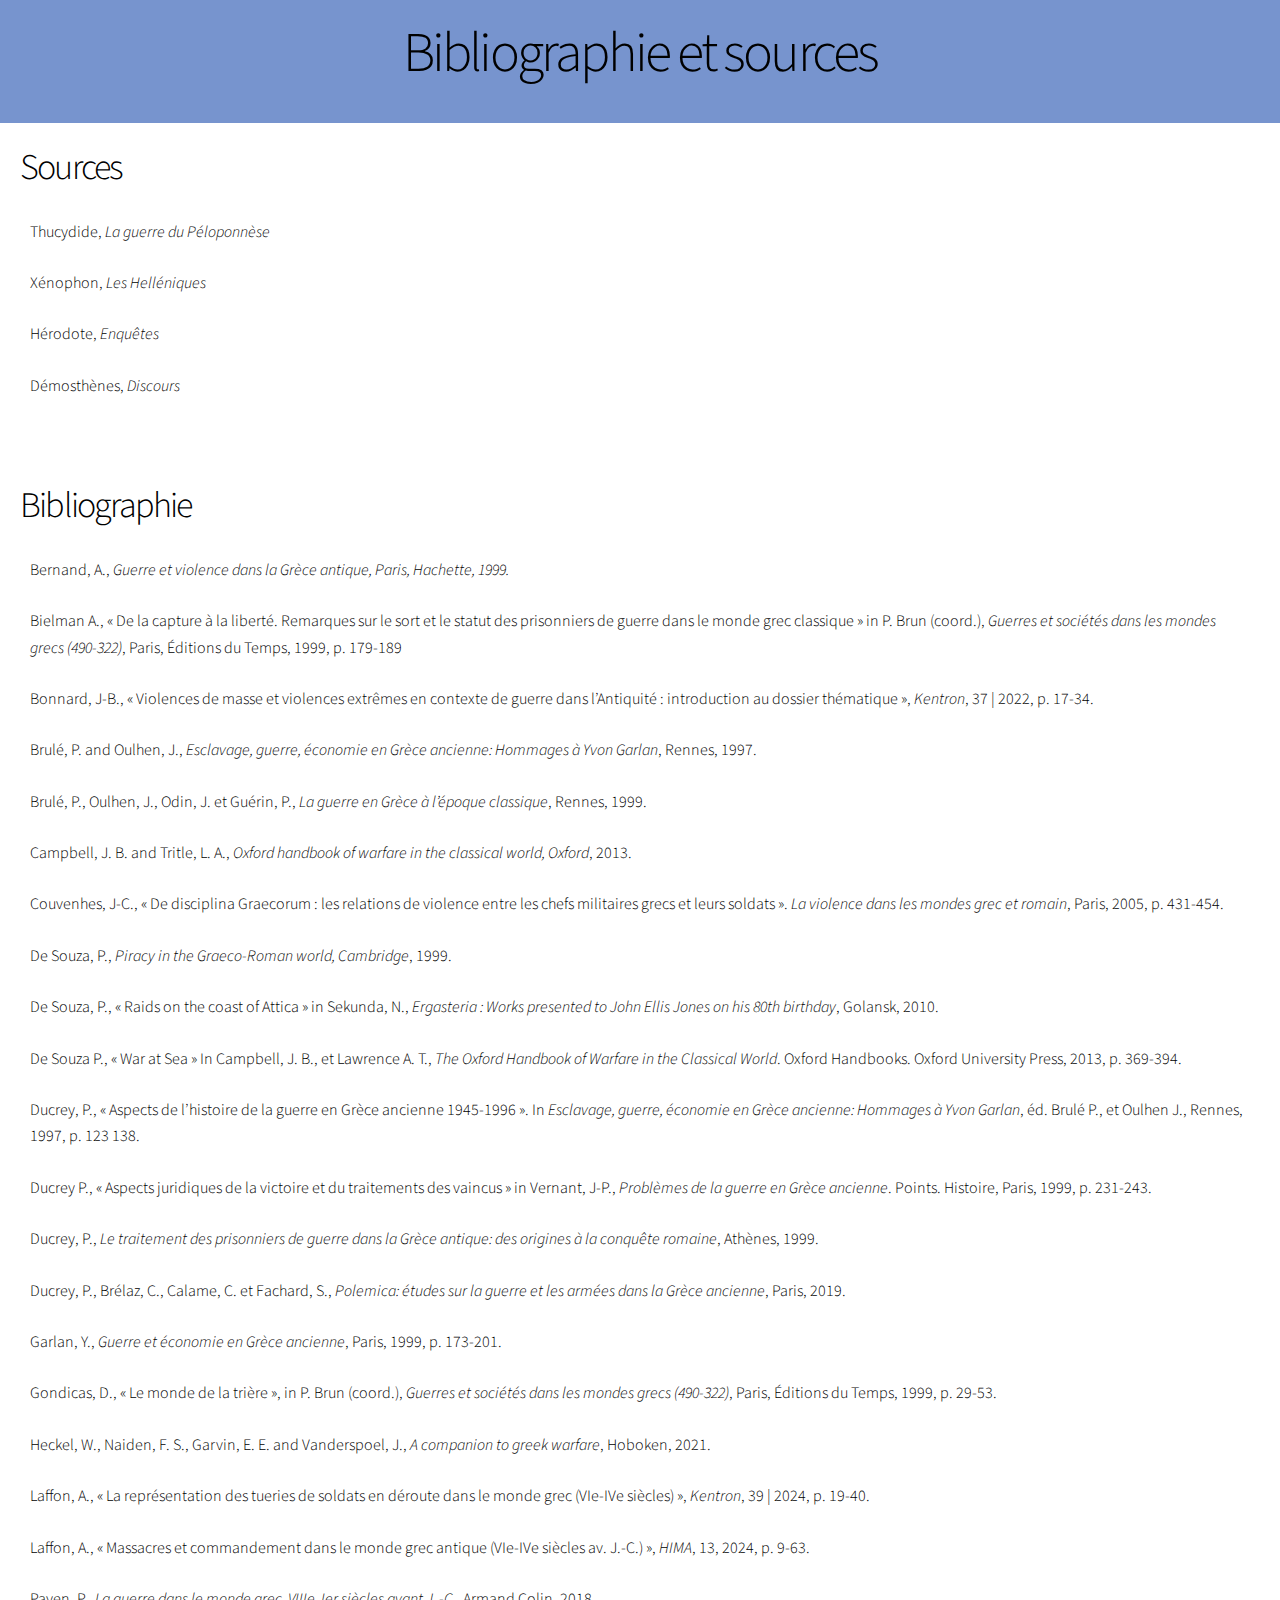
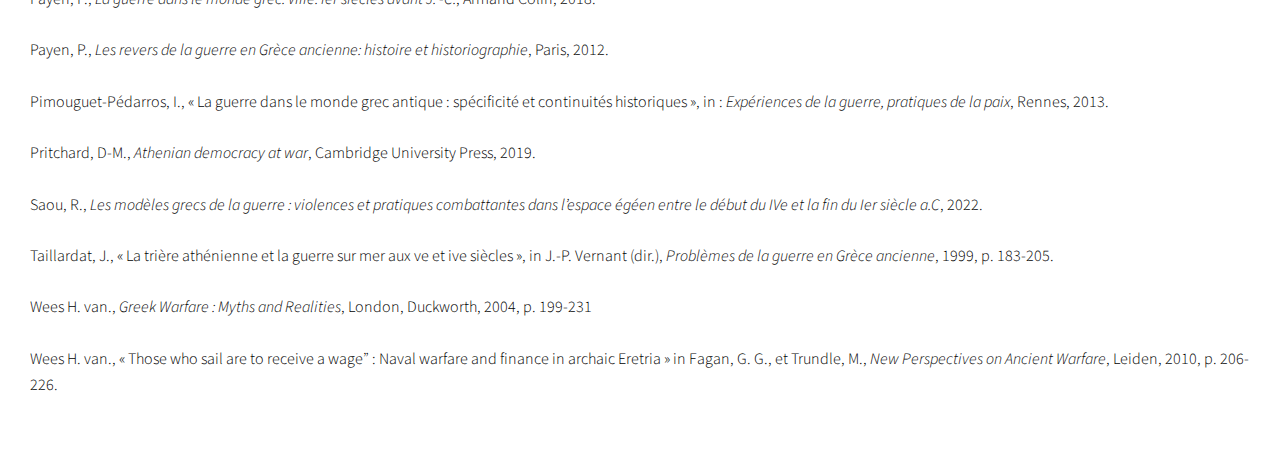
<file: Bibliographie.html>
<!DOCTYPE HTML>
<html lang="fr">
<head>
    <title>Bibliographie et sources</title>
    <meta charset="utf-8" />
    <meta name="viewport" content="width=device-width, initial-scale=1, user-scalable=no" />
    <link rel="stylesheet" href="assets/css/main.css">
    <noscript><link rel="stylesheet" href="assets/css/noscript.css" /></noscript>
</head>

<body id="page-bibliographie">
    <header>
        <h1>Bibliographie et sources</h1>
    </header>

    <main>
        <section>
            <h2>Sources</h2>
            <ul>
                <li>Thucydide, <em>La guerre du Péloponnèse</em></li>
                <li>Xénophon, <em>Les Helléniques</em></li>
                <li>Hérodote, <em>Enquêtes</em></li>
                <li>Démosthènes, <em>Discours</em></li>
            </ul>
        </section>
    </main>

    <main>
    <section>
        <h2>Bibliographie</h2>
        <ul>
            <li>Bernand, A., <em>Guerre et violence dans la Grèce antique, Paris, Hachette, 1999.</em></li>
            <li>Bielman A., « De la capture à la liberté. Remarques sur le sort et le statut des prisonniers de guerre dans le monde grec classique » in P. Brun (coord.), <em>Guerres et sociétés dans les mondes grecs (490-322)</em>, Paris, Éditions du Temps, 1999, p. 179-189</li>
            <li>Bonnard, J-B., « Violences de masse et violences extrêmes en contexte de guerre dans l’Antiquité : introduction au dossier thématique », <em>Kentron</em>, 37 | 2022, p. 17-34.</li>
            <li>Brulé, P. and Oulhen, J., <em>Esclavage, guerre, économie en Grèce ancienne: Hommages à Yvon Garlan</em>, Rennes, 1997.</li>
            <li>Brulé, P., Oulhen, J., Odin, J. et Guérin, P., <em>La guerre en Grèce à l’époque classique</em>, Rennes, 1999.</li>
            <li>Campbell, J. B. and Tritle, L. A., <em>Oxford handbook of warfare in the classical world, Oxford</em>, 2013.</li>
            <li>Couvenhes, J-C., « De disciplina Graecorum : les relations de violence entre les chefs militaires grecs et leurs soldats ». <em>La violence dans les mondes grec et romain</em>, Paris, 2005, p. 431-454.</li>
            <li>De Souza, P., <em>Piracy in the Graeco-Roman world, Cambridge</em>, 1999.</li>
            <li>De Souza, P., « Raids on the coast of Attica » in Sekunda, N., <em>Ergasteria : Works presented to John Ellis Jones on his 80th birthday</em>, Golansk, 2010.</li>
            <li>De Souza P., « War at Sea » In Campbell, J. B., et Lawrence A. T., <em>The Oxford Handbook of Warfare in the Classical World</em>. Oxford Handbooks. Oxford University Press, 2013, p. 369-394.</li>
            <li>Ducrey, P., « Aspects de l’histoire de la guerre en Grèce ancienne 1945-1996 ». In <em>Esclavage, guerre, économie en Grèce ancienne: Hommages à Yvon Garlan</em>, éd. Brulé P., et Oulhen J., Rennes, 1997, p. 123 138. </li>
            <li>Ducrey P., « Aspects juridiques de la victoire et du traitements des vaincus » in Vernant, J-P., <em>Problèmes de la guerre en Grèce ancienne</em>. Points. Histoire, Paris, 1999, p. 231-243.</li>
            <li>Ducrey, P., <em>Le traitement des prisonniers de guerre dans la Grèce antique: des origines à la conquête romaine</em>, Athènes, 1999.</li>
            <li>Ducrey, P., Brélaz, C., Calame, C. et Fachard, S., <em>Polemica: études sur la guerre et les armées dans la Grèce ancienne</em>, Paris, 2019.</li>
            <li>Garlan, Y., <em>Guerre et économie en Grèce ancienne</em>, Paris, 1999, p. 173-201.</li>
            <li>Gondicas, D., « Le monde de la trière », in P. Brun (coord.), <em>Guerres et sociétés dans les mondes grecs (490-322)</em>, Paris, Éditions du Temps, 1999, p. 29-53.</li>
            <li>Heckel, W., Naiden, F. S., Garvin, E. E. and Vanderspoel, J., <em>A companion to greek warfare</em>, Hoboken, 2021.</li>
            <li>Laffon, A., « La représentation des tueries de soldats en déroute dans le monde grec (VIe-IVe siècles) », <em>Kentron</em>, 39 | 2024, p. 19-40.</li>
            <li>Laffon, A., « Massacres et commandement dans le monde grec antique (VIe-IVe siècles av. J.-C.) », <em>HIMA</em>, 13, 2024, p. 9-63.</li>
            <li>Payen, P., <em>La guerre dans le monde grec. VIIIe. Ier siècles avant J. -C.</em>, Armand Colin, 2018.</li>
            <li>Payen, P., <em>Les revers de la guerre en Grèce ancienne: histoire et historiographie</em>, Paris, 2012.</li>
            <li>Pimouguet-Pédarros, I., « La guerre dans le monde grec antique : spécificité et continuités historiques », in : <em>Expériences de la guerre, pratiques de la paix</em>, Rennes, 2013.</li>
            <li>Pritchard, D-M., <em>Athenian democracy at war</em>, Cambridge University Press, 2019.</li>
            <li>Saou, R., <em>Les modèles grecs de la guerre : violences et pratiques combattantes dans l’espace égéen entre le début du IVe et la fin du Ier siècle a.C</em>, 2022.</li>
            <li>Taillardat, J., « La trière athénienne et la guerre sur mer aux ve et ive siècles », in J.-P. Vernant (dir.), <em>Problèmes de la guerre en Grèce ancienne</em>, 1999, p. 183-205.</li>
            <li>Wees H. van., <em>Greek Warfare : Myths and Realities</em>, London, Duckworth, 2004, p. 199-231</li>
            <li>Wees H. van., « Those who sail are to receive a wage” : Naval warfare and finance in archaic Eretria » in Fagan, G. G., et Trundle, M., <em>New Perspectives on Ancient Warfare</em>, Leiden, 2010, p. 206-226.</li>
        </ul>
    </section>
</main>

</body>
</html>
</file>
<file: assets/css/noscript.css>
/*
	Story by HTML5 UP
	html5up.net | @ajlkn
	Free for personal and commercial use under the CCA 3.0 license (html5up.net/license)
*/

/* Banner (transitions) */

	.banner.onload-content-fade-up .content {
		-moz-transition: none;
		-webkit-transition: none;
		-ms-transition: none;
		transition: none;
	}

	body.is-preload .banner.onload-content-fade-up .content {
		-moz-transform: none;
		-webkit-transform: none;
		-ms-transform: none;
		transform: none;
		opacity: 1;
	}

	.banner.onload-content-fade-down .content {
		-moz-transition: none;
		-webkit-transition: none;
		-ms-transition: none;
		transition: none;
	}

	body.is-preload .banner.onload-content-fade-down .content {
		-moz-transform: none;
		-webkit-transform: none;
		-ms-transform: none;
		transform: none;
		opacity: 1;
	}

	.banner.onload-content-fade-left .content {
		-moz-transition: none;
		-webkit-transition: none;
		-ms-transition: none;
		transition: none;
	}

	body.is-preload .banner.onload-content-fade-left .content {
		-moz-transform: none;
		-webkit-transform: none;
		-ms-transform: none;
		transform: none;
		opacity: 1;
	}

	.banner.onload-content-fade-right .content {
		-moz-transition: none;
		-webkit-transition: none;
		-ms-transition: none;
		transition: none;
	}

	body.is-preload .banner.onload-content-fade-right .content {
		-moz-transform: none;
		-webkit-transform: none;
		-ms-transform: none;
		transform: none;
		opacity: 1;
	}

	.banner.onload-content-fade-in .content {
		-moz-transition: none;
		-webkit-transition: none;
		-ms-transition: none;
		transition: none;
	}

	body.is-preload .banner.onload-content-fade-in .content {
		-moz-transform: none;
		-webkit-transform: none;
		-ms-transform: none;
		transform: none;
		opacity: 1;
	}

	.banner.onload-image-fade-up .image {
		-moz-transition: none;
		-webkit-transition: none;
		-ms-transition: none;
		transition: none;
	}

		.banner.onload-image-fade-up .image img {
			-moz-transition: none;
			-webkit-transition: none;
			-ms-transition: none;
			transition: none;
		}

	body.is-preload .banner.onload-image-fade-up .image {
		-moz-transform: none;
		-webkit-transform: none;
		-ms-transform: none;
		transform: none;
		opacity: 1;
	}

		body.is-preload .banner.onload-image-fade-up .image img {
			opacity: 1;
		}

	.banner.onload-image-fade-down .image {
		-moz-transition: none;
		-webkit-transition: none;
		-ms-transition: none;
		transition: none;
	}

		.banner.onload-image-fade-down .image img {
			-moz-transition: none;
			-webkit-transition: none;
			-ms-transition: none;
			transition: none;
		}

	body.is-preload .banner.onload-image-fade-down .image {
		-moz-transform: none;
		-webkit-transform: none;
		-ms-transform: none;
		transform: none;
		opacity: 1;
	}

		body.is-preload .banner.onload-image-fade-down .image img {
			opacity: 1;
		}

	.banner.onload-image-fade-left .image {
		-moz-transition: none;
		-webkit-transition: none;
		-ms-transition: none;
		transition: none;
	}

		.banner.onload-image-fade-left .image img {
			-moz-transition: none;
			-webkit-transition: none;
			-ms-transition: none;
			transition: none;
		}

	body.is-preload .banner.onload-image-fade-left .image {
		-moz-transform: none;
		-webkit-transform: none;
		-ms-transform: none;
		transform: none;
		opacity: 1;
	}

		body.is-preload .banner.onload-image-fade-left .image img {
			opacity: 1;
		}

	.banner.onload-image-fade-right .image {
		-moz-transition: none;
		-webkit-transition: none;
		-ms-transition: none;
		transition: none;
	}

		.banner.onload-image-fade-right .image img {
			-moz-transition: none;
			-webkit-transition: none;
			-ms-transition: none;
			transition: none;
		}

	body.is-preload .banner.onload-image-fade-right .image {
		-moz-transform: none;
		-webkit-transform: none;
		-ms-transform: none;
		transform: none;
		opacity: 1;
	}

		body.is-preload .banner.onload-image-fade-right .image img {
			opacity: 1;
		}

	.banner.onload-image-fade-in .image img {
		-moz-transition: none;
		-webkit-transition: none;
		-ms-transition: none;
		transition: none;
	}

	body.is-preload .banner.onload-image-fade-in .image img {
		opacity: 1;
	}

	.banner.onscroll-content-fade-up .content {
		-moz-transition: none;
		-webkit-transition: none;
		-ms-transition: none;
		transition: none;
	}

	.banner.onscroll-content-fade-up.is-inactive .content {
		-moz-transform: none;
		-webkit-transform: none;
		-ms-transform: none;
		transform: none;
		opacity: 1;
	}

	.banner.onscroll-content-fade-down .content {
		-moz-transition: none;
		-webkit-transition: none;
		-ms-transition: none;
		transition: none;
	}

	.banner.onscroll-content-fade-down.is-inactive .content {
		-moz-transform: none;
		-webkit-transform: none;
		-ms-transform: none;
		transform: none;
		opacity: 1;
	}

	.banner.onscroll-content-fade-left .content {
		-moz-transition: none;
		-webkit-transition: none;
		-ms-transition: none;
		transition: none;
	}

	.banner.onscroll-content-fade-left.is-inactive .content {
		-moz-transform: none;
		-webkit-transform: none;
		-ms-transform: none;
		transform: none;
		opacity: 1;
	}

	.banner.onscroll-content-fade-right .content {
		-moz-transition: none;
		-webkit-transition: none;
		-ms-transition: none;
		transition: none;
	}

	.banner.onscroll-content-fade-right.is-inactive .content {
		-moz-transform: none;
		-webkit-transform: none;
		-ms-transform: none;
		transform: none;
		opacity: 1;
	}

	.banner.onscroll-content-fade-in .content {
		-moz-transition: none;
		-webkit-transition: none;
		-ms-transition: none;
		transition: none;
	}

	.banner.onscroll-content-fade-in.is-inactive .content {
		-moz-transform: none;
		-webkit-transform: none;
		-ms-transform: none;
		transform: none;
		opacity: 1;
	}

	.banner.onscroll-image-fade-up .image {
		-moz-transition: none;
		-webkit-transition: none;
		-ms-transition: none;
		transition: none;
	}

		.banner.onscroll-image-fade-up .image img {
			-moz-transition: none;
			-webkit-transition: none;
			-ms-transition: none;
			transition: none;
		}

	.banner.onscroll-image-fade-up.is-inactive .image {
		-moz-transform: none;
		-webkit-transform: none;
		-ms-transform: none;
		transform: none;
		opacity: 1;
	}

		.banner.onscroll-image-fade-up.is-inactive .image img {
			opacity: 1;
		}

	.banner.onscroll-image-fade-down .image {
		-moz-transition: none;
		-webkit-transition: none;
		-ms-transition: none;
		transition: none;
	}

		.banner.onscroll-image-fade-down .image img {
			-moz-transition: none;
			-webkit-transition: none;
			-ms-transition: none;
			transition: none;
		}

	.banner.onscroll-image-fade-down.is-inactive .image {
		-moz-transform: none;
		-webkit-transform: none;
		-ms-transform: none;
		transform: none;
		opacity: 1;
	}

		.banner.onscroll-image-fade-down.is-inactive .image img {
			opacity: 1;
		}

	.banner.onscroll-image-fade-left .image {
		-moz-transition: none;
		-webkit-transition: none;
		-ms-transition: none;
		transition: none;
	}

		.banner.onscroll-image-fade-left .image img {
			-moz-transition: none;
			-webkit-transition: none;
			-ms-transition: none;
			transition: none;
		}

	.banner.onscroll-image-fade-left.is-inactive .image {
		-moz-transform: none;
		-webkit-transform: none;
		-ms-transform: none;
		transform: none;
		opacity: 1;
	}

		.banner.onscroll-image-fade-left.is-inactive .image img {
			opacity: 1;
		}

	.banner.onscroll-image-fade-right .image {
		-moz-transition: none;
		-webkit-transition: none;
		-ms-transition: none;
		transition: none;
	}

		.banner.onscroll-image-fade-right .image img {
			-moz-transition: none;
			-webkit-transition: none;
			-ms-transition: none;
			transition: none;
		}

	.banner.onscroll-image-fade-right.is-inactive .image {
		-moz-transform: none;
		-webkit-transform: none;
		-ms-transform: none;
		transform: none;
		opacity: 1;
	}

		.banner.onscroll-image-fade-right.is-inactive .image img {
			opacity: 1;
		}

	.banner.onscroll-image-fade-in .image img {
		-moz-transition: none;
		-webkit-transition: none;
		-ms-transition: none;
		transition: none;
	}

	.banner.onscroll-image-fade-in.is-inactive .image img {
		opacity: 1;
	}
</file>
<file: assets/css/main.css>
@import url(fontawesome-all.min.css);
@import url("https://fonts.googleapis.com/css?family=Source+Sans+Pro:300,300i,400,400i");

/*
	Story by HTML5 UP
	html5up.net | @ajlkn
	Free for personal and commercial use under the CCA 3.0 license (html5up.net/license)
*/

html, body, div, span, applet, object,
iframe, h1, h2, h3, h4, h5, h6, p, blockquote,
pre, a, abbr, acronym, address, big, cite,
code, del, dfn, em, img, ins, kbd, q, s, samp,
small, strike, strong, sub, sup, tt, var, b,
u, i, center, dl, dt, dd, ol, ul, li, fieldset,
form, label, legend, table, caption, tbody,
tfoot, thead, tr, th, td, article, aside,
canvas, details, embed, figure, figcaption,
footer, header, hgroup, menu, nav, output, ruby,
section, summary, time, mark, audio, video {
	margin: 0;
	padding: 0;
	border: 0;
	font-size: 100%;
	font: inherit;
	vertical-align: baseline;}

article, aside, details, figcaption, figure,
footer, header, hgroup, menu, nav, section {
	display: block;}

body {
	line-height: 1;
}

.spotlight p {
    text-align: justify;
}

.banner p {
	text-align: justify;
}


ol, ul {
	list-style: none;
}

blockquote, q {
	quotes: none;
}

	blockquote:before, blockquote:after, q:before, q:after {
		content: '';
		content: none;
	}

table {
	border-collapse: collapse;
	border-spacing: 0;
}

body {
	-webkit-text-size-adjust: none;
}

mark {
	background-color: transparent;
	color: inherit;
}

input::-moz-focus-inner {
	border: 0;
	padding: 0;
}

input, select, textarea {
	-moz-appearance: none;
	-webkit-appearance: none;
	-ms-appearance: none;
	appearance: none;
}


/* Basic */

	@-ms-viewport {
		width: device-width;
	}

	body {
		-ms-overflow-style: scrollbar;
	}

	@media screen and (max-width: 480px) {

		html, body {
			min-width: 320px;
		}

	}

	html {
		box-sizing: border-box;
	}

	*, *:before, *:after {
		box-sizing: inherit;
	}

	body {
		background: #ffffff;
	}

		body.is-preload *, body.is-preload *:before, body.is-preload *:after {
			-moz-animation: none !important;
			-webkit-animation: none !important;
			-ms-animation: none !important;
			animation: none !important;
			-moz-transition: none !important;
			-webkit-transition: none !important;
			-ms-transition: none !important;
			transition: none !important;
		}

/* Type */

	html {
		font-size: 18pt;
	}

		@media screen and (max-width: 1680px) {

			html {
				font-size: 14pt;
			}

		}

		@media screen and (max-width: 1280px) {

			html {
				font-size: 12pt;
			}

		}

		@media screen and (max-width: 736px) {

			html {
				font-size: 11pt;
			}

		}

		@media screen and (max-width: 360px) {

			html {
				font-size: 10pt;
			}

		}

	body {
		background-color: #F5F5F5;
		color: #000000;
	}
	section.banner {
		background-color: #7794ce;
	}

	section.banner .button {
		background-color: #000000;
		color: #ffffff !important;
		border: #1ebdd1 !important;
	}
 


	body, input, select, textarea {
		font-family: "Source Sans Pro", Helvetica, sans-serif;
		font-size: 1rem;
		font-weight: 300;
		line-height: 1.65;
	}

	a {
		-moz-transition: color 0.2s ease-in-out;
		-webkit-transition: color 0.2s ease-in-out;
		-ms-transition: color 0.2s ease-in-out;
		transition: color 0.2s ease-in-out;
		text-decoration: underline;
	}

		a:hover {
			text-decoration: none;
		}

	strong, b {
		font-weight: 400;
	}

	em, i {
		font-style: italic;
	}

	p {
		margin: 0 0 2rem 0;
	}

		p.major {
			font-size: 1.25rem;
		}

	h1, h2, h3, h4, h5, h6 {
		font-weight: 300;
		line-height: 1.375;
		letter-spacing: -0.05em;
		margin: 0 0 1rem 0;
	}

		h1 a, h2 a, h3 a, h4 a, h5 a, h6 a {
			color: inherit;
			text-decoration: none;
		}

	h1 {
		font-size: 3.5rem;
		line-height: 1.2;
	}

	h2 {
		font-size: 2.25rem;
	}

	h3 {
		font-size: 1.5rem;
	}

	h4 {
		font-size: 1.1rem;
	}

	h5 {
		font-size: 0.9rem;
	}

	h6 {
		font-size: 0.7rem;
	}

	sub {
		font-size: 0.8rem;
		position: relative;
		top: 0.5rem;
	}

	sup {
		font-size: 0.8rem;
		position: relative;
		top: -0.5rem;
	}

	blockquote {
		border-left: solid 4px;
		font-style: italic;
		margin: 0 0 2rem 0;
		padding: 0.5rem 0 0.5rem 2rem;
	}

	code {
		border-radius: 4px;
		font-family: "Courier New", monospace;
		font-size: 0.9em;
		margin: 0 0.25rem;
		padding: 0.25rem 0.325rem;
	}

	pre {
		-webkit-overflow-scrolling: touch;
		font-family: "Courier New", monospace;
		font-size: 0.9em;
		margin: 0 0 2rem 0;
	}

		pre code {
			display: block;
			line-height: 1.5;
			padding: 0.75rem 1rem;
			overflow-x: auto;
		}

	hr {
		border: 0;
		border-bottom: solid 1px;
		margin: 2.5rem 0;
	}

		hr.major {
			margin: 3.5rem 0;
		}

	.align-left {
		text-align: left;
	}

	.align-center {
		text-align: center;
	}

	.align-right {
		text-align: right;
	}

	@media screen and (max-width: 736px) {

		p.major {
			font-size: 1.1rem;
		}

		h1 {
			font-size: 2.5rem;
		}

		h2 {
			font-size: 2rem;
		}

		h3 {
			font-size: 1.25rem;
		}

		h4 {
			font-size: 1rem;
		}

	}

	input, select, textarea {
		color: #000000;
	}

	a {
		color: #000000;
	}

		a:hover {
			color: #47D3E5;
		}

	strong, b {
		color: #000000;
	}

	h1, h2, h3, h4, h5, h6 {
		color: #000000;
	}

	blockquote {
		border-left-color: rgba(0, 0, 0, 0.2);
	}

	code {
		background: rgba(0, 0, 0, 0.05);
		border-color: rgba(0, 0, 0, 0.2);
	}

	hr {
		border-bottom-color: rgba(0, 0, 0, 0.2);
	}

/* Row */

	.row {
		display: flex;
		flex-wrap: wrap;
		box-sizing: border-box;
		align-items: stretch;
	}

		.row > * {
			box-sizing: border-box;
		}

		.row.gtr-uniform > * > :last-child {
			margin-bottom: 0;
		}

		.row.aln-left {
			justify-content: flex-start;
		}

		.row.aln-center {
			justify-content: center;
		}

		.row.aln-right {
			justify-content: flex-end;
		}

		.row.aln-top {
			align-items: flex-start;
		}

		.row.aln-middle {
			align-items: center;
		}

		.row.aln-bottom {
			align-items: flex-end;
		}

		.row > .imp {
			order: -1;
		}

		.row > .col-1 {
			width: 8.33333%;
		}

		.row > .off-1 {
			margin-left: 8.33333%;
		}

		.row > .col-2 {
			width: 16.66667%;
		}

		.row > .off-2 {
			margin-left: 16.66667%;
		}

		.row > .col-3 {
			width: 25%;
		}

		.row > .off-3 {
			margin-left: 25%;
		}

		.row > .col-4 {
			width: 33.33333%;
		}

		.row > .off-4 {
			margin-left: 33.33333%;
		}

		.row > .col-5 {
			width: 41.66667%;
		}

		.row > .off-5 {
			margin-left: 41.66667%;
		}

		.row > .col-6 {
			width: 50%;
		}

		.row > .off-6 {
			margin-left: 50%;
		}

		.row > .col-7 {
			width: 58.33333%;
		}

		.row > .off-7 {
			margin-left: 58.33333%;
		}

		.row > .col-8 {
			width: 66.66667%;
		}

		.row > .off-8 {
			margin-left: 66.66667%;
		}

		.row > .col-9 {
			width: 75%;
		}

		.row > .off-9 {
			margin-left: 75%;
		}

		.row > .col-10 {
			width: 83.33333%;
		}

		.row > .off-10 {
			margin-left: 83.33333%;
		}

		.row > .col-11 {
			width: 91.66667%;
		}

		.row > .off-11 {
			margin-left: 91.66667%;
		}

		.row > .col-12 {
			width: 100%;
		}

		.row > .off-12 {
			margin-left: 100%;
		}

		.row.gtr-0 {
			margin-top: 0;
			margin-left: 0rem;
		}

			.row.gtr-0 > * {
				padding: 0 0 0 0rem;
			}

			.row.gtr-0.gtr-uniform {
				margin-top: 0rem;
			}

				.row.gtr-0.gtr-uniform > * {
					padding-top: 0rem;
				}

		.row.gtr-25 {
			margin-top: 0;
			margin-left: -0.5rem;
		}

			.row.gtr-25 > * {
				padding: 0 0 0 0.5rem;
			}

			.row.gtr-25.gtr-uniform {
				margin-top: -0.5rem;
			}

				.row.gtr-25.gtr-uniform > * {
					padding-top: 0.5rem;
				}

		.row.gtr-50 {
			margin-top: 0;
			margin-left: -1rem;
		}

			.row.gtr-50 > * {
				padding: 0 0 0 1rem;
			}

			.row.gtr-50.gtr-uniform {
				margin-top: -1rem;
			}

				.row.gtr-50.gtr-uniform > * {
					padding-top: 1rem;
				}

		.row {
			margin-top: 0;
			margin-left: -2rem;
		}

			.row > * {
				padding: 0 0 0 2rem;
			}

			.row.gtr-uniform {
				margin-top: -2rem;
			}

				.row.gtr-uniform > * {
					padding-top: 2rem;
				}

		.row.gtr-150 {
			margin-top: 0;
			margin-left: -3rem;
		}

			.row.gtr-150 > * {
				padding: 0 0 0 3rem;
			}

			.row.gtr-150.gtr-uniform {
				margin-top: -3rem;
			}

				.row.gtr-150.gtr-uniform > * {
					padding-top: 3rem;
				}

		.row.gtr-200 {
			margin-top: 0;
			margin-left: -4rem;
		}

			.row.gtr-200 > * {
				padding: 0 0 0 4rem;
			}

			.row.gtr-200.gtr-uniform {
				margin-top: -4rem;
			}

				.row.gtr-200.gtr-uniform > * {
					padding-top: 4rem;
				}

		@media screen and (max-width: 1680px) {

			.row {
				display: flex;
				flex-wrap: wrap;
				box-sizing: border-box;
				align-items: stretch;
			}

				.row > * {
					box-sizing: border-box;
				}

				.row.gtr-uniform > * > :last-child {
					margin-bottom: 0;
				}

				.row.aln-left {
					justify-content: flex-start;
				}

				.row.aln-center {
					justify-content: center;
				}

				.row.aln-right {
					justify-content: flex-end;
				}

				.row.aln-top {
					align-items: flex-start;
				}

				.row.aln-middle {
					align-items: center;
				}

				.row.aln-bottom {
					align-items: flex-end;
				}

				.row > .imp-xlarge {
					order: -1;
				}

				.row > .col-1-xlarge {
					width: 8.33333%;
				}

				.row > .off-1-xlarge {
					margin-left: 8.33333%;
				}

				.row > .col-2-xlarge {
					width: 16.66667%;
				}

				.row > .off-2-xlarge {
					margin-left: 16.66667%;
				}

				.row > .col-3-xlarge {
					width: 25%;
				}

				.row > .off-3-xlarge {
					margin-left: 25%;
				}

				.row > .col-4-xlarge {
					width: 33.33333%;
				}

				.row > .off-4-xlarge {
					margin-left: 33.33333%;
				}

				.row > .col-5-xlarge {
					width: 41.66667%;
				}

				.row > .off-5-xlarge {
					margin-left: 41.66667%;
				}

				.row > .col-6-xlarge {
					width: 50%;
				}

				.row > .off-6-xlarge {
					margin-left: 50%;
				}

				.row > .col-7-xlarge {
					width: 58.33333%;
				}

				.row > .off-7-xlarge {
					margin-left: 58.33333%;
				}

				.row > .col-8-xlarge {
					width: 66.66667%;
				}

				.row > .off-8-xlarge {
					margin-left: 66.66667%;
				}

				.row > .col-9-xlarge {
					width: 75%;
				}

				.row > .off-9-xlarge {
					margin-left: 75%;
				}

				.row > .col-10-xlarge {
					width: 83.33333%;
				}

				.row > .off-10-xlarge {
					margin-left: 83.33333%;
				}

				.row > .col-11-xlarge {
					width: 91.66667%;
				}

				.row > .off-11-xlarge {
					margin-left: 91.66667%;
				}

				.row > .col-12-xlarge {
					width: 100%;
				}

				.row > .off-12-xlarge {
					margin-left: 100%;
				}

				.row.gtr-0 {
					margin-top: 0;
					margin-left: 0rem;
				}

					.row.gtr-0 > * {
						padding: 0 0 0 0rem;
					}

					.row.gtr-0.gtr-uniform {
						margin-top: 0rem;
					}

						.row.gtr-0.gtr-uniform > * {
							padding-top: 0rem;
						}

				.row.gtr-25 {
					margin-top: 0;
					margin-left: -0.5rem;
				}

					.row.gtr-25 > * {
						padding: 0 0 0 0.5rem;
					}

					.row.gtr-25.gtr-uniform {
						margin-top: -0.5rem;
					}

						.row.gtr-25.gtr-uniform > * {
							padding-top: 0.5rem;
						}

				.row.gtr-50 {
					margin-top: 0;
					margin-left: -1rem;
				}

					.row.gtr-50 > * {
						padding: 0 0 0 1rem;
					}

					.row.gtr-50.gtr-uniform {
						margin-top: -1rem;
					}

						.row.gtr-50.gtr-uniform > * {
							padding-top: 1rem;
						}

				.row {
					margin-top: 0;
					margin-left: -2rem;
				}

					.row > * {
						padding: 0 0 0 2rem;
					}

					.row.gtr-uniform {
						margin-top: -2rem;
					}

						.row.gtr-uniform > * {
							padding-top: 2rem;
						}

				.row.gtr-150 {
					margin-top: 0;
					margin-left: -3rem;
				}

					.row.gtr-150 > * {
						padding: 0 0 0 3rem;
					}

					.row.gtr-150.gtr-uniform {
						margin-top: -3rem;
					}

						.row.gtr-150.gtr-uniform > * {
							padding-top: 3rem;
						}

				.row.gtr-200 {
					margin-top: 0;
					margin-left: -4rem;
				}

					.row.gtr-200 > * {
						padding: 0 0 0 4rem;
					}

					.row.gtr-200.gtr-uniform {
						margin-top: -4rem;
					}

						.row.gtr-200.gtr-uniform > * {
							padding-top: 4rem;
						}

		}

		@media screen and (max-width: 1280px) {

			.row {
				display: flex;
				flex-wrap: wrap;
				box-sizing: border-box;
				align-items: stretch;
			}

				.row > * {
					box-sizing: border-box;
				}

				.row.gtr-uniform > * > :last-child {
					margin-bottom: 0;
				}

				.row.aln-left {
					justify-content: flex-start;
				}

				.row.aln-center {
					justify-content: center;
				}

				.row.aln-right {
					justify-content: flex-end;
				}

				.row.aln-top {
					align-items: flex-start;
				}

				.row.aln-middle {
					align-items: center;
				}

				.row.aln-bottom {
					align-items: flex-end;
				}

				.row > .imp-large {
					order: -1;
				}

				.row > .col-1-large {
					width: 8.33333%;
				}

				.row > .off-1-large {
					margin-left: 8.33333%;
				}

				.row > .col-2-large {
					width: 16.66667%;
				}

				.row > .off-2-large {
					margin-left: 16.66667%;
				}

				.row > .col-3-large {
					width: 25%;
				}

				.row > .off-3-large {
					margin-left: 25%;
				}

				.row > .col-4-large {
					width: 33.33333%;
				}

				.row > .off-4-large {
					margin-left: 33.33333%;
				}

				.row > .col-5-large {
					width: 41.66667%;
				}

				.row > .off-5-large {
					margin-left: 41.66667%;
				}

				.row > .col-6-large {
					width: 50%;
				}

				.row > .off-6-large {
					margin-left: 50%;
				}

				.row > .col-7-large {
					width: 58.33333%;
				}

				.row > .off-7-large {
					margin-left: 58.33333%;
				}

				.row > .col-8-large {
					width: 66.66667%;
				}

				.row > .off-8-large {
					margin-left: 66.66667%;
				}

				.row > .col-9-large {
					width: 75%;
				}

				.row > .off-9-large {
					margin-left: 75%;
				}

				.row > .col-10-large {
					width: 83.33333%;
				}

				.row > .off-10-large {
					margin-left: 83.33333%;
				}

				.row > .col-11-large {
					width: 91.66667%;
				}

				.row > .off-11-large {
					margin-left: 91.66667%;
				}

				.row > .col-12-large {
					width: 100%;
				}

				.row > .off-12-large {
					margin-left: 100%;
				}

				.row.gtr-0 {
					margin-top: 0;
					margin-left: 0rem;
				}

					.row.gtr-0 > * {
						padding: 0 0 0 0rem;
					}

					.row.gtr-0.gtr-uniform {
						margin-top: 0rem;
					}

						.row.gtr-0.gtr-uniform > * {
							padding-top: 0rem;
						}

				.row.gtr-25 {
					margin-top: 0;
					margin-left: -0.5rem;
				}

					.row.gtr-25 > * {
						padding: 0 0 0 0.5rem;
					}

					.row.gtr-25.gtr-uniform {
						margin-top: -0.5rem;
					}

						.row.gtr-25.gtr-uniform > * {
							padding-top: 0.5rem;
						}

				.row.gtr-50 {
					margin-top: 0;
					margin-left: -1rem;
				}

					.row.gtr-50 > * {
						padding: 0 0 0 1rem;
					}

					.row.gtr-50.gtr-uniform {
						margin-top: -1rem;
					}

						.row.gtr-50.gtr-uniform > * {
							padding-top: 1rem;
						}

				.row {
					margin-top: 0;
					margin-left: -2rem;
				}

					.row > * {
						padding: 0 0 0 2rem;
					}

					.row.gtr-uniform {
						margin-top: -2rem;
					}

						.row.gtr-uniform > * {
							padding-top: 2rem;
						}

				.row.gtr-150 {
					margin-top: 0;
					margin-left: -3rem;
				}

					.row.gtr-150 > * {
						padding: 0 0 0 3rem;
					}

					.row.gtr-150.gtr-uniform {
						margin-top: -3rem;
					}

						.row.gtr-150.gtr-uniform > * {
							padding-top: 3rem;
						}

				.row.gtr-200 {
					margin-top: 0;
					margin-left: -4rem;
				}

					.row.gtr-200 > * {
						padding: 0 0 0 4rem;
					}

					.row.gtr-200.gtr-uniform {
						margin-top: -4rem;
					}

						.row.gtr-200.gtr-uniform > * {
							padding-top: 4rem;
						}

		}

		@media screen and (max-width: 980px) {

			.row {
				display: flex;
				flex-wrap: wrap;
				box-sizing: border-box;
				align-items: stretch;
			}

				.row > * {
					box-sizing: border-box;
				}

				.row.gtr-uniform > * > :last-child {
					margin-bottom: 0;
				}

				.row.aln-left {
					justify-content: flex-start;
				}

				.row.aln-center {
					justify-content: center;
				}

				.row.aln-right {
					justify-content: flex-end;
				}

				.row.aln-top {
					align-items: flex-start;
				}

				.row.aln-middle {
					align-items: center;
				}

				.row.aln-bottom {
					align-items: flex-end;
				}

				.row > .imp-medium {
					order: -1;
				}

				.row > .col-1-medium {
					width: 8.33333%;
				}

				.row > .off-1-medium {
					margin-left: 8.33333%;
				}

				.row > .col-2-medium {
					width: 16.66667%;
				}

				.row > .off-2-medium {
					margin-left: 16.66667%;
				}

				.row > .col-3-medium {
					width: 25%;
				}

				.row > .off-3-medium {
					margin-left: 25%;
				}

				.row > .col-4-medium {
					width: 33.33333%;
				}

				.row > .off-4-medium {
					margin-left: 33.33333%;
				}

				.row > .col-5-medium {
					width: 41.66667%;
				}

				.row > .off-5-medium {
					margin-left: 41.66667%;
				}

				.row > .col-6-medium {
					width: 50%;
				}

				.row > .off-6-medium {
					margin-left: 50%;
				}

				.row > .col-7-medium {
					width: 58.33333%;
				}

				.row > .off-7-medium {
					margin-left: 58.33333%;
				}

				.row > .col-8-medium {
					width: 66.66667%;
				}

				.row > .off-8-medium {
					margin-left: 66.66667%;
				}

				.row > .col-9-medium {
					width: 75%;
				}

				.row > .off-9-medium {
					margin-left: 75%;
				}

				.row > .col-10-medium {
					width: 83.33333%;
				}

				.row > .off-10-medium {
					margin-left: 83.33333%;
				}

				.row > .col-11-medium {
					width: 91.66667%;
				}

				.row > .off-11-medium {
					margin-left: 91.66667%;
				}

				.row > .col-12-medium {
					width: 100%;
				}

				.row > .off-12-medium {
					margin-left: 100%;
				}

				.row.gtr-0 {
					margin-top: 0;
					margin-left: 0rem;
				}

					.row.gtr-0 > * {
						padding: 0 0 0 0rem;
					}

					.row.gtr-0.gtr-uniform {
						margin-top: 0rem;
					}

						.row.gtr-0.gtr-uniform > * {
							padding-top: 0rem;
						}

				.row.gtr-25 {
					margin-top: 0;
					margin-left: -0.5rem;
				}

					.row.gtr-25 > * {
						padding: 0 0 0 0.5rem;
					}

					.row.gtr-25.gtr-uniform {
						margin-top: -0.5rem;
					}

						.row.gtr-25.gtr-uniform > * {
							padding-top: 0.5rem;
						}

				.row.gtr-50 {
					margin-top: 0;
					margin-left: -1rem;
				}

					.row.gtr-50 > * {
						padding: 0 0 0 1rem;
					}

					.row.gtr-50.gtr-uniform {
						margin-top: -1rem;
					}

						.row.gtr-50.gtr-uniform > * {
							padding-top: 1rem;
						}

				.row {
					margin-top: 0;
					margin-left: -2rem;
				}

					.row > * {
						padding: 0 0 0 2rem;
					}

					.row.gtr-uniform {
						margin-top: -2rem;
					}

						.row.gtr-uniform > * {
							padding-top: 2rem;
						}

				.row.gtr-150 {
					margin-top: 0;
					margin-left: -3rem;
				}

					.row.gtr-150 > * {
						padding: 0 0 0 3rem;
					}

					.row.gtr-150.gtr-uniform {
						margin-top: -3rem;
					}

						.row.gtr-150.gtr-uniform > * {
							padding-top: 3rem;
						}

				.row.gtr-200 {
					margin-top: 0;
					margin-left: -4rem;
				}

					.row.gtr-200 > * {
						padding: 0 0 0 4rem;
					}

					.row.gtr-200.gtr-uniform {
						margin-top: -4rem;
					}

						.row.gtr-200.gtr-uniform > * {
							padding-top: 4rem;
						}

		}

		@media screen and (max-width: 736px) {

			.row {
				display: flex;
				flex-wrap: wrap;
				box-sizing: border-box;
				align-items: stretch;
			}

				.row > * {
					box-sizing: border-box;
				}

				.row.gtr-uniform > * > :last-child {
					margin-bottom: 0;
				}

				.row.aln-left {
					justify-content: flex-start;
				}

				.row.aln-center {
					justify-content: center;
				}

				.row.aln-right {
					justify-content: flex-end;
				}

				.row.aln-top {
					align-items: flex-start;
				}

				.row.aln-middle {
					align-items: center;
				}

				.row.aln-bottom {
					align-items: flex-end;
				}

				.row > .imp-small {
					order: -1;
				}

				.row > .col-1-small {
					width: 8.33333%;
				}

				.row > .off-1-small {
					margin-left: 8.33333%;
				}

				.row > .col-2-small {
					width: 16.66667%;
				}

				.row > .off-2-small {
					margin-left: 16.66667%;
				}

				.row > .col-3-small {
					width: 25%;
				}

				.row > .off-3-small {
					margin-left: 25%;
				}

				.row > .col-4-small {
					width: 33.33333%;
				}

				.row > .off-4-small {
					margin-left: 33.33333%;
				}

				.row > .col-5-small {
					width: 41.66667%;
				}

				.row > .off-5-small {
					margin-left: 41.66667%;
				}

				.row > .col-6-small {
					width: 50%;
				}

				.row > .off-6-small {
					margin-left: 50%;
				}

				.row > .col-7-small {
					width: 58.33333%;
				}

				.row > .off-7-small {
					margin-left: 58.33333%;
				}

				.row > .col-8-small {
					width: 66.66667%;
				}

				.row > .off-8-small {
					margin-left: 66.66667%;
				}

				.row > .col-9-small {
					width: 75%;
				}

				.row > .off-9-small {
					margin-left: 75%;
				}

				.row > .col-10-small {
					width: 83.33333%;
				}

				.row > .off-10-small {
					margin-left: 83.33333%;
				}

				.row > .col-11-small {
					width: 91.66667%;
				}

				.row > .off-11-small {
					margin-left: 91.66667%;
				}

				.row > .col-12-small {
					width: 100%;
				}

				.row > .off-12-small {
					margin-left: 100%;
				}

				.row.gtr-0 {
					margin-top: 0;
					margin-left: 0rem;
				}

					.row.gtr-0 > * {
						padding: 0 0 0 0rem;
					}

					.row.gtr-0.gtr-uniform {
						margin-top: 0rem;
					}

						.row.gtr-0.gtr-uniform > * {
							padding-top: 0rem;
						}

				.row.gtr-25 {
					margin-top: 0;
					margin-left: -0.5rem;
				}

					.row.gtr-25 > * {
						padding: 0 0 0 0.5rem;
					}

					.row.gtr-25.gtr-uniform {
						margin-top: -0.5rem;
					}

						.row.gtr-25.gtr-uniform > * {
							padding-top: 0.5rem;
						}

				.row.gtr-50 {
					margin-top: 0;
					margin-left: -1rem;
				}

					.row.gtr-50 > * {
						padding: 0 0 0 1rem;
					}

					.row.gtr-50.gtr-uniform {
						margin-top: -1rem;
					}

						.row.gtr-50.gtr-uniform > * {
							padding-top: 1rem;
						}

				.row {
					margin-top: 0;
					margin-left: -2rem;
				}

					.row > * {
						padding: 0 0 0 2rem;
					}

					.row.gtr-uniform {
						margin-top: -2rem;
					}

						.row.gtr-uniform > * {
							padding-top: 2rem;
						}

				.row.gtr-150 {
					margin-top: 0;
					margin-left: -3rem;
				}

					.row.gtr-150 > * {
						padding: 0 0 0 3rem;
					}

					.row.gtr-150.gtr-uniform {
						margin-top: -3rem;
					}

						.row.gtr-150.gtr-uniform > * {
							padding-top: 3rem;
						}

				.row.gtr-200 {
					margin-top: 0;
					margin-left: -4rem;
				}

					.row.gtr-200 > * {
						padding: 0 0 0 4rem;
					}

					.row.gtr-200.gtr-uniform {
						margin-top: -4rem;
					}

						.row.gtr-200.gtr-uniform > * {
							padding-top: 4rem;
						}

		}

		@media screen and (max-width: 480px) {

			.row {
				display: flex;
				flex-wrap: wrap;
				box-sizing: border-box;
				align-items: stretch;
			}

				.row > * {
					box-sizing: border-box;
				}

				.row.gtr-uniform > * > :last-child {
					margin-bottom: 0;
				}

				.row.aln-left {
					justify-content: flex-start;
				}

				.row.aln-center {
					justify-content: center;
				}

				.row.aln-right {
					justify-content: flex-end;
				}

				.row.aln-top {
					align-items: flex-start;
				}

				.row.aln-middle {
					align-items: center;
				}

				.row.aln-bottom {
					align-items: flex-end;
				}

				.row > .imp-xsmall {
					order: -1;
				}

				.row > .col-1-xsmall {
					width: 8.33333%;
				}

				.row > .off-1-xsmall {
					margin-left: 8.33333%;
				}

				.row > .col-2-xsmall {
					width: 16.66667%;
				}

				.row > .off-2-xsmall {
					margin-left: 16.66667%;
				}

				.row > .col-3-xsmall {
					width: 25%;
				}

				.row > .off-3-xsmall {
					margin-left: 25%;
				}

				.row > .col-4-xsmall {
					width: 33.33333%;
				}

				.row > .off-4-xsmall {
					margin-left: 33.33333%;
				}

				.row > .col-5-xsmall {
					width: 41.66667%;
				}

				.row > .off-5-xsmall {
					margin-left: 41.66667%;
				}

				.row > .col-6-xsmall {
					width: 50%;
				}

				.row > .off-6-xsmall {
					margin-left: 50%;
				}

				.row > .col-7-xsmall {
					width: 58.33333%;
				}

				.row > .off-7-xsmall {
					margin-left: 58.33333%;
				}

				.row > .col-8-xsmall {
					width: 66.66667%;
				}

				.row > .off-8-xsmall {
					margin-left: 66.66667%;
				}

				.row > .col-9-xsmall {
					width: 75%;
				}

				.row > .off-9-xsmall {
					margin-left: 75%;
				}

				.row > .col-10-xsmall {
					width: 83.33333%;
				}

				.row > .off-10-xsmall {
					margin-left: 83.33333%;
				}

				.row > .col-11-xsmall {
					width: 91.66667%;
				}

				.row > .off-11-xsmall {
					margin-left: 91.66667%;
				}

				.row > .col-12-xsmall {
					width: 100%;
				}

				.row > .off-12-xsmall {
					margin-left: 100%;
				}

				.row.gtr-0 {
					margin-top: 0;
					margin-left: 0rem;
				}

					.row.gtr-0 > * {
						padding: 0 0 0 0rem;
					}

					.row.gtr-0.gtr-uniform {
						margin-top: 0rem;
					}

						.row.gtr-0.gtr-uniform > * {
							padding-top: 0rem;
						}

				.row.gtr-25 {
					margin-top: 0;
					margin-left: -0.5rem;
				}

					.row.gtr-25 > * {
						padding: 0 0 0 0.5rem;
					}

					.row.gtr-25.gtr-uniform {
						margin-top: -0.5rem;
					}

						.row.gtr-25.gtr-uniform > * {
							padding-top: 0.5rem;
						}

				.row.gtr-50 {
					margin-top: 0;
					margin-left: -1rem;
				}

					.row.gtr-50 > * {
						padding: 0 0 0 1rem;
					}

					.row.gtr-50.gtr-uniform {
						margin-top: -1rem;
					}

						.row.gtr-50.gtr-uniform > * {
							padding-top: 1rem;
						}

				.row {
					margin-top: 0;
					margin-left: -2rem;
				}

					.row > * {
						padding: 0 0 0 2rem;
					}

					.row.gtr-uniform {
						margin-top: -2rem;
					}

						.row.gtr-uniform > * {
							padding-top: 2rem;
						}

				.row.gtr-150 {
					margin-top: 0;
					margin-left: -3rem;
				}

					.row.gtr-150 > * {
						padding: 0 0 0 3rem;
					}

					.row.gtr-150.gtr-uniform {
						margin-top: -3rem;
					}

						.row.gtr-150.gtr-uniform > * {
							padding-top: 3rem;
						}

				.row.gtr-200 {
					margin-top: 0;
					margin-left: -4rem;
				}

					.row.gtr-200 > * {
						padding: 0 0 0 4rem;
					}

					.row.gtr-200.gtr-uniform {
						margin-top: -4rem;
					}

						.row.gtr-200.gtr-uniform > * {
							padding-top: 4rem;
						}

		}

		@media screen and (max-width: 360px) {

			.row {
				display: flex;
				flex-wrap: wrap;
				box-sizing: border-box;
				align-items: stretch;
			}

				.row > * {
					box-sizing: border-box;
				}

				.row.gtr-uniform > * > :last-child {
					margin-bottom: 0;
				}

				.row.aln-left {
					justify-content: flex-start;
				}

				.row.aln-center {
					justify-content: center;
				}

				.row.aln-right {
					justify-content: flex-end;
				}

				.row.aln-top {
					align-items: flex-start;
				}

				.row.aln-middle {
					align-items: center;
				}

				.row.aln-bottom {
					align-items: flex-end;
				}

				.row > .imp-xxsmall {
					order: -1;
				}

				.row > .col-1-xxsmall {
					width: 8.33333%;
				}

				.row > .off-1-xxsmall {
					margin-left: 8.33333%;
				}

				.row > .col-2-xxsmall {
					width: 16.66667%;
				}

				.row > .off-2-xxsmall {
					margin-left: 16.66667%;
				}

				.row > .col-3-xxsmall {
					width: 25%;
				}

				.row > .off-3-xxsmall {
					margin-left: 25%;
				}

				.row > .col-4-xxsmall {
					width: 33.33333%;
				}

				.row > .off-4-xxsmall {
					margin-left: 33.33333%;
				}

				.row > .col-5-xxsmall {
					width: 41.66667%;
				}

				.row > .off-5-xxsmall {
					margin-left: 41.66667%;
				}

				.row > .col-6-xxsmall {
					width: 50%;
				}

				.row > .off-6-xxsmall {
					margin-left: 50%;
				}

				.row > .col-7-xxsmall {
					width: 58.33333%;
				}

				.row > .off-7-xxsmall {
					margin-left: 58.33333%;
				}

				.row > .col-8-xxsmall {
					width: 66.66667%;
				}

				.row > .off-8-xxsmall {
					margin-left: 66.66667%;
				}

				.row > .col-9-xxsmall {
					width: 75%;
				}

				.row > .off-9-xxsmall {
					margin-left: 75%;
				}

				.row > .col-10-xxsmall {
					width: 83.33333%;
				}

				.row > .off-10-xxsmall {
					margin-left: 83.33333%;
				}

				.row > .col-11-xxsmall {
					width: 91.66667%;
				}

				.row > .off-11-xxsmall {
					margin-left: 91.66667%;
				}

				.row > .col-12-xxsmall {
					width: 100%;
				}

				.row > .off-12-xxsmall {
					margin-left: 100%;
				}

				.row.gtr-0 {
					margin-top: 0;
					margin-left: 0rem;
				}

					.row.gtr-0 > * {
						padding: 0 0 0 0rem;
					}

					.row.gtr-0.gtr-uniform {
						margin-top: 0rem;
					}

						.row.gtr-0.gtr-uniform > * {
							padding-top: 0rem;
						}

				.row.gtr-25 {
					margin-top: 0;
					margin-left: -0.5rem;
				}

					.row.gtr-25 > * {
						padding: 0 0 0 0.5rem;
					}

					.row.gtr-25.gtr-uniform {
						margin-top: -0.5rem;
					}

						.row.gtr-25.gtr-uniform > * {
							padding-top: 0.5rem;
						}

				.row.gtr-50 {
					margin-top: 0;
					margin-left: -1rem;
				}

					.row.gtr-50 > * {
						padding: 0 0 0 1rem;
					}

					.row.gtr-50.gtr-uniform {
						margin-top: -1rem;
					}

						.row.gtr-50.gtr-uniform > * {
							padding-top: 1rem;
						}

				.row {
					margin-top: 0;
					margin-left: -2rem;
				}

					.row > * {
						padding: 0 0 0 2rem;
					}

					.row.gtr-uniform {
						margin-top: -2rem;
					}

						.row.gtr-uniform > * {
							padding-top: 2rem;
						}

				.row.gtr-150 {
					margin-top: 0;
					margin-left: -3rem;
				}

					.row.gtr-150 > * {
						padding: 0 0 0 3rem;
					}

					.row.gtr-150.gtr-uniform {
						margin-top: -3rem;
					}

						.row.gtr-150.gtr-uniform > * {
							padding-top: 3rem;
						}

				.row.gtr-200 {
					margin-top: 0;
					margin-left: -4rem;
				}

					.row.gtr-200 > * {
						padding: 0 0 0 4rem;
					}

					.row.gtr-200.gtr-uniform {
						margin-top: -4rem;
					}

						.row.gtr-200.gtr-uniform > * {
							padding-top: 4rem;
						}

		}

/* Box */

	.box {
		border-radius: 4px;
		border: solid 1px;
		margin-bottom: 2rem;
		padding: 1.5rem;
	}

		.box > :last-child,
		.box > :last-child > :last-child,
		.box > :last-child > :last-child > :last-child {
			margin-bottom: 0;
		}

		.box.alt {
			border: 0;
			border-radius: 0;
			padding: 0;
		}

	.box {
		border-color: rgba(0, 0, 0, 0.2);
	}

/* Button */

	input[type="submit"],
	input[type="reset"],
	input[type="button"],
	button,
	.button {
		-moz-appearance: none;
		-webkit-appearance: none;
		-ms-appearance: none;
		appearance: none;
		-moz-transition: background-color 0.2s ease-in-out, box-shadow 0.2s ease-in-out, color 0.2s ease-in-out;
		-webkit-transition: background-color 0.2s ease-in-out, box-shadow 0.2s ease-in-out, color 0.2s ease-in-out;
		-ms-transition: background-color 0.2s ease-in-out, box-shadow 0.2s ease-in-out, color 0.2s ease-in-out;
		transition: background-color 0.2s ease-in-out, box-shadow 0.2s ease-in-out, color 0.2s ease-in-out;
		border: 0;
		cursor: pointer;
		display: inline-block;
		font-weight: 400;
		letter-spacing: 0.125em;
		text-align: center;
		text-decoration: none;
		text-transform: uppercase;
		white-space: nowrap;
		font-size: 0.75rem;
		max-width: 20rem;
		height: 3.75em;
		line-height: 3.75em;
		border-radius: 3.75em;
		padding: 0 2.5em;
		text-overflow: ellipsis;
		overflow: hidden;
	}

		input[type="submit"].icon:before,
		input[type="reset"].icon:before,
		input[type="button"].icon:before,
		button.icon:before,
		.button.icon:before {
			margin-right: 0.5rem;
		}

		input[type="submit"].fit,
		input[type="reset"].fit,
		input[type="button"].fit,
		button.fit,
		.button.fit {
			width: 100%;
		}

		input[type="submit"].small,
		input[type="reset"].small,
		input[type="button"].small,
		button.small,
		.button.small {
			font-size: 0.6rem;
			height: 3.325em;
			line-height: 3.325em;
			border-radius: 3.325em;
			padding: 0 2em;
		}

		input[type="submit"].large,
		input[type="reset"].large,
		input[type="button"].large,
		button.large,
		.button.large {
			font-size: 0.8rem;
			height: 4em;
			line-height: 4em;
			border-radius: 4em;
			padding: 0 3em;
		}

		input[type="submit"].wide,
		input[type="reset"].wide,
		input[type="button"].wide,
		button.wide,
		.button.wide {
			min-width: 14em;
		}

		input[type="submit"].disabled, input[type="submit"]:disabled,
		input[type="reset"].disabled,
		input[type="reset"]:disabled,
		input[type="button"].disabled,
		input[type="button"]:disabled,
		button.disabled,
		button:disabled,
		.button.disabled,
		.button:disabled {
			pointer-events: none;
			opacity: 0.25;
		}

	input[type="submit"],
	input[type="reset"],
	input[type="button"],
	button,
	.button {
		background-color: #000000;
		box-shadow: inset 0 0 0 1px rgba(0, 0, 0, 0.2);
		color: #ffffff!important;
	}
		input[type="submit"]:hover,
		input[type="reset"]:hover,
		input[type="button"]:hover,
		button:hover,
		.button:hover {
			box-shadow: inset 0 0 0 1px #47D3E5;
			color: #47D3E5 !important;
		}

		input[type="submit"]:active,
		input[type="reset"]:active,
		input[type="button"]:active,
		button:active,
		.button:active {
			background-color: rgba(71, 211, 229, 0.2);
			box-shadow: inset 0 0 0 1px #47D3E5;
			color: #47D3E5 !important;
		}

		input[type="submit"].primary,
		input[type="reset"].primary,
		input[type="button"].primary,
		button.primary,
		.button.primary {
			background-color: #000000;
			box-shadow: none;
			color: #ffffff !important;
		}

			input[type="submit"].primary:hover,
			input[type="reset"].primary:hover,
			input[type="button"].primary:hover,
			button.primary:hover,
			.button.primary:hover {
				background-color: #47D3E5;
			}

			input[type="submit"].primary:active,
			input[type="reset"].primary:active,
			input[type="button"].primary:active,
			button.primary:active,
			.button.primary:active {
				background-color: #1ebdd1;
			}

/* Form */

	form {
		margin: 0 0 2rem 0;
	}

		form > :last-child {
			margin-bottom: 0;
		}

		form > .fields {
			display: -moz-flex;
			display: -webkit-flex;
			display: -ms-flex;
			display: flex;
			-moz-flex-wrap: wrap;
			-webkit-flex-wrap: wrap;
			-ms-flex-wrap: wrap;
			flex-wrap: wrap;
			width: calc(100% + 3rem);
			margin: -1.5rem 0 2rem -1.5rem;
		}

			form > .fields > .field {
				-moz-flex-grow: 0;
				-webkit-flex-grow: 0;
				-ms-flex-grow: 0;
				flex-grow: 0;
				-moz-flex-shrink: 0;
				-webkit-flex-shrink: 0;
				-ms-flex-shrink: 0;
				flex-shrink: 0;
				padding: 1.5rem 0 0 1.5rem;
				width: calc(100% - 1.5rem);
			}

				form > .fields > .field.half {
					width: calc(50% - 0.75rem);
				}

				form > .fields > .field.third {
					width: calc(100%/3 - 0.5rem);
				}

				form > .fields > .field.quarter {
					width: calc(25% - 0.375rem);
				}

		@media screen and (max-width: 480px) {

			form > .fields {
				width: calc(100% + 3rem);
				margin: -1.5rem 0 2rem -1.5rem;
			}

				form > .fields > .field {
					padding: 1.5rem 0 0 1.5rem;
					width: calc(100% - 1.5rem);
				}

					form > .fields > .field.half {
						width: calc(100% - 1.5rem);
					}

					form > .fields > .field.third {
						width: calc(100% - 1.5rem);
					}

					form > .fields > .field.quarter {
						width: calc(100% - 1.5rem);
					}

		}

	label {
		display: block;
		font-size: 0.9rem;
		font-weight: 400;
		margin: 0 0 1rem 0;
	}

	input[type="text"],
	input[type="password"],
	input[type="email"],
	input[type="tel"],
	input[type="search"],
	input[type="url"],
	select,
	textarea {
		-moz-appearance: none;
		-webkit-appearance: none;
		-ms-appearance: none;
		appearance: none;
		background-color: transparent;
		border-radius: 4px;
		border: none;
		border: solid 1px;
		color: inherit;
		display: block;
		outline: 0;
		padding: 0 0.825rem;
		text-decoration: none;
		width: 100%;
	}

		input[type="text"]:invalid,
		input[type="password"]:invalid,
		input[type="email"]:invalid,
		input[type="tel"]:invalid,
		input[type="search"]:invalid,
		input[type="url"]:invalid,
		select:invalid,
		textarea:invalid {
			box-shadow: none;
		}

	select {
		background-size: 1.25rem;
		background-repeat: no-repeat;
		background-position: calc(100% - 1rem) center;
		height: 2.75rem;
		padding-right: 2.75rem;
		text-overflow: ellipsis;
	}

		select:focus::-ms-value {
			background-color: transparent;
		}

		select::-ms-expand {
			display: none;
		}

	input[type="text"],
	input[type="password"],
	input[type="email"],
	input[type="tel"],
	input[type="search"],
	input[type="url"],
	select {
		height: 2.75rem;
	}

	textarea {
		padding: 0.75rem 1rem;
	}

	input[type="checkbox"],
	input[type="radio"] {
		-moz-appearance: none;
		-webkit-appearance: none;
		-ms-appearance: none;
		appearance: none;
		display: block;
		float: left;
		margin-right: -2rem;
		opacity: 0;
		width: 1rem;
		z-index: -1;
	}

		input[type="checkbox"] + label,
		input[type="radio"] + label {
			text-decoration: none;
			-moz-user-select: none;
			-webkit-user-select: none;
			-ms-user-select: none;
			user-select: none;
			cursor: pointer;
			display: inline-block;
			font-size: 1rem;
			font-weight: 300;
			padding-left: 2.4rem;
			padding-right: 0.75rem;
			position: relative;
			margin-bottom: 0;
		}

			input[type="checkbox"] + label:before,
			input[type="radio"] + label:before {
				-moz-osx-font-smoothing: grayscale;
				-webkit-font-smoothing: antialiased;
				display: inline-block;
				font-style: normal;
				font-variant: normal;
				text-rendering: auto;
				line-height: 1;
				text-transform: none !important;
				font-family: 'Font Awesome 5 Free';
				font-weight: 900;
			}

			input[type="checkbox"] + label:before,
			input[type="radio"] + label:before {
				border-radius: 4px;
				border: solid 1px;
				content: '';
				display: inline-block;
				font-size: 0.8rem;
				height: 1.65rem;
				left: 0;
				line-height: 1.65rem;
				position: absolute;
				text-align: center;
				top: 0;
				width: 1.65rem;
			}

		input[type="checkbox"]:checked + label:before,
		input[type="radio"]:checked + label:before {
			content: '\f00c';
		}

	input[type="checkbox"] + label:before {
		border-radius: 4px;
	}

	input[type="radio"] + label:before {
		border-radius: 100%;
	}

	::-webkit-input-placeholder {
		opacity: 1.0;
	}

	:-moz-placeholder {
		opacity: 1.0;
	}

	::-moz-placeholder {
		opacity: 1.0;
	}

	:-ms-input-placeholder {
		opacity: 1.0;
	}

	label {
		color: #000000;
	}

	input[type="text"],
	input[type="password"],
	input[type="email"],
	input[type="tel"],
	input[type="search"],
	input[type="url"],
	select,
	textarea {
		border-color: rgba(0, 0, 0, 0.2);
	}

		input[type="text"]:focus,
		input[type="password"]:focus,
		input[type="email"]:focus,
		input[type="tel"]:focus,
		input[type="search"]:focus,
		input[type="url"]:focus,
		select:focus,
		textarea:focus {
			border-color: #47D3E5;
			box-shadow: 0 0 0 1px #47D3E5;
		}

	select {
		background-image: url("data:image/svg+xml;charset=utf8,%3Csvg xmlns='http://www.w3.org/2000/svg' width='40' height='40' preserveAspectRatio='none' viewBox='0 0 40 40'%3E%3Cpath d='M9.4,12.3l10.4,10.4l10.4-10.4c0.2-0.2,0.5-0.4,0.9-0.4c0.3,0,0.6,0.1,0.9,0.4l3.3,3.3c0.2,0.2,0.4,0.5,0.4,0.9 c0,0.4-0.1,0.6-0.4,0.9L20.7,31.9c-0.2,0.2-0.5,0.4-0.9,0.4c-0.3,0-0.6-0.1-0.9-0.4L4.3,17.3c-0.2-0.2-0.4-0.5-0.4-0.9 c0-0.4,0.1-0.6,0.4-0.9l3.3-3.3c0.2-0.2,0.5-0.4,0.9-0.4S9.1,12.1,9.4,12.3z' fill='rgba(0, 0, 0, 0.2)' /%3E%3C/svg%3E");
	}

		select option {
			color: #000000;
			background: #ffffff;
		}

	input[type="checkbox"] + label,
	input[type="radio"] + label {
		color: #000000;
	}

		input[type="checkbox"] + label:before,
		input[type="radio"] + label:before {
			border-color: rgba(0, 0, 0, 0.2);
		}

	input[type="checkbox"]:checked + label:before,
	input[type="radio"]:checked + label:before {
		background-color: #000000;
		border-color: #000000;
		color: #ffffff;
	}

	input[type="checkbox"]:focus + label:before,
	input[type="radio"]:focus + label:before {
		border-color: #47D3E5;
		box-shadow: 0 0 0 1px #47D3E5;
	}

	::-webkit-input-placeholder {
		color: rgba(0, 0, 0, 0.75) !important;
	}

	:-moz-placeholder {
		color: rgba(0, 0, 0, 0.75) !important;
	}

	::-moz-placeholder {
		color: rgba(0, 0, 0, 0.75) !important;
	}

	:-ms-input-placeholder {
		color: rgba(0, 0, 0, 0.75) !important;
	}

/* Icon */

	.icon {
		text-decoration: none;
		border-bottom: none;
		position: relative;
		text-align: center;
	}

		.icon:before {
			-moz-osx-font-smoothing: grayscale;
			-webkit-font-smoothing: antialiased;
			display: inline-block;
			font-style: normal;
			font-variant: normal;
			text-rendering: auto;
			line-height: 1;
			text-transform: none !important;
			font-family: 'Font Awesome 5 Free';
			font-weight: 400;
		}

		.icon > .label {
			display: none;
		}

		.icon:before {
			line-height: inherit;
		}

		.icon.solid:before {
			font-weight: 900;
		}

		.icon.brands:before {
			font-family: 'Font Awesome 5 Brands';
		}

		.icon.style2:before {
			border-radius: 2.75em;
			display: inline-block;
			height: 2.75em;
			line-height: 2.75em;
			width: 2.75em;
		}

		.icon.major {
			display: block;
			margin: 0 0 1rem 0;
		}

			.icon.major:before {
				font-size: 1.25rem;
			}

	a.icon.style2:before {
		-moz-transition: background-color 0.2s ease-in-out, box-shadow 0.2s ease-in-out, color 0.2s ease-in-out;
		-webkit-transition: background-color 0.2s ease-in-out, box-shadow 0.2s ease-in-out, color 0.2s ease-in-out;
		-ms-transition: background-color 0.2s ease-in-out, box-shadow 0.2s ease-in-out, color 0.2s ease-in-out;
		transition: background-color 0.2s ease-in-out, box-shadow 0.2s ease-in-out, color 0.2s ease-in-out;
	}

	.icon.style2:before {
		box-shadow: inset 0 0 0 1px rgba(0, 0, 0, 0.2);
	}

	a.icon.style2:hover:before {
		box-shadow: inset 0 0 0 1px #47D3E5;
		color: #47D3E5;
	}

	a.icon.style2:active:before {
		background-color: rgba(71, 211, 229, 0.1);
		box-shadow: inset 0 0 0 1px #47D3E5;
		color: #47D3E5;
	}

/* Image */

	.image {
		border: 0;
		border-radius: 4px;
		display: inline-block;
		position: relative;
	}

	.image-vase {
		width: 100%; /* S'adapte à la taille du conteneur */
		max-width: 300px; /* Limite la largeur à 300px */
		height: auto; /* Garde les proportions */
	}



		.image img {
			display: block;
			border-radius: 4px;
		}

		.image.left, .image.right {
			width: 40%;
			max-width: 10rem;
		}

			.image.left img, .image.right img {
				width: 100%;
			}

		.image.left {
			float: left;
			margin: 0 1.5rem 1rem 0;
			top: 0.25rem;
		}

		.image.right {
			float: right;
			margin: 0 0 1rem 1.5rem;
			top: 0.25rem;
		}

		.image.fit {
			display: block;
			margin: 0 0 2rem 0;
			width: 100%;
		}

			.image.fit img {
				width: 100%;
			}

		.image.main {
			display: block;
			margin: 0 0 3rem 0;
			width: 100%;
		}

			.image.main img {
				width: 100%;
			}

/* List */

	ol {
		list-style: decimal;
		margin: 0 0 2rem 0;
		padding-left: 1.25rem;
	}

		ol li {
			padding-left: 0.25rem;
		}

	ul {
		list-style: disc;
		margin: 0 0 2rem 0;
		padding-left: 1rem;
	}

		ul li {
			padding-left: 0.5rem;
		}

		ul.alt {
			list-style: none;
			padding-left: 0;
		}

			ul.alt li {
				border-top: solid 1px;
				padding: 0.5rem 0;
			}

				ul.alt li:first-child {
					border-top: 0;
					padding-top: 0;
				}

	dl {
		margin: 0 0 2rem 0;
	}

		dl dt {
			display: block;
			font-weight: 400;
			margin: 0 0 1rem 0;
		}

		dl dd {
			margin-left: 2rem;
		}

		dl.style2 dt {
			width: 25%;
			float: left;
		}

		dl.style2 dd {
			width: 70%;
			float: left;
		}

		dl.style2:after {
			content: '';
			display: block;
			clear: both;
		}

	ul.alt li {
		border-top-color: rgba(0, 0, 0, 0.2);
	}

/* Actions */

	ul.actions {
		display: -moz-flex;
		display: -webkit-flex;
		display: -ms-flex;
		display: flex;
		cursor: default;
		list-style: none;
		margin-left: -1rem;
		padding-left: 0;
	}

		ul.actions li {
			padding: 0 0 0 1rem;
			vertical-align: middle;
		}

		ul.actions.special {
			-moz-justify-content: center;
			-webkit-justify-content: center;
			-ms-justify-content: center;
			justify-content: center;
			width: 100%;
			margin-left: 0;
		}

			ul.actions.special li:first-child {
				padding-left: 0;
			}

		ul.actions.stacked {
			-moz-flex-direction: column;
			-webkit-flex-direction: column;
			-ms-flex-direction: column;
			flex-direction: column;
			margin-left: 0;
		}

			ul.actions.stacked li {
				padding: 1.3rem 0 0 0;
			}

				ul.actions.stacked li:first-child {
					padding-top: 0;
				}

		ul.actions.fit {
			width: calc(100% + 1rem);
		}

			ul.actions.fit li {
				-moz-flex-grow: 1;
				-webkit-flex-grow: 1;
				-ms-flex-grow: 1;
				flex-grow: 1;
				-moz-flex-shrink: 1;
				-webkit-flex-shrink: 1;
				-ms-flex-shrink: 1;
				flex-shrink: 1;
				width: 100%;
			}

				ul.actions.fit li > * {
					width: 100%;
				}

			ul.actions.fit.stacked {
				width: 100%;
			}

		@media screen and (max-width: 480px) {

			ul.actions:not(.fixed) {
				-moz-flex-direction: column;
				-webkit-flex-direction: column;
				-ms-flex-direction: column;
				flex-direction: column;
				margin-left: 0;
				width: 100% !important;
			}

				ul.actions:not(.fixed) li {
					-moz-flex-grow: 1;
					-webkit-flex-grow: 1;
					-ms-flex-grow: 1;
					flex-grow: 1;
					-moz-flex-shrink: 1;
					-webkit-flex-shrink: 1;
					-ms-flex-shrink: 1;
					flex-shrink: 1;
					padding: 1rem 0 0 0;
					text-align: center;
					width: 100%;
				}

					ul.actions:not(.fixed) li > * {
						width: 100%;
					}

					ul.actions:not(.fixed) li:first-child {
						padding-top: 0;
					}

					ul.actions:not(.fixed) li input[type="submit"],
					ul.actions:not(.fixed) li input[type="reset"],
					ul.actions:not(.fixed) li input[type="button"],
					ul.actions:not(.fixed) li button,
					ul.actions:not(.fixed) li .button {
						width: 100%;
					}

						ul.actions:not(.fixed) li input[type="submit"].icon:before,
						ul.actions:not(.fixed) li input[type="reset"].icon:before,
						ul.actions:not(.fixed) li input[type="button"].icon:before,
						ul.actions:not(.fixed) li button.icon:before,
						ul.actions:not(.fixed) li .button.icon:before {
							margin-left: -0.5rem;
						}

		}

/* Icons */

	ul.icons {
		cursor: default;
		list-style: none;
		padding-left: 0;
	}

		ul.icons li {
			display: inline-block;
			padding: 0 0.75rem 0 0;
		}

			ul.icons li:last-child {
				padding-right: 0;
			}

/* Section/Article */

	section.special, article.special {
		text-align: center;
	}

	header p {
		position: relative;
		margin: -0.65rem 0 1.5rem 0;
		font-style: italic;
	}

	header h1 + p {
		font-size: 1.375rem;
	}

	header h2 + p {
		font-size: 1.25rem;
	}

	header h3 + p {
		font-size: 1.1rem;
	}

	header h4 + p,
	header h5 + p,
	header h6 + p {
		font-size: 0.9rem;
	}

	header p {
		color: rgba(0, 0, 0, 0.75);
	}

/* Table */

	.table-wrapper {
		-webkit-overflow-scrolling: touch;
		margin: 0 0 2rem 0;
		overflow-x: auto;
	}

		.table-wrapper > table {
			margin-bottom: 0;
		}

	table {
		margin: 0 0 2rem 0;
		width: 100%;
	}

		table tbody tr {
			border: solid 1px;
			border-left: 0;
			border-right: 0;
		}

		table td {
			padding: 0.75rem 0.75rem;
		}

		table th {
			font-size: 0.9rem;
			font-weight: 400;
			padding: 0 0.75rem 0.75rem 0.75rem;
			text-align: left;
		}

		table thead {
			border-bottom: solid 2px;
		}

		table tfoot {
			border-top: solid 2px;
		}

		table.alt {
			border-collapse: separate;
		}

			table.alt tbody tr td {
				border: solid 1px;
				border-left-width: 0;
				border-top-width: 0;
			}

				table.alt tbody tr td:first-child {
					border-left-width: 1px;
				}

			table.alt tbody tr:first-child td {
				border-top-width: 1px;
			}

			table.alt thead {
				border-bottom: 0;
			}

			table.alt tfoot {
				border-top: 0;
			}

		table.fixed {
			table-layout: fixed;
		}

	table tbody tr {
		border-color: rgba(0, 0, 0, 0.2);
	}

		table tbody tr:nth-child(2n + 1) {
			background-color: rgba(0, 0, 0, 0.05);
		}

		table tbody tr.alt {
			background-color: rgba(0, 0, 0, 0.05) !important;
		}

	table th {
		color: #000000;
	}

	table thead {
		border-bottom-color: rgba(0, 0, 0, 0.2);
	}

	table tfoot {
		border-top-color: rgba(0, 0, 0, 0.2);
	}

	table.alt tbody tr td {
		border-color: rgba(0, 0, 0, 0.2);
	}

	table.uniform tbody tr:nth-child(2n + 1) {
		background-color: transparent;
	}

/* Banner (transitions) */

	.banner.onload-content-fade-up .content {
		-moz-transition: opacity 0.75s ease-in-out, -moz-transform 0.75s ease-in-out;
		-webkit-transition: opacity 0.75s ease-in-out, -webkit-transform 0.75s ease-in-out;
		-ms-transition: opacity 0.75s ease-in-out, -ms-transform 0.75s ease-in-out;
		transition: opacity 0.75s ease-in-out, transform 0.75s ease-in-out;
	}

	body.is-preload .banner.onload-content-fade-up .content {
		-moz-transform: translateY(1rem);
		-webkit-transform: translateY(1rem);
		-ms-transform: translateY(1rem);
		transform: translateY(1rem);
		opacity: 0;
	}

	.banner.onload-content-fade-down .content {
		-moz-transition: opacity 0.75s ease-in-out, -moz-transform 0.75s ease-in-out;
		-webkit-transition: opacity 0.75s ease-in-out, -webkit-transform 0.75s ease-in-out;
		-ms-transition: opacity 0.75s ease-in-out, -ms-transform 0.75s ease-in-out;
		transition: opacity 0.75s ease-in-out, transform 0.75s ease-in-out;
	}

	body.is-preload .banner.onload-content-fade-down .content {
		-moz-transform: translateY(-1rem);
		-webkit-transform: translateY(-1rem);
		-ms-transform: translateY(-1rem);
		transform: translateY(-1rem);
		opacity: 0;
	}

	.banner.onload-content-fade-left .content {
		-moz-transition: opacity 0.75s ease-in-out, -moz-transform 0.75s ease-in-out;
		-webkit-transition: opacity 0.75s ease-in-out, -webkit-transform 0.75s ease-in-out;
		-ms-transition: opacity 0.75s ease-in-out, -ms-transform 0.75s ease-in-out;
		transition: opacity 0.75s ease-in-out, transform 0.75s ease-in-out;
	}

	body.is-preload .banner.onload-content-fade-left .content {
		-moz-transform: translateX(1rem);
		-webkit-transform: translateX(1rem);
		-ms-transform: translateX(1rem);
		transform: translateX(1rem);
		opacity: 0;
	}

	.banner.onload-content-fade-right .content {
		-moz-transition: opacity 0.75s ease-in-out, -moz-transform 0.75s ease-in-out;
		-webkit-transition: opacity 0.75s ease-in-out, -webkit-transform 0.75s ease-in-out;
		-ms-transition: opacity 0.75s ease-in-out, -ms-transform 0.75s ease-in-out;
		transition: opacity 0.75s ease-in-out, transform 0.75s ease-in-out;
	}

	body.is-preload .banner.onload-content-fade-right .content {
		-moz-transform: translateX(-1rem);
		-webkit-transform: translateX(-1rem);
		-ms-transform: translateX(-1rem);
		transform: translateX(-1rem);
		opacity: 0;
	}

	.banner.onload-content-fade-in .content {
		-moz-transition: opacity 0.75s ease-in-out;
		-webkit-transition: opacity 0.75s ease-in-out;
		-ms-transition: opacity 0.75s ease-in-out;
		transition: opacity 0.75s ease-in-out;
	}

	body.is-preload .banner.onload-content-fade-in .content {
		opacity: 0;
	}

	.banner.onload-image-fade-up .image {
		-moz-transition: opacity 0.75s ease-in-out, -moz-transform 0.75s ease-in-out;
		-webkit-transition: opacity 0.75s ease-in-out, -webkit-transform 0.75s ease-in-out;
		-ms-transition: opacity 0.75s ease-in-out, -ms-transform 0.75s ease-in-out;
		transition: opacity 0.75s ease-in-out, transform 0.75s ease-in-out;
	}

		.banner.onload-image-fade-up .image img {
			-moz-transition: opacity 0.75s ease-in-out;
			-webkit-transition: opacity 0.75s ease-in-out;
			-ms-transition: opacity 0.75s ease-in-out;
			transition: opacity 0.75s ease-in-out;
			-moz-transition-delay: 0.5625s;
			-webkit-transition-delay: 0.5625s;
			-ms-transition-delay: 0.5625s;
			transition-delay: 0.5625s;
		}

	body.is-preload .banner.onload-image-fade-up .image {
		-moz-transform: translateY(1rem);
		-webkit-transform: translateY(1rem);
		-ms-transform: translateY(1rem);
		transform: translateY(1rem);
		opacity: 0;
	}

		body.is-preload .banner.onload-image-fade-up .image img {
			opacity: 0;
		}

	.banner.onload-image-fade-down .image {
		-moz-transition: opacity 0.75s ease-in-out, -moz-transform 0.75s ease-in-out;
		-webkit-transition: opacity 0.75s ease-in-out, -webkit-transform 0.75s ease-in-out;
		-ms-transition: opacity 0.75s ease-in-out, -ms-transform 0.75s ease-in-out;
		transition: opacity 0.75s ease-in-out, transform 0.75s ease-in-out;
	}

		.banner.onload-image-fade-down .image img {
			-moz-transition: opacity 0.75s ease-in-out;
			-webkit-transition: opacity 0.75s ease-in-out;
			-ms-transition: opacity 0.75s ease-in-out;
			transition: opacity 0.75s ease-in-out;
			-moz-transition-delay: 0.5625s;
			-webkit-transition-delay: 0.5625s;
			-ms-transition-delay: 0.5625s;
			transition-delay: 0.5625s;
		}

	body.is-preload .banner.onload-image-fade-down .image {
		-moz-transform: translateY(-1rem);
		-webkit-transform: translateY(-1rem);
		-ms-transform: translateY(-1rem);
		transform: translateY(-1rem);
		opacity: 0;
	}

		body.is-preload .banner.onload-image-fade-down .image img {
			opacity: 0;
		}

	.banner.onload-image-fade-left .image {
		-moz-transition: opacity 0.75s ease-in-out, -moz-transform 0.75s ease-in-out;
		-webkit-transition: opacity 0.75s ease-in-out, -webkit-transform 0.75s ease-in-out;
		-ms-transition: opacity 0.75s ease-in-out, -ms-transform 0.75s ease-in-out;
		transition: opacity 0.75s ease-in-out, transform 0.75s ease-in-out;
	}

		.banner.onload-image-fade-left .image img {
			-moz-transition: opacity 0.75s ease-in-out;
			-webkit-transition: opacity 0.75s ease-in-out;
			-ms-transition: opacity 0.75s ease-in-out;
			transition: opacity 0.75s ease-in-out;
			-moz-transition-delay: 0.5625s;
			-webkit-transition-delay: 0.5625s;
			-ms-transition-delay: 0.5625s;
			transition-delay: 0.5625s;
		}

	body.is-preload .banner.onload-image-fade-left .image {
		-moz-transform: translateX(1rem);
		-webkit-transform: translateX(1rem);
		-ms-transform: translateX(1rem);
		transform: translateX(1rem);
		opacity: 0;
	}

		body.is-preload .banner.onload-image-fade-left .image img {
			opacity: 0;
		}

	.banner.onload-image-fade-right .image {
		-moz-transition: opacity 0.75s ease-in-out, -moz-transform 0.75s ease-in-out;
		-webkit-transition: opacity 0.75s ease-in-out, -webkit-transform 0.75s ease-in-out;
		-ms-transition: opacity 0.75s ease-in-out, -ms-transform 0.75s ease-in-out;
		transition: opacity 0.75s ease-in-out, transform 0.75s ease-in-out;
	}

		.banner.onload-image-fade-right .image img {
			-moz-transition: opacity 0.75s ease-in-out;
			-webkit-transition: opacity 0.75s ease-in-out;
			-ms-transition: opacity 0.75s ease-in-out;
			transition: opacity 0.75s ease-in-out;
			-moz-transition-delay: 0.5625s;
			-webkit-transition-delay: 0.5625s;
			-ms-transition-delay: 0.5625s;
			transition-delay: 0.5625s;
		}

	body.is-preload .banner.onload-image-fade-right .image {
		-moz-transform: translateX(-1rem);
		-webkit-transform: translateX(-1rem);
		-ms-transform: translateX(-1rem);
		transform: translateX(-1rem);
		opacity: 0;
	}

		body.is-preload .banner.onload-image-fade-right .image img {
			opacity: 0;
		}

	.banner.onload-image-fade-in .image img {
		-moz-transition: opacity 0.75s ease-in-out;
		-webkit-transition: opacity 0.75s ease-in-out;
		-ms-transition: opacity 0.75s ease-in-out;
		transition: opacity 0.75s ease-in-out;
	}

	body.is-preload .banner.onload-image-fade-in .image img {
		opacity: 0;
	}

	.banner.onscroll-content-fade-up .content {
		-moz-transition: opacity 0.75s ease-in-out, -moz-transform 0.75s ease-in-out;
		-webkit-transition: opacity 0.75s ease-in-out, -webkit-transform 0.75s ease-in-out;
		-ms-transition: opacity 0.75s ease-in-out, -ms-transform 0.75s ease-in-out;
		transition: opacity 0.75s ease-in-out, transform 0.75s ease-in-out;
	}

	.banner.onscroll-content-fade-up.is-inactive .content {
		-moz-transform: translateY(1rem);
		-webkit-transform: translateY(1rem);
		-ms-transform: translateY(1rem);
		transform: translateY(1rem);
		opacity: 0;
	}

	.banner.onscroll-content-fade-down .content {
		-moz-transition: opacity 0.75s ease-in-out, -moz-transform 0.75s ease-in-out;
		-webkit-transition: opacity 0.75s ease-in-out, -webkit-transform 0.75s ease-in-out;
		-ms-transition: opacity 0.75s ease-in-out, -ms-transform 0.75s ease-in-out;
		transition: opacity 0.75s ease-in-out, transform 0.75s ease-in-out;
	}

	.banner.onscroll-content-fade-down.is-inactive .content {
		-moz-transform: translateY(-1rem);
		-webkit-transform: translateY(-1rem);
		-ms-transform: translateY(-1rem);
		transform: translateY(-1rem);
		opacity: 0;
	}

	.banner.onscroll-content-fade-left .content {
		-moz-transition: opacity 0.75s ease-in-out, -moz-transform 0.75s ease-in-out;
		-webkit-transition: opacity 0.75s ease-in-out, -webkit-transform 0.75s ease-in-out;
		-ms-transition: opacity 0.75s ease-in-out, -ms-transform 0.75s ease-in-out;
		transition: opacity 0.75s ease-in-out, transform 0.75s ease-in-out;
	}

	.banner.onscroll-content-fade-left.is-inactive .content {
		-moz-transform: translateX(1rem);
		-webkit-transform: translateX(1rem);
		-ms-transform: translateX(1rem);
		transform: translateX(1rem);
		opacity: 0;
	}

	.banner.onscroll-content-fade-right .content {
		-moz-transition: opacity 0.75s ease-in-out, -moz-transform 0.75s ease-in-out;
		-webkit-transition: opacity 0.75s ease-in-out, -webkit-transform 0.75s ease-in-out;
		-ms-transition: opacity 0.75s ease-in-out, -ms-transform 0.75s ease-in-out;
		transition: opacity 0.75s ease-in-out, transform 0.75s ease-in-out;
	}

	.banner.onscroll-content-fade-right.is-inactive .content {
		-moz-transform: translateX(-1rem);
		-webkit-transform: translateX(-1rem);
		-ms-transform: translateX(-1rem);
		transform: translateX(-1rem);
		opacity: 0;
	}

	.banner.onscroll-content-fade-in .content {
		-moz-transition: opacity 0.75s ease-in-out;
		-webkit-transition: opacity 0.75s ease-in-out;
		-ms-transition: opacity 0.75s ease-in-out;
		transition: opacity 0.75s ease-in-out;
	}

	.banner.onscroll-content-fade-in.is-inactive .content {
		opacity: 0;
	}

	.banner.onscroll-image-fade-up .image {
		-moz-transition: opacity 0.75s ease-in-out, -moz-transform 0.75s ease-in-out;
		-webkit-transition: opacity 0.75s ease-in-out, -webkit-transform 0.75s ease-in-out;
		-ms-transition: opacity 0.75s ease-in-out, -ms-transform 0.75s ease-in-out;
		transition: opacity 0.75s ease-in-out, transform 0.75s ease-in-out;
	}

		.banner.onscroll-image-fade-up .image img {
			-moz-transition: opacity 0.75s ease-in-out;
			-webkit-transition: opacity 0.75s ease-in-out;
			-ms-transition: opacity 0.75s ease-in-out;
			transition: opacity 0.75s ease-in-out;
			-moz-transition-delay: 0.5625s;
			-webkit-transition-delay: 0.5625s;
			-ms-transition-delay: 0.5625s;
			transition-delay: 0.5625s;
		}

	.banner.onscroll-image-fade-up.is-inactive .image {
		-moz-transform: translateY(1rem);
		-webkit-transform: translateY(1rem);
		-ms-transform: translateY(1rem);
		transform: translateY(1rem);
		opacity: 0;
	}

		.banner.onscroll-image-fade-up.is-inactive .image img {
			opacity: 0;
		}

	.banner.onscroll-image-fade-down .image {
		-moz-transition: opacity 0.75s ease-in-out, -moz-transform 0.75s ease-in-out;
		-webkit-transition: opacity 0.75s ease-in-out, -webkit-transform 0.75s ease-in-out;
		-ms-transition: opacity 0.75s ease-in-out, -ms-transform 0.75s ease-in-out;
		transition: opacity 0.75s ease-in-out, transform 0.75s ease-in-out;
	}

		.banner.onscroll-image-fade-down .image img {
			-moz-transition: opacity 0.75s ease-in-out;
			-webkit-transition: opacity 0.75s ease-in-out;
			-ms-transition: opacity 0.75s ease-in-out;
			transition: opacity 0.75s ease-in-out;
			-moz-transition-delay: 0.5625s;
			-webkit-transition-delay: 0.5625s;
			-ms-transition-delay: 0.5625s;
			transition-delay: 0.5625s;
		}

	.banner.onscroll-image-fade-down.is-inactive .image {
		-moz-transform: translateY(-1rem);
		-webkit-transform: translateY(-1rem);
		-ms-transform: translateY(-1rem);
		transform: translateY(-1rem);
		opacity: 0;
	}

		.banner.onscroll-image-fade-down.is-inactive .image img {
			opacity: 0;
		}

	.banner.onscroll-image-fade-left .image {
		-moz-transition: opacity 0.75s ease-in-out, -moz-transform 0.75s ease-in-out;
		-webkit-transition: opacity 0.75s ease-in-out, -webkit-transform 0.75s ease-in-out;
		-ms-transition: opacity 0.75s ease-in-out, -ms-transform 0.75s ease-in-out;
		transition: opacity 0.75s ease-in-out, transform 0.75s ease-in-out;
	}

		.banner.onscroll-image-fade-left .image img {
			-moz-transition: opacity 0.75s ease-in-out;
			-webkit-transition: opacity 0.75s ease-in-out;
			-ms-transition: opacity 0.75s ease-in-out;
			transition: opacity 0.75s ease-in-out;
			-moz-transition-delay: 0.5625s;
			-webkit-transition-delay: 0.5625s;
			-ms-transition-delay: 0.5625s;
			transition-delay: 0.5625s;
		}

	.banner.onscroll-image-fade-left.is-inactive .image {
		-moz-transform: translateX(1rem);
		-webkit-transform: translateX(1rem);
		-ms-transform: translateX(1rem);
		transform: translateX(1rem);
		opacity: 0;
	}

		.banner.onscroll-image-fade-left.is-inactive .image img {
			opacity: 0;
		}

	.banner.onscroll-image-fade-right .image {
		-moz-transition: opacity 0.75s ease-in-out, -moz-transform 0.75s ease-in-out;
		-webkit-transition: opacity 0.75s ease-in-out, -webkit-transform 0.75s ease-in-out;
		-ms-transition: opacity 0.75s ease-in-out, -ms-transform 0.75s ease-in-out;
		transition: opacity 0.75s ease-in-out, transform 0.75s ease-in-out;
	}

		.banner.onscroll-image-fade-right .image img {
			-moz-transition: opacity 0.75s ease-in-out;
			-webkit-transition: opacity 0.75s ease-in-out;
			-ms-transition: opacity 0.75s ease-in-out;
			transition: opacity 0.75s ease-in-out;
			-moz-transition-delay: 0.5625s;
			-webkit-transition-delay: 0.5625s;
			-ms-transition-delay: 0.5625s;
			transition-delay: 0.5625s;
		}

	.banner.onscroll-image-fade-right.is-inactive .image {
		-moz-transform: translateX(-1rem);
		-webkit-transform: translateX(-1rem);
		-ms-transform: translateX(-1rem);
		transform: translateX(-1rem);
		opacity: 0;
	}

		.banner.onscroll-image-fade-right.is-inactive .image img {
			opacity: 0;
		}

	.banner.onscroll-image-fade-in .image img {
		-moz-transition: opacity 0.75s ease-in-out;
		-webkit-transition: opacity 0.75s ease-in-out;
		-ms-transition: opacity 0.75s ease-in-out;
		transition: opacity 0.75s ease-in-out;
	}

	.banner.onscroll-image-fade-in.is-inactive .image img {
		opacity: 0;
	}

/* Banner (style1) */

	.banner.style1 {
		-moz-align-items: -moz-stretch;
		-webkit-align-items: -webkit-stretch;
		-ms-align-items: -ms-stretch;
		align-items: stretch;
		display: -moz-flex;
		display: -webkit-flex;
		display: -ms-flex;
		display: flex;
		-moz-flex-direction: row;
		-webkit-flex-direction: row;
		-ms-flex-direction: row;
		flex-direction: row;
		-moz-justify-content: -moz-flex-end;
		-webkit-justify-content: -webkit-flex-end;
		-ms-justify-content: -ms-flex-end;
		justify-content: flex-end;
		position: relative;
		text-align: left;
		overflow-x: hidden;
	}

		.banner.style1 .content {
			padding: 7rem 7rem 5rem 7rem ;
			-moz-align-self: center;
			-webkit-align-self: center;
			-ms-align-self: center;
			align-self: center;
			-moz-flex-grow: 1;
			-webkit-flex-grow: 1;
			-ms-flex-grow: 1;
			flex-grow: 1;
			-moz-flex-shrink: 1;
			-webkit-flex-shrink: 1;
			-ms-flex-shrink: 1;
			flex-shrink: 1;
			width: 50%;
			max-width: 48rem;
			margin: 0 auto;
		}

		.banner.style1 .image {
			-moz-flex-grow: 0;
			-webkit-flex-grow: 0;
			-ms-flex-grow: 0;
			flex-grow: 0;
			-moz-flex-shrink: 0;
			-webkit-flex-shrink: 0;
			-ms-flex-shrink: 0;
			flex-shrink: 0;
			border-radius: 0;
			width: 50%;
		}

			.banner.style1 .image img {
				-moz-object-fit: cover;
				-webkit-object-fit: cover;
				-ms-object-fit: cover;
				object-fit: cover;
				-moz-object-position: center;
				-webkit-object-position: center;
				-ms-object-position: center;
				object-position: center;
				display: block;
				position: absolute;
				top: 0;
				left: 0;
				width: 100%;
				height: 100%;
				border-radius: 0;
			}

		@media screen and (max-width: 1680px) {

			.banner.style1 .content {
				padding: 5rem 5rem 3rem 5rem ;
			}

		}

		@media screen and (max-width: 1280px) {

			.banner.style1 .content {
				padding: 4rem 4rem 2rem 4rem ;
			}

		}

		@media screen and (max-width: 980px) {

			.banner.style1 .content {
				padding: 3.75rem 3rem 1.75rem 3rem ;
			}

		}

		@media screen and (max-width: 736px) {

			.banner.style1 .content {
				padding: 2.5rem 2rem 0.5rem 2rem ;
			}

		}

		@media screen and (orientation: portrait) {

			.banner.style1 {
				-moz-flex-direction: column-reverse;
				-webkit-flex-direction: column-reverse;
				-ms-flex-direction: column-reverse;
				flex-direction: column-reverse;
				text-align: center;
			}

				.banner.style1 .content {
					display: -moz-flex;
					display: -webkit-flex;
					display: -ms-flex;
					display: flex;
					-moz-flex-direction: column;
					-webkit-flex-direction: column;
					-ms-flex-direction: column;
					flex-direction: column;
					-moz-justify-content: center;
					-webkit-justify-content: center;
					-ms-justify-content: center;
					justify-content: center;
					width: 100%;
					max-width: 100%;
				}

				.banner.style1 .image {
					width: 100%;
					max-width: 100%;
					height: 45vh;
				}

		}

		.banner.style1.fullscreen {
			min-height: 100vh;
		}

			@media screen and (orientation: portrait) {

				.banner.style1.fullscreen .content {
					min-height: 50vh;
				}

				.banner.style1.fullscreen .image {
					height: 50vh;
				}

			}

		.banner.style1.orient-right {
			-moz-flex-direction: row-reverse;
			-webkit-flex-direction: row-reverse;
			-ms-flex-direction: row-reverse;
			flex-direction: row-reverse;
		}

			@media screen and (orientation: portrait) {

				.banner.style1.orient-right {
					-moz-flex-direction: column-reverse;
					-webkit-flex-direction: column-reverse;
					-ms-flex-direction: column-reverse;
					flex-direction: column-reverse;
				}

			}

		.banner.style1.content-align-center {
			text-align: center;
		}

		.banner.style1.content-align-right {
			text-align: right;
		}

			@media screen and (orientation: portrait) {

				.banner.style1.content-align-right {
					text-align: center;
				}

			}

		.banner.style1.image-position-left .image img {
			-moz-object-position: left;
			-webkit-object-position: left;
			-ms-object-position: left;
			object-position: left;
		}

		.banner.style1.image-position-right .image img {
			-moz-object-position: right;
			-webkit-object-position: right;
			-ms-object-position: right;
			object-position: right;
		}

/* Banner (style2) */

	.banner.style2 {
		padding: 5.25rem 5.25rem 3.25rem 5.25rem ;
		-moz-align-items: center;
		-webkit-align-items: center;
		-ms-align-items: center;
		align-items: center;
		display: -moz-flex;
		display: -webkit-flex;
		display: -ms-flex;
		display: flex;
		-moz-justify-content: center;
		-webkit-justify-content: center;
		-ms-justify-content: center;
		justify-content: center;
		background-color: inherit;
		position: relative;
		text-align: center;
		overflow-x: hidden;
	}

		.banner.style2 .content {
			padding: 5.25rem 5.25rem 3.25rem 5.25rem ;
			position: relative;
			width: 40rem;
			max-width: 100%;
			background-color: inherit;
			border-radius: 0.5rem;
			margin-bottom: 2rem;
			z-index: 1;
		}

		.banner.style2 .image {
			-moz-flex-grow: 0;
			-webkit-flex-grow: 0;
			-ms-flex-grow: 0;
			flex-grow: 0;
			-moz-flex-shrink: 0;
			-webkit-flex-shrink: 0;
			-ms-flex-shrink: 0;
			flex-shrink: 0;
			position: absolute;
			width: 100%;
			height: 100%;
			top: 0;
			left: 0;
			border-radius: 0;
		}

			.banner.style2 .image img {
				-moz-object-fit: cover;
				-webkit-object-fit: cover;
				-ms-object-fit: cover;
				object-fit: cover;
				-moz-object-position: center;
				-webkit-object-position: center;
				-ms-object-position: center;
				object-position: center;
				display: block;
				position: absolute;
				top: 0;
				left: 0;
				width: 100%;
				height: 100%;
				border-radius: 0;
			}

		@media screen and (max-width: 1680px) {

			.banner.style2 {
				padding: 3.75rem 3.75rem 1.75rem 3.75rem ;
			}

				.banner.style2 .content {
					padding: 3.75rem 3.75rem 1.75rem 3.75rem ;
				}

		}

		@media screen and (max-width: 1280px) {

			.banner.style2 {
				padding: 4rem 3rem 2rem 3rem ;
			}

				.banner.style2 .content {
					padding: 4rem 3rem 2rem 3rem ;
				}

		}

		@media screen and (max-width: 980px) {

			.banner.style2 {
				padding: 3rem 3rem 1rem 3rem ;
			}

				.banner.style2 .content {
					padding: 3.75rem 2.25rem 1.75rem 2.25rem ;
				}

		}

		@media screen and (max-width: 736px) {

			.banner.style2 {
				padding: 2rem 2rem 0.1rem 2rem ;
			}

				.banner.style2 .content {
					padding: 2.5rem 1.5rem 0.5rem 1.5rem ;
				}

		}

		.banner.style2.fullscreen {
			min-height: 100vh;
		}

		.banner.style2.orient-left {
			-moz-justify-content: -moz-flex-start;
			-webkit-justify-content: -webkit-flex-start;
			-ms-justify-content: -ms-flex-start;
			justify-content: flex-start;
			padding-left: 0;
		}

			.banner.style2.orient-left .content {
				border-top-left-radius: 0;
				border-bottom-left-radius: 0;
			}

		.banner.style2.orient-right {
			-moz-justify-content: -moz-flex-end;
			-webkit-justify-content: -webkit-flex-end;
			-ms-justify-content: -ms-flex-end;
			justify-content: flex-end;
			padding-right: 0;
		}

			.banner.style2.orient-right .content {
				border-top-right-radius: 0;
				border-bottom-right-radius: 0;
			}

		.banner.style2.content-align-left {
			text-align: left;
		}

		.banner.style2.content-align-right {
			text-align: right;
		}

		.banner.style2.image-position-left .image img {
			-moz-object-position: left;
			-webkit-object-position: left;
			-ms-object-position: left;
			object-position: left;
		}

		.banner.style2.image-position-right .image img {
			-moz-object-position: right;
			-webkit-object-position: right;
			-ms-object-position: right;
			object-position: right;
		}

/* Banner (style3) */

	.banner.style3 {
		padding: 7rem 7rem 5rem 7rem ;
		-moz-align-items: center;
		-webkit-align-items: center;
		-ms-align-items: center;
		align-items: center;
		display: -moz-flex;
		display: -webkit-flex;
		display: -ms-flex;
		display: flex;
		-moz-flex-direction: row-reverse;
		-webkit-flex-direction: row-reverse;
		-ms-flex-direction: row-reverse;
		flex-direction: row-reverse;
		-moz-justify-content: center;
		-webkit-justify-content: center;
		-ms-justify-content: center;
		justify-content: center;
		position: relative;
		text-align: left;
		overflow-x: hidden;
	}

		.banner.style3 .content {
			width: 31.5rem;
			max-width: 100%;
		}

		.banner.style3 .image {
			-moz-flex-grow: 0;
			-webkit-flex-grow: 0;
			-ms-flex-grow: 0;
			flex-grow: 0;
			-moz-flex-shrink: 0;
			-webkit-flex-shrink: 0;
			-ms-flex-shrink: 0;
			flex-shrink: 0;
			width: 21rem;
			height: 21rem;
			border-radius: 100%;
			margin: 0 3.5rem 2rem 0;
		}

			.banner.style3 .image img {
				-moz-object-fit: cover;
				-webkit-object-fit: cover;
				-ms-object-fit: cover;
				object-fit: cover;
				-moz-object-position: center;
				-webkit-object-position: center;
				-ms-object-position: center;
				object-position: center;
				display: block;
				width: 100%;
				height: 100%;
				border-radius: 100%;
			}

		@media screen and (max-width: 1680px) {

			.banner.style3 {
				padding: 5rem 5rem 3rem 5rem ;
			}

		}

		@media screen and (max-width: 1280px) {

			.banner.style3 {
				padding: 4rem 4rem 2rem 4rem ;
			}

		}

		@media screen and (max-width: 980px) {

			.banner.style3 {
				padding: 3.75rem 3rem 1.75rem 3rem ;
			}

				.banner.style3 .image {
					width: 18.375rem;
					height: 18.375rem;
				}

		}

		@media screen and (max-width: 736px) {

			.banner.style3 {
				padding: 2.5rem 2rem 0.5rem 2rem ;
				-moz-align-items: -moz-flex-start;
				-webkit-align-items: -webkit-flex-start;
				-ms-align-items: -ms-flex-start;
				align-items: flex-start;
			}

				.banner.style3 .image {
					width: 15.75rem;
					height: 15.75rem;
					margin: 0 2rem 2rem 0;
				}

		}

		@media screen and (orientation: portrait) {

			.banner.style3 {
				-moz-align-items: center;
				-webkit-align-items: center;
				-ms-align-items: center;
				align-items: center;
				-moz-flex-direction: column-reverse;
				-webkit-flex-direction: column-reverse;
				-ms-flex-direction: column-reverse;
				flex-direction: column-reverse;
				text-align: center;
			}

				.banner.style3 .content {
					width: 34rem;
					max-width: 100%;
				}

				.banner.style3 .image {
					margin-right: 0;
				}

		}

		.banner.style3.fullscreen {
			min-height: 100vh;
		}

		.banner.style3.orient-left {
			-moz-flex-direction: row;
			-webkit-flex-direction: row;
			-ms-flex-direction: row;
			flex-direction: row;
		}

			.banner.style3.orient-left .image {
				margin: 0 0 2rem 3.5rem;
			}

			@media screen and (max-width: 736px) {

				.banner.style3.orient-left .image {
					margin: 0 0 2rem 2rem;
				}

			}

			@media screen and (orientation: portrait) {

				.banner.style3.orient-left {
					-moz-flex-direction: column-reverse;
					-webkit-flex-direction: column-reverse;
					-ms-flex-direction: column-reverse;
					flex-direction: column-reverse;
				}

					.banner.style3.orient-left .image {
						margin-left: 0;
					}

			}

		.banner.style3.content-align-center {
			text-align: center;
		}

		.banner.style3.content-align-right {
			text-align: right;
		}

		.banner.style3.image-position-left .image img {
			-moz-object-position: left;
			-webkit-object-position: left;
			-ms-object-position: left;
			object-position: left;
		}

		.banner.style3.image-position-right .image img {
			-moz-object-position: right;
			-webkit-object-position: right;
			-ms-object-position: right;
			object-position: right;
		}

/* Banner (style4) */

	.banner.style4 {
		padding: 7rem 7rem 5rem 7rem ;
		-moz-align-items: center;
		-webkit-align-items: center;
		-ms-align-items: center;
		align-items: center;
		display: -moz-flex;
		display: -webkit-flex;
		display: -ms-flex;
		display: flex;
		-moz-flex-direction: row-reverse;
		-webkit-flex-direction: row-reverse;
		-ms-flex-direction: row-reverse;
		flex-direction: row-reverse;
		-moz-justify-content: center;
		-webkit-justify-content: center;
		-ms-justify-content: center;
		justify-content: center;
		position: relative;
		text-align: left;
		overflow-x: hidden;
	}

		.banner.style4 .content {
			width: 31.5rem;
			max-width: 100%;
		}

		.banner.style4 .image {
			-moz-flex-grow: 0;
			-webkit-flex-grow: 0;
			-ms-flex-grow: 0;
			flex-grow: 0;
			-moz-flex-shrink: 0;
			-webkit-flex-shrink: 0;
			-ms-flex-shrink: 0;
			flex-shrink: 0;
			border-radius: 0;
			border: solid 1px;
			width: 13rem;
			height: 23.11111rem;
			margin-top: 2.5rem;
			margin-bottom: 5rem;
			margin-right: 3.5rem;
		}

			.banner.style4 .image img {
				-moz-object-fit: cover;
				-webkit-object-fit: cover;
				-ms-object-fit: cover;
				object-fit: cover;
				-moz-object-position: center;
				-webkit-object-position: center;
				-ms-object-position: center;
				object-position: center;
				display: block;
				width: 100%;
				height: 100%;
				border-radius: 0;
			}

			.banner.style4 .image:before {
				content: '';
				display: block;
				background-position: center;
				background-repeat: no-repeat;
				border: solid 1px;
				border-bottom: 0;
			}

			.banner.style4 .image:after {
				content: '';
				display: block;
				background-position: center;
				background-repeat: no-repeat;
				border: solid 1px;
				border-top: 0;
			}

			.banner.style4 .image:before {
				height: 2.5rem;
				background-size: 64px 32px;
				margin-top: -2.5rem;
				border-radius: 1rem 1rem 0 0;
			}

			.banner.style4 .image:after {
				height: 3rem;
				background-size: 64px 32px;
				margin-bottom: -3rem;
				border-radius: 0 0 1rem 1rem;
			}

		@media screen and (max-width: 1680px) {

			.banner.style4 {
				padding: 5rem 5rem 3rem 5rem ;
			}

		}

		@media screen and (max-width: 1280px) {

			.banner.style4 {
				padding: 4rem 4rem 2rem 4rem ;
			}

		}

		@media screen and (max-width: 980px) {

			.banner.style4 {
				padding: 3.75rem 3rem 1.75rem 3rem ;
			}

				.banner.style4 .image {
					width: 11.375rem;
					height: 20.22222rem;
					margin-top: 2.1875rem;
					margin-bottom: 4.625rem;
				}

					.banner.style4 .image:before {
						height: 2.1875rem;
						background-size: 56px 28px;
						margin-top: -2.1875rem;
						border-radius: 0.875rem 0.875rem 0 0;
					}

					.banner.style4 .image:after {
						height: 2.625rem;
						background-size: 56px 28px;
						margin-bottom: -2.625rem;
						border-radius: 0 0 0.875rem 0.875rem;
					}

		}

		@media screen and (max-width: 736px) {

			.banner.style4 {
				padding: 2.5rem 2rem 0.5rem 2rem ;
				-moz-align-items: -moz-flex-start;
				-webkit-align-items: -webkit-flex-start;
				-ms-align-items: -ms-flex-start;
				align-items: flex-start;
			}

				.banner.style4 .image {
					width: 8.125rem;
					height: 14.44444rem;
					margin-top: 1.5625rem;
					margin-bottom: 3.875rem;
				}

					.banner.style4 .image:before {
						height: 1.5625rem;
						background-size: 40px 20px;
						margin-top: -1.5625rem;
						border-radius: 0.625rem 0.625rem 0 0;
					}

					.banner.style4 .image:after {
						height: 1.875rem;
						background-size: 40px 20px;
						margin-bottom: -1.875rem;
						border-radius: 0 0 0.625rem 0.625rem;
					}

		}

		@media screen and (orientation: portrait) {

			.banner.style4 {
				-moz-align-items: center;
				-webkit-align-items: center;
				-ms-align-items: center;
				align-items: center;
				-moz-flex-direction: column-reverse;
				-webkit-flex-direction: column-reverse;
				-ms-flex-direction: column-reverse;
				flex-direction: column-reverse;
				text-align: center;
			}

				.banner.style4 .content {
					width: 34rem;
					max-width: 100%;
				}

				.banner.style4 .image {
					margin-right: 0;
					margin-left: 0;
				}

		}

		.banner.style4.fullscreen {
			min-height: 100vh;
		}

		.banner.style4.orient-left {
			-moz-flex-direction: row;
			-webkit-flex-direction: row;
			-ms-flex-direction: row;
			flex-direction: row;
		}

			.banner.style4.orient-left .image {
				margin-right: 0;
				margin-left: 3.5rem;
			}

			@media screen and (orientation: portrait) {

				.banner.style4.orient-left {
					-moz-flex-direction: column-reverse;
					-webkit-flex-direction: column-reverse;
					-ms-flex-direction: column-reverse;
					flex-direction: column-reverse;
				}

					.banner.style4.orient-left .image {
						margin-right: 0;
						margin-left: 0;
					}

			}

		.banner.style4.content-align-center {
			text-align: center;
		}

		.banner.style4.content-align-right {
			text-align: right;
		}

		.banner.style4.image-position-left .image img {
			-moz-object-position: left;
			-webkit-object-position: left;
			-ms-object-position: left;
			object-position: left;
		}

		.banner.style4.image-position-right .image img {
			-moz-object-position: right;
			-webkit-object-position: right;
			-ms-object-position: right;
			object-position: right;
		}

/* Banner (style5) */

	.banner.style5 {
		padding: 7rem 7rem 5rem 7rem ;
		-moz-align-items: center;
		-webkit-align-items: center;
		-ms-align-items: center;
		align-items: center;
		display: -moz-flex;
		display: -webkit-flex;
		display: -ms-flex;
		display: flex;
		-moz-justify-content: center;
		-webkit-justify-content: center;
		-ms-justify-content: center;
		justify-content: center;
		background-color: inherit;
		position: relative;
		text-align: center;
		overflow-x: hidden;
	}

		.banner.style5 .content {
			position: relative;
			width: 40rem;
			max-width: 100%;
			margin-bottom: 2rem;
			z-index: 1;
		}

		.banner.style5 .image {
			-moz-flex-grow: 0;
			-webkit-flex-grow: 0;
			-ms-flex-grow: 0;
			flex-grow: 0;
			-moz-flex-shrink: 0;
			-webkit-flex-shrink: 0;
			-ms-flex-shrink: 0;
			flex-shrink: 0;
			position: absolute;
			width: 100%;
			height: 100%;
			top: 0;
			left: 0;
			border-radius: 0;
			opacity: 0.5;
		}

			.banner.style5 .image img {
				-moz-object-fit: cover;
				-webkit-object-fit: cover;
				-ms-object-fit: cover;
				object-fit: cover;
				-moz-object-position: center;
				-webkit-object-position: center;
				-ms-object-position: center;
				object-position: center;
				display: block;
				position: absolute;
				top: 0;
				left: 0;
				width: 100%;
				height: 100%;
				border-radius: 0;
			}

		@media screen and (max-width: 1680px) {

			.banner.style5 {
				padding: 5rem 5rem 3rem 5rem ;
			}

		}

		@media screen and (max-width: 1280px) {

			.banner.style5 {
				padding: 4rem 4rem 2rem 4rem ;
			}

		}

		@media screen and (max-width: 980px) {

			.banner.style5 {
				padding: 3.75rem 3rem 1.75rem 3rem ;
			}

		}

		@media screen and (max-width: 736px) {

			.banner.style5 {
				padding: 2.5rem 2rem 0.5rem 2rem ;
			}

		}

		.banner.style5.fullscreen {
			min-height: 100vh;
		}

		.banner.style5.content-align-left {
			text-align: left;
		}

		.banner.style5.content-align-right {
			text-align: right;
		}

		.banner.style5.image-position-left .image img {
			-moz-object-position: left;
			-webkit-object-position: left;
			-ms-object-position: left;
			object-position: left;
		}

		.banner.style5.image-position-right .image img {
			-moz-object-position: right;
			-webkit-object-position: right;
			-ms-object-position: right;
			object-position: right;
		}

	.banner .image {
		background-color: rgba(0, 0, 0, 0.125);
	}

	.banner.invert .image {
		background-color: rgba(255, 255, 255, 0.125);
	}

	.banner.style4 .image {
		border-color: rgba(0, 0, 0, 0.2);
		background-color: rgba(0, 0, 0, 0.2);
		border-width: 0;
	}

		.banner.style4 .image:before {
			background-image: url("data:image/svg+xml;charset=utf8,%3Csvg xmlns='http://www.w3.org/2000/svg' xmlns:xlink='http://www.w3.org/1999/xlink' width='64px' height='32px' viewBox='0 0 64 32' zoomAndPan='disable'%3E%3Cstyle%3Erect %7Bfill: transparent%3B stroke: rgba(0, 0, 0, 0.2)%3B stroke-width: 1px%3B %7D%3C/style%3E%3Crect rx='4' ry='4' x='11' y='12' width='42' height='8' vector-effect='non-scaling-stroke' /%3E%3C/svg%3E");
			border-color: rgba(0, 0, 0, 0.2);
			width: 100%;
		}

		.banner.style4 .image:after {
			background-image: url("data:image/svg+xml;charset=utf8,%3Csvg xmlns='http://www.w3.org/2000/svg' xmlns:xlink='http://www.w3.org/1999/xlink' width='64px' height='32px' viewBox='0 0 64 32' zoomAndPan='disable'%3E%3Cstyle%3Ecircle %7Bfill: transparent%3B stroke: rgba(0, 0, 0, 0.2)%3B stroke-width: 1px%3B %7D%3C/style%3E%3Ccircle cx='32' cy='16' r='14' vector-effect='non-scaling-stroke' /%3E%3C/svg%3E");
			border-color: rgba(0, 0, 0, 0.2);
			width: 100%;
		}

	.banner.style4.android .image:after {
		background-image: url("data:image/svg+xml;charset=utf8,%3Csvg xmlns='http://www.w3.org/2000/svg' xmlns:xlink='http://www.w3.org/1999/xlink' width='64px' height='32px' viewBox='0 0 64 32' zoomAndPan='disable'%3E%3Cstyle%3Erect %7Bfill: transparent%3B stroke: rgba(0, 0, 0, 0.2)%3B stroke-width: 1px%3B %7D%3C/style%3E%3Crect rx='4' ry='4' x='6' y='4' width='52' height='24' vector-effect='non-scaling-stroke' /%3E%3C/svg%3E");
	}

	.banner.style4.invert .image {
		border-color: white;
		background-color: white;
		border-width: 1px;
	}

		.banner.style4.invert .image:before {
			background-image: url("data:image/svg+xml;charset=utf8,%3Csvg xmlns='http://www.w3.org/2000/svg' xmlns:xlink='http://www.w3.org/1999/xlink' width='64px' height='32px' viewBox='0 0 64 32' zoomAndPan='disable'%3E%3Cstyle%3Erect %7Bfill: transparent%3B stroke: white%3B stroke-width: 1px%3B %7D%3C/style%3E%3Crect rx='4' ry='4' x='11' y='12' width='42' height='8' vector-effect='non-scaling-stroke' /%3E%3C/svg%3E");
			border-color: white;
			width: calc(100% + 2px);
			margin-left: -1px;
		}

		.banner.style4.invert .image:after {
			background-image: url("data:image/svg+xml;charset=utf8,%3Csvg xmlns='http://www.w3.org/2000/svg' xmlns:xlink='http://www.w3.org/1999/xlink' width='64px' height='32px' viewBox='0 0 64 32' zoomAndPan='disable'%3E%3Cstyle%3Ecircle %7Bfill: transparent%3B stroke: white%3B stroke-width: 1px%3B %7D%3C/style%3E%3Ccircle cx='32' cy='16' r='14' vector-effect='non-scaling-stroke' /%3E%3C/svg%3E");
			border-color: white;
			width: calc(100% + 2px);
			margin-left: -1px;
		}

	.banner.style4.invert.android .image:after {
		background-image: url("data:image/svg+xml;charset=utf8,%3Csvg xmlns='http://www.w3.org/2000/svg' xmlns:xlink='http://www.w3.org/1999/xlink' width='64px' height='32px' viewBox='0 0 64 32' zoomAndPan='disable'%3E%3Cstyle%3Erect %7Bfill: transparent%3B stroke: white%3B stroke-width: 1px%3B %7D%3C/style%3E%3Crect rx='4' ry='4' x='6' y='4' width='52' height='24' vector-effect='non-scaling-stroke' /%3E%3C/svg%3E");
	}

/* Spotlight (transitions) */

	.spotlight.onload-content-fade-up .content {
		-moz-transition: opacity 0.75s ease-in-out, -moz-transform 0.75s ease-in-out;
		-webkit-transition: opacity 0.75s ease-in-out, -webkit-transform 0.75s ease-in-out;
		-ms-transition: opacity 0.75s ease-in-out, -ms-transform 0.75s ease-in-out;
		transition: opacity 0.75s ease-in-out, transform 0.75s ease-in-out;
	}

	body.is-preload .spotlight.onload-content-fade-up .content {
		-moz-transform: translateY(1rem);
		-webkit-transform: translateY(1rem);
		-ms-transform: translateY(1rem);
		transform: translateY(1rem);
		opacity: 0;
	}

	.spotlight.onload-content-fade-down .content {
		-moz-transition: opacity 0.75s ease-in-out, -moz-transform 0.75s ease-in-out;
		-webkit-transition: opacity 0.75s ease-in-out, -webkit-transform 0.75s ease-in-out;
		-ms-transition: opacity 0.75s ease-in-out, -ms-transform 0.75s ease-in-out;
		transition: opacity 0.75s ease-in-out, transform 0.75s ease-in-out;
	}

	body.is-preload .spotlight.onload-content-fade-down .content {
		-moz-transform: translateY(-1rem);
		-webkit-transform: translateY(-1rem);
		-ms-transform: translateY(-1rem);
		transform: translateY(-1rem);
		opacity: 0;
	}

	.spotlight.onload-content-fade-left .content {
		-moz-transition: opacity 0.75s ease-in-out, -moz-transform 0.75s ease-in-out;
		-webkit-transition: opacity 0.75s ease-in-out, -webkit-transform 0.75s ease-in-out;
		-ms-transition: opacity 0.75s ease-in-out, -ms-transform 0.75s ease-in-out;
		transition: opacity 0.75s ease-in-out, transform 0.75s ease-in-out;
	}

	body.is-preload .spotlight.onload-content-fade-left .content {
		-moz-transform: translateX(1rem);
		-webkit-transform: translateX(1rem);
		-ms-transform: translateX(1rem);
		transform: translateX(1rem);
		opacity: 0;
	}

	.spotlight.onload-content-fade-right .content {
		-moz-transition: opacity 0.75s ease-in-out, -moz-transform 0.75s ease-in-out;
		-webkit-transition: opacity 0.75s ease-in-out, -webkit-transform 0.75s ease-in-out;
		-ms-transition: opacity 0.75s ease-in-out, -ms-transform 0.75s ease-in-out;
		transition: opacity 0.75s ease-in-out, transform 0.75s ease-in-out;
	}

	body.is-preload .spotlight.onload-content-fade-right .content {
		-moz-transform: translateX(-1rem);
		-webkit-transform: translateX(-1rem);
		-ms-transform: translateX(-1rem);
		transform: translateX(-1rem);
		opacity: 0;
	}

	.spotlight.onload-content-fade-in .content {
		-moz-transition: opacity 0.75s ease-in-out;
		-webkit-transition: opacity 0.75s ease-in-out;
		-ms-transition: opacity 0.75s ease-in-out;
		transition: opacity 0.75s ease-in-out;
	}

	body.is-preload .spotlight.onload-content-fade-in .content {
		opacity: 0;
	}

	.spotlight.onload-image-fade-up .image {
		-moz-transition: opacity 0.75s ease-in-out, -moz-transform 0.75s ease-in-out;
		-webkit-transition: opacity 0.75s ease-in-out, -webkit-transform 0.75s ease-in-out;
		-ms-transition: opacity 0.75s ease-in-out, -ms-transform 0.75s ease-in-out;
		transition: opacity 0.75s ease-in-out, transform 0.75s ease-in-out;
	}

		.spotlight.onload-image-fade-up .image img {
			-moz-transition: opacity 0.75s ease-in-out;
			-webkit-transition: opacity 0.75s ease-in-out;
			-ms-transition: opacity 0.75s ease-in-out;
			transition: opacity 0.75s ease-in-out;
			-moz-transition-delay: 0.5625s;
			-webkit-transition-delay: 0.5625s;
			-ms-transition-delay: 0.5625s;
			transition-delay: 0.5625s;
		}

	body.is-preload .spotlight.onload-image-fade-up .image {
		-moz-transform: translateY(1rem);
		-webkit-transform: translateY(1rem);
		-ms-transform: translateY(1rem);
		transform: translateY(1rem);
		opacity: 0;
	}

		body.is-preload .spotlight.onload-image-fade-up .image img {
			opacity: 0;
		}

	.spotlight.onload-image-fade-down .image {
		-moz-transition: opacity 0.75s ease-in-out, -moz-transform 0.75s ease-in-out;
		-webkit-transition: opacity 0.75s ease-in-out, -webkit-transform 0.75s ease-in-out;
		-ms-transition: opacity 0.75s ease-in-out, -ms-transform 0.75s ease-in-out;
		transition: opacity 0.75s ease-in-out, transform 0.75s ease-in-out;
	}

		.spotlight.onload-image-fade-down .image img {
			-moz-transition: opacity 0.75s ease-in-out;
			-webkit-transition: opacity 0.75s ease-in-out;
			-ms-transition: opacity 0.75s ease-in-out;
			transition: opacity 0.75s ease-in-out;
			-moz-transition-delay: 0.5625s;
			-webkit-transition-delay: 0.5625s;
			-ms-transition-delay: 0.5625s;
			transition-delay: 0.5625s;
		}

	body.is-preload .spotlight.onload-image-fade-down .image {
		-moz-transform: translateY(-1rem);
		-webkit-transform: translateY(-1rem);
		-ms-transform: translateY(-1rem);
		transform: translateY(-1rem);
		opacity: 0;
	}

		body.is-preload .spotlight.onload-image-fade-down .image img {
			opacity: 0;
		}

	.spotlight.onload-image-fade-left .image {
		-moz-transition: opacity 0.75s ease-in-out, -moz-transform 0.75s ease-in-out;
		-webkit-transition: opacity 0.75s ease-in-out, -webkit-transform 0.75s ease-in-out;
		-ms-transition: opacity 0.75s ease-in-out, -ms-transform 0.75s ease-in-out;
		transition: opacity 0.75s ease-in-out, transform 0.75s ease-in-out;
	}

		.spotlight.onload-image-fade-left .image img {
			-moz-transition: opacity 0.75s ease-in-out;
			-webkit-transition: opacity 0.75s ease-in-out;
			-ms-transition: opacity 0.75s ease-in-out;
			transition: opacity 0.75s ease-in-out;
			-moz-transition-delay: 0.5625s;
			-webkit-transition-delay: 0.5625s;
			-ms-transition-delay: 0.5625s;
			transition-delay: 0.5625s;
		}

	body.is-preload .spotlight.onload-image-fade-left .image {
		-moz-transform: translateX(1rem);
		-webkit-transform: translateX(1rem);
		-ms-transform: translateX(1rem);
		transform: translateX(1rem);
		opacity: 0;
	}

		body.is-preload .spotlight.onload-image-fade-left .image img {
			opacity: 0;
		}

	.spotlight.onload-image-fade-right .image {
		-moz-transition: opacity 0.75s ease-in-out, -moz-transform 0.75s ease-in-out;
		-webkit-transition: opacity 0.75s ease-in-out, -webkit-transform 0.75s ease-in-out;
		-ms-transition: opacity 0.75s ease-in-out, -ms-transform 0.75s ease-in-out;
		transition: opacity 0.75s ease-in-out, transform 0.75s ease-in-out;
	}

		.spotlight.onload-image-fade-right .image img {
			-moz-transition: opacity 0.75s ease-in-out;
			-webkit-transition: opacity 0.75s ease-in-out;
			-ms-transition: opacity 0.75s ease-in-out;
			transition: opacity 0.75s ease-in-out;
			-moz-transition-delay: 0.5625s;
			-webkit-transition-delay: 0.5625s;
			-ms-transition-delay: 0.5625s;
			transition-delay: 0.5625s;
		}

	body.is-preload .spotlight.onload-image-fade-right .image {
		-moz-transform: translateX(-1rem);
		-webkit-transform: translateX(-1rem);
		-ms-transform: translateX(-1rem);
		transform: translateX(-1rem);
		opacity: 0;
	}

		body.is-preload .spotlight.onload-image-fade-right .image img {
			opacity: 0;
		}

	.spotlight.onload-image-fade-in .image img {
		-moz-transition: opacity 0.75s ease-in-out;
		-webkit-transition: opacity 0.75s ease-in-out;
		-ms-transition: opacity 0.75s ease-in-out;
		transition: opacity 0.75s ease-in-out;
	}

	body.is-preload .spotlight.onload-image-fade-in .image img {
		opacity: 0;
	}

	.spotlight.onscroll-content-fade-up .content {
		-moz-transition: opacity 0.75s ease-in-out, -moz-transform 0.75s ease-in-out;
		-webkit-transition: opacity 0.75s ease-in-out, -webkit-transform 0.75s ease-in-out;
		-ms-transition: opacity 0.75s ease-in-out, -ms-transform 0.75s ease-in-out;
		transition: opacity 0.75s ease-in-out, transform 0.75s ease-in-out;
	}

	.spotlight.onscroll-content-fade-up.is-inactive .content {
		-moz-transform: translateY(1rem);
		-webkit-transform: translateY(1rem);
		-ms-transform: translateY(1rem);
		transform: translateY(1rem);
		opacity: 0;
	}

	.spotlight.onscroll-content-fade-down .content {
		-moz-transition: opacity 0.75s ease-in-out, -moz-transform 0.75s ease-in-out;
		-webkit-transition: opacity 0.75s ease-in-out, -webkit-transform 0.75s ease-in-out;
		-ms-transition: opacity 0.75s ease-in-out, -ms-transform 0.75s ease-in-out;
		transition: opacity 0.75s ease-in-out, transform 0.75s ease-in-out;
	}

	.spotlight.onscroll-content-fade-down.is-inactive .content {
		-moz-transform: translateY(-1rem);
		-webkit-transform: translateY(-1rem);
		-ms-transform: translateY(-1rem);
		transform: translateY(-1rem);
		opacity: 0;
	}

	.spotlight.onscroll-content-fade-left .content {
		-moz-transition: opacity 0.75s ease-in-out, -moz-transform 0.75s ease-in-out;
		-webkit-transition: opacity 0.75s ease-in-out, -webkit-transform 0.75s ease-in-out;
		-ms-transition: opacity 0.75s ease-in-out, -ms-transform 0.75s ease-in-out;
		transition: opacity 0.75s ease-in-out, transform 0.75s ease-in-out;
	}

	.spotlight.onscroll-content-fade-left.is-inactive .content {
		-moz-transform: translateX(1rem);
		-webkit-transform: translateX(1rem);
		-ms-transform: translateX(1rem);
		transform: translateX(1rem);
		opacity: 0;
	}

	.spotlight.onscroll-content-fade-right .content {
		-moz-transition: opacity 0.75s ease-in-out, -moz-transform 0.75s ease-in-out;
		-webkit-transition: opacity 0.75s ease-in-out, -webkit-transform 0.75s ease-in-out;
		-ms-transition: opacity 0.75s ease-in-out, -ms-transform 0.75s ease-in-out;
		transition: opacity 0.75s ease-in-out, transform 0.75s ease-in-out;
	}

	.spotlight.onscroll-content-fade-right.is-inactive .content {
		-moz-transform: translateX(-1rem);
		-webkit-transform: translateX(-1rem);
		-ms-transform: translateX(-1rem);
		transform: translateX(-1rem);
		opacity: 0;
	}

	.spotlight.onscroll-content-fade-in .content {
		-moz-transition: opacity 0.75s ease-in-out;
		-webkit-transition: opacity 0.75s ease-in-out;
		-ms-transition: opacity 0.75s ease-in-out;
		transition: opacity 0.75s ease-in-out;
	}

	.spotlight.onscroll-content-fade-in.is-inactive .content {
		opacity: 0;
	}

	.spotlight.onscroll-image-fade-up .image {
		-moz-transition: opacity 0.75s ease-in-out, -moz-transform 0.75s ease-in-out;
		-webkit-transition: opacity 0.75s ease-in-out, -webkit-transform 0.75s ease-in-out;
		-ms-transition: opacity 0.75s ease-in-out, -ms-transform 0.75s ease-in-out;
		transition: opacity 0.75s ease-in-out, transform 0.75s ease-in-out;
	}

		.spotlight.onscroll-image-fade-up .image img {
			-moz-transition: opacity 0.75s ease-in-out;
			-webkit-transition: opacity 0.75s ease-in-out;
			-ms-transition: opacity 0.75s ease-in-out;
			transition: opacity 0.75s ease-in-out;
			-moz-transition-delay: 0.5625s;
			-webkit-transition-delay: 0.5625s;
			-ms-transition-delay: 0.5625s;
			transition-delay: 0.5625s;
		}

	.spotlight.onscroll-image-fade-up.is-inactive .image {
		-moz-transform: translateY(1rem);
		-webkit-transform: translateY(1rem);
		-ms-transform: translateY(1rem);
		transform: translateY(1rem);
		opacity: 0;
	}

		.spotlight.onscroll-image-fade-up.is-inactive .image img {
			opacity: 0;
		}

	.spotlight.onscroll-image-fade-down .image {
		-moz-transition: opacity 0.75s ease-in-out, -moz-transform 0.75s ease-in-out;
		-webkit-transition: opacity 0.75s ease-in-out, -webkit-transform 0.75s ease-in-out;
		-ms-transition: opacity 0.75s ease-in-out, -ms-transform 0.75s ease-in-out;
		transition: opacity 0.75s ease-in-out, transform 0.75s ease-in-out;
	}

		.spotlight.onscroll-image-fade-down .image img {
			-moz-transition: opacity 0.75s ease-in-out;
			-webkit-transition: opacity 0.75s ease-in-out;
			-ms-transition: opacity 0.75s ease-in-out;
			transition: opacity 0.75s ease-in-out;
			-moz-transition-delay: 0.5625s;
			-webkit-transition-delay: 0.5625s;
			-ms-transition-delay: 0.5625s;
			transition-delay: 0.5625s;
		}

	.spotlight.onscroll-image-fade-down.is-inactive .image {
		-moz-transform: translateY(-1rem);
		-webkit-transform: translateY(-1rem);
		-ms-transform: translateY(-1rem);
		transform: translateY(-1rem);
		opacity: 0;
	}

		.spotlight.onscroll-image-fade-down.is-inactive .image img {
			opacity: 0;
		}

	.spotlight.onscroll-image-fade-left .image {
		-moz-transition: opacity 0.75s ease-in-out, -moz-transform 0.75s ease-in-out;
		-webkit-transition: opacity 0.75s ease-in-out, -webkit-transform 0.75s ease-in-out;
		-ms-transition: opacity 0.75s ease-in-out, -ms-transform 0.75s ease-in-out;
		transition: opacity 0.75s ease-in-out, transform 0.75s ease-in-out;
	}

		.spotlight.onscroll-image-fade-left .image img {
			-moz-transition: opacity 0.75s ease-in-out;
			-webkit-transition: opacity 0.75s ease-in-out;
			-ms-transition: opacity 0.75s ease-in-out;
			transition: opacity 0.75s ease-in-out;
			-moz-transition-delay: 0.5625s;
			-webkit-transition-delay: 0.5625s;
			-ms-transition-delay: 0.5625s;
			transition-delay: 0.5625s;
		}

	.spotlight.onscroll-image-fade-left.is-inactive .image {
		-moz-transform: translateX(1rem);
		-webkit-transform: translateX(1rem);
		-ms-transform: translateX(1rem);
		transform: translateX(1rem);
		opacity: 0;
	}

		.spotlight.onscroll-image-fade-left.is-inactive .image img {
			opacity: 0;
		}

	.spotlight.onscroll-image-fade-right .image {
		-moz-transition: opacity 0.75s ease-in-out, -moz-transform 0.75s ease-in-out;
		-webkit-transition: opacity 0.75s ease-in-out, -webkit-transform 0.75s ease-in-out;
		-ms-transition: opacity 0.75s ease-in-out, -ms-transform 0.75s ease-in-out;
		transition: opacity 0.75s ease-in-out, transform 0.75s ease-in-out;
	}

		.spotlight.onscroll-image-fade-right .image img {
			-moz-transition: opacity 0.75s ease-in-out;
			-webkit-transition: opacity 0.75s ease-in-out;
			-ms-transition: opacity 0.75s ease-in-out;
			transition: opacity 0.75s ease-in-out;
			-moz-transition-delay: 0.5625s;
			-webkit-transition-delay: 0.5625s;
			-ms-transition-delay: 0.5625s;
			transition-delay: 0.5625s;
		}

	.spotlight.onscroll-image-fade-right.is-inactive .image {
		-moz-transform: translateX(-1rem);
		-webkit-transform: translateX(-1rem);
		-ms-transform: translateX(-1rem);
		transform: translateX(-1rem);
		opacity: 0;
	}

		.spotlight.onscroll-image-fade-right.is-inactive .image img {
			opacity: 0;
		}

	.spotlight.onscroll-image-fade-in .image img {
		-moz-transition: opacity 0.75s ease-in-out;
		-webkit-transition: opacity 0.75s ease-in-out;
		-ms-transition: opacity 0.75s ease-in-out;
		transition: opacity 0.75s ease-in-out;
	}

	.spotlight.onscroll-image-fade-in.is-inactive .image img {
		opacity: 0;
	}

/* Spotlight (style1) */

	.spotlight.style1 {
		-moz-align-items: -moz-stretch;
		-webkit-align-items: -webkit-stretch;
		-ms-align-items: -ms-stretch;
		align-items: stretch;
		display: -moz-flex;
		display: -webkit-flex;
		display: -ms-flex;
		display: flex;
		-moz-flex-direction: row;
		-webkit-flex-direction: row;
		-ms-flex-direction: row;
		flex-direction: row;
		-moz-justify-content: -moz-flex-end;
		-webkit-justify-content: -webkit-flex-end;
		-ms-justify-content: -ms-flex-end;
		justify-content: flex-end;
		position: relative;
		overflow-x: hidden;
		text-align: left;
	}

		.spotlight.style1 .content {
			padding: 7rem 7rem 5rem 7rem ;
			-moz-align-self: center;
			-webkit-align-self: center;
			-ms-align-self: center;
			align-self: center;
			-moz-flex-grow: 1;
			-webkit-flex-grow: 1;
			-ms-flex-grow: 1;
			flex-grow: 1;
			-moz-flex-shrink: 1;
			-webkit-flex-shrink: 1;
			-ms-flex-shrink: 1;
			flex-shrink: 1;
			width: 65%;
			max-width: 64rem;
			margin: 0 auto;
		}

		.spotlight.style1 .image {
			-moz-flex-grow: 0;
			-webkit-flex-grow: 0;
			-ms-flex-grow: 0;
			flex-grow: 0;
			-moz-flex-shrink: 0;
			-webkit-flex-shrink: 0;
			-ms-flex-shrink: 0;
			flex-shrink: 0;
			width: 35%;
			min-width: 25rem;
			border-radius: 0;
		}

			.spotlight.style1 .image img {
				-moz-object-fit: cover;
				-webkit-object-fit: cover;
				-ms-object-fit: cover;
				object-fit: cover;
				-moz-object-position: center;
				-webkit-object-position: center;
				-ms-object-position: center;
				object-position: center;
				display: block;
				position: absolute;
				top: 0;
				left: 0;
				width: 100%;
				height: 100%;
				border-radius: 0;
			}

		@media screen and (max-width: 1680px) {

			.spotlight.style1 .content {
				padding: 5rem 5rem 3rem 5rem ;
			}

		}

		@media screen and (max-width: 1280px) {

			.spotlight.style1 .content {
				padding: 4rem 4rem 2rem 4rem ;
			}

		}

		@media screen and (max-width: 980px) {

			.spotlight.style1 .content {
				padding: 3.75rem 3rem 1.75rem 3rem ;
				width: 50%;
				min-width: 0;
			}

			.spotlight.style1 .image {
				width: 50%;
				min-width: 0;
			}

		}

		@media screen and (max-width: 736px) {

			.spotlight.style1 .content {
				padding: 2.5rem 2rem 0.5rem 2rem ;
			}

		}

	@media screen and (max-width: 736px) and (orientation: portrait) {

		.spotlight.style1 {
			-moz-flex-direction: column-reverse;
			-webkit-flex-direction: column-reverse;
			-ms-flex-direction: column-reverse;
			flex-direction: column-reverse;
			text-align: center !important;
		}

			.spotlight.style1 .content {
				width: 100%;
			}

			.spotlight.style1 .image {
				width: 100%;
			}

				.spotlight.style1 .image img {
					position: relative;
				}

	}

		.spotlight.style1.orient-right {
			-moz-flex-direction: row-reverse;
			-webkit-flex-direction: row-reverse;
			-ms-flex-direction: row-reverse;
			flex-direction: row-reverse;
		}

	@media screen and (max-width: 736px) and (orientation: portrait) {

		.spotlight.style1.orient-right {
			-moz-flex-direction: column-reverse;
			-webkit-flex-direction: column-reverse;
			-ms-flex-direction: column-reverse;
			flex-direction: column-reverse;
		}

	}

		.spotlight.style1.content-align-center {
			text-align: center;
		}

		.spotlight.style1.content-align-right {
			text-align: right;
		}

		.spotlight.style1.image-position-left .image img {
			-moz-object-position: left;
			-webkit-object-position: left;
			-ms-object-position: left;
			object-position: left;
		}

		.spotlight.style1.image-position-right .image img {
			-moz-object-position: right;
			-webkit-object-position: right;
			-ms-object-position: right;
			object-position: right;
		}

/* Spotlight (style2) */

	.spotlight.style2 {
		padding: 7rem 7rem 5rem 7rem ;
		-moz-align-items: center;
		-webkit-align-items: center;
		-ms-align-items: center;
		align-items: center;
		display: -moz-flex;
		display: -webkit-flex;
		display: -ms-flex;
		display: flex;
		-moz-flex-direction: row-reverse;
		-webkit-flex-direction: row-reverse;
		-ms-flex-direction: row-reverse;
		flex-direction: row-reverse;
		-moz-justify-content: center;
		-webkit-justify-content: center;
		-ms-justify-content: center;
		justify-content: center;
		position: relative;
		overflow-x: hidden;
		text-align: left;
	}

		.spotlight.style2 .content {
			width: 44.5rem;
			max-width: 100%;
		}

		.spotlight.style2 .image {
			-moz-flex-grow: 0;
			-webkit-flex-grow: 0;
			-ms-flex-grow: 0;
			flex-grow: 0;
			-moz-flex-shrink: 0;
			-webkit-flex-shrink: 0;
			-ms-flex-shrink: 0;
			flex-shrink: 0;
			width: 21rem;
			height: 21rem;
			border-radius: 100%;
			margin: 0 3.5rem 2rem 0;
		}

			.spotlight.style2 .image img {
				-moz-object-fit: cover;
				-webkit-object-fit: cover;
				-ms-object-fit: cover;
				object-fit: cover;
				-moz-object-position: center;
				-webkit-object-position: center;
				-ms-object-position: center;
				object-position: center;
				display: block;
				width: 100%;
				height: 100%;
				border-radius: 100%;
			}

		@media screen and (max-width: 1680px) {

			.spotlight.style2 {
				padding: 5rem 5rem 3rem 5rem ;
			}

		}

		@media screen and (max-width: 1280px) {

			.spotlight.style2 {
				padding: 4rem 4rem 2rem 4rem ;
			}

		}

		@media screen and (max-width: 980px) {

			.spotlight.style2 {
				padding: 3.75rem 3rem 1.75rem 3rem ;
			}

				.spotlight.style2 .image {
					width: 18.375rem;
					height: 18.375rem;
				}

		}

		@media screen and (max-width: 736px) {

			.spotlight.style2 {
				padding: 2.5rem 2rem 0.5rem 2rem ;
				-moz-align-items: -moz-flex-start;
				-webkit-align-items: -webkit-flex-start;
				-ms-align-items: -ms-flex-start;
				align-items: flex-start;
			}

				.spotlight.style2 .image {
					width: 15.75rem;
					height: 15.75rem;
					margin: 0 2rem 2rem 0;
				}

		}

		@media screen and (orientation: portrait) {

			.spotlight.style2 {
				-moz-align-items: center;
				-webkit-align-items: center;
				-ms-align-items: center;
				align-items: center;
				-moz-flex-direction: column-reverse;
				-webkit-flex-direction: column-reverse;
				-ms-flex-direction: column-reverse;
				flex-direction: column-reverse;
				text-align: center !important;
			}

				.spotlight.style2 .content {
					width: 34rem;
					max-width: 100%;
				}

				.spotlight.style2 .image {
					margin-right: 0;
				}

		}

		.spotlight.style2.orient-left {
			-moz-flex-direction: row;
			-webkit-flex-direction: row;
			-ms-flex-direction: row;
			flex-direction: row;
		}

			.spotlight.style2.orient-left .image {
				margin: 0 0 2rem 3.5rem;
			}

			@media screen and (max-width: 736px) {

				.spotlight.style2.orient-left .image {
					margin: 0 0 2rem 2rem;
				}

			}

			@media screen and (orientation: portrait) {

				.spotlight.style2.orient-left {
					-moz-flex-direction: column-reverse;
					-webkit-flex-direction: column-reverse;
					-ms-flex-direction: column-reverse;
					flex-direction: column-reverse;
				}

					.spotlight.style2.orient-left .image {
						margin-left: 0;
					}

			}

		.spotlight.style2.content-align-center {
			text-align: center;
		}

		.spotlight.style2.content-align-right {
			text-align: right;
		}

		.spotlight.style2.image-position-left .image img {
			-moz-object-position: left;
			-webkit-object-position: left;
			-ms-object-position: left;
			object-position: left;
		}

		.spotlight.style2.image-position-right .image img {
			-moz-object-position: right;
			-webkit-object-position: right;
			-ms-object-position: right;
			object-position: right;
		}

/* Spotlight (style3) */

	.spotlight.style3 {
		padding: 7rem 7rem 5rem 7rem ;
		-moz-align-items: center;
		-webkit-align-items: center;
		-ms-align-items: center;
		align-items: center;
		display: -moz-flex;
		display: -webkit-flex;
		display: -ms-flex;
		display: flex;
		-moz-flex-direction: row-reverse;
		-webkit-flex-direction: row-reverse;
		-ms-flex-direction: row-reverse;
		flex-direction: row-reverse;
		-moz-justify-content: center;
		-webkit-justify-content: center;
		-ms-justify-content: center;
		justify-content: center;
		position: relative;
		overflow-x: hidden;
		text-align: left;
	}

		.spotlight.style3 .content {
			width: 44.5rem;
			max-width: 100%;
		}

		.spotlight.style3 .image {
			-moz-flex-grow: 0;
			-webkit-flex-grow: 0;
			-ms-flex-grow: 0;
			flex-grow: 0;
			-moz-flex-shrink: 0;
			-webkit-flex-shrink: 0;
			-ms-flex-shrink: 0;
			flex-shrink: 0;
			border-radius: 0;
			border: solid 1px;
			width: 13rem;
			height: 23.11111rem;
			margin-top: 2.5rem;
			margin-bottom: 5rem;
			margin-right: 3.5rem;
		}

			.spotlight.style3 .image img {
				-moz-object-fit: cover;
				-webkit-object-fit: cover;
				-ms-object-fit: cover;
				object-fit: cover;
				-moz-object-position: center;
				-webkit-object-position: center;
				-ms-object-position: center;
				object-position: center;
				display: block;
				width: 100%;
				height: 100%;
				border-radius: 0;
			}

			.spotlight.style3 .image:before {
				content: '';
				display: block;
				background-position: center;
				background-repeat: no-repeat;
				border: solid 1px;
				border-bottom: 0;
			}

			.spotlight.style3 .image:after {
				content: '';
				display: block;
				background-position: center;
				background-repeat: no-repeat;
				border: solid 1px;
				border-top: 0;
			}

			.spotlight.style3 .image:before {
				height: 2.5rem;
				background-size: 64px 32px;
				margin-top: -2.5rem;
				border-radius: 1rem 1rem 0 0;
			}

			.spotlight.style3 .image:after {
				height: 3rem;
				background-size: 64px 32px;
				margin-bottom: -3rem;
				border-radius: 0 0 1rem 1rem;
			}

		@media screen and (max-width: 1680px) {

			.spotlight.style3 {
				padding: 5rem 5rem 3rem 5rem ;
			}

		}

		@media screen and (max-width: 1280px) {

			.spotlight.style3 {
				padding: 4rem 4rem 2rem 4rem ;
			}

		}

		@media screen and (max-width: 980px) {

			.spotlight.style3 {
				padding: 3.75rem 3rem 1.75rem 3rem ;
			}

				.spotlight.style3 .image {
					width: 11.375rem;
					height: 20.22222rem;
					margin-top: 2.1875rem;
					margin-bottom: 4.625rem;
				}

					.spotlight.style3 .image:before {
						height: 2.1875rem;
						background-size: 56px 28px;
						margin-top: -2.1875rem;
						border-radius: 0.875rem 0.875rem 0 0;
					}

					.spotlight.style3 .image:after {
						height: 2.625rem;
						background-size: 56px 28px;
						margin-bottom: -2.625rem;
						border-radius: 0 0 0.875rem 0.875rem;
					}

		}

		@media screen and (max-width: 736px) {

			.spotlight.style3 {
				padding: 2.5rem 2rem 0.5rem 2rem ;
				-moz-align-items: -moz-flex-start;
				-webkit-align-items: -webkit-flex-start;
				-ms-align-items: -ms-flex-start;
				align-items: flex-start;
			}

				.spotlight.style3 .image {
					width: 8.125rem;
					height: 14.44444rem;
					margin-top: 1.5625rem;
					margin-bottom: 3.875rem;
				}

					.spotlight.style3 .image:before {
						height: 1.5625rem;
						background-size: 40px 20px;
						margin-top: -1.5625rem;
						border-radius: 0.625rem 0.625rem 0 0;
					}

					.spotlight.style3 .image:after {
						height: 1.875rem;
						background-size: 40px 20px;
						margin-bottom: -1.875rem;
						border-radius: 0 0 0.625rem 0.625rem;
					}

		}

		@media screen and (orientation: portrait) {

			.spotlight.style3 {
				-moz-align-items: center;
				-webkit-align-items: center;
				-ms-align-items: center;
				align-items: center;
				-moz-flex-direction: column-reverse;
				-webkit-flex-direction: column-reverse;
				-ms-flex-direction: column-reverse;
				flex-direction: column-reverse;
				text-align: center !important;
			}

				.spotlight.style3 .content {
					width: 34rem;
					max-width: 100%;
				}

				.spotlight.style3 .image {
					margin-right: 0;
					margin-left: 0;
				}

		}

		.spotlight.style3.orient-left {
			-moz-flex-direction: row;
			-webkit-flex-direction: row;
			-ms-flex-direction: row;
			flex-direction: row;
		}

			.spotlight.style3.orient-left .image {
				margin-right: 0;
				margin-left: 3.5rem;
			}

			@media screen and (orientation: portrait) {

				.spotlight.style3.orient-left {
					-moz-flex-direction: column-reverse;
					-webkit-flex-direction: column-reverse;
					-ms-flex-direction: column-reverse;
					flex-direction: column-reverse;
				}

					.spotlight.style3.orient-left .image {
						margin-right: 0;
						margin-left: 0;
					}

			}

		.spotlight.style3.content-align-center {
			text-align: center;
		}

		.spotlight.style3.content-align-right {
			text-align: right;
		}

		.spotlight.style3.image-position-left .image img {
			-moz-object-position: left;
			-webkit-object-position: left;
			-ms-object-position: left;
			object-position: left;
		}

		.spotlight.style3.image-position-right .image img {
			-moz-object-position: right;
			-webkit-object-position: right;
			-ms-object-position: right;
			object-position: right;
		}

/* Spotlight (style4) */

	.spotlight.style4 {
		padding: 7rem 5.25rem 5rem 5.25rem ;
		-moz-align-items: center;
		-webkit-align-items: center;
		-ms-align-items: center;
		align-items: center;
		display: -moz-flex;
		display: -webkit-flex;
		display: -ms-flex;
		display: flex;
		-moz-justify-content: center;
		-webkit-justify-content: center;
		-ms-justify-content: center;
		justify-content: center;
		background-color: inherit;
		position: relative;
		overflow-x: hidden;
		text-align: center;
	}

		.spotlight.style4 .content {
			padding: 3.5rem 3.5rem 1.5rem 3.5rem ;
			position: relative;
			width: 40rem;
			max-width: 50%;
			background-color: inherit;
			border-radius: 0.5rem;
			margin-bottom: 2rem;
			z-index: 1;
		}

		.spotlight.style4 .image {
			-moz-flex-grow: 0;
			-webkit-flex-grow: 0;
			-ms-flex-grow: 0;
			flex-grow: 0;
			-moz-flex-shrink: 0;
			-webkit-flex-shrink: 0;
			-ms-flex-shrink: 0;
			flex-shrink: 0;
			position: absolute;
			width: 100%;
			height: 100%;
			top: 0;
			left: 0;
			border-radius: 0;
		}

			.spotlight.style4 .image img {
				-moz-object-fit: cover;
				-webkit-object-fit: cover;
				-ms-object-fit: cover;
				object-fit: cover;
				-moz-object-position: center;
				-webkit-object-position: center;
				-ms-object-position: center;
				object-position: center;
				display: block;
				position: absolute;
				top: 0;
				left: 0;
				width: 100%;
				height: 100%;
				border-radius: 0;
			}

		@media screen and (max-width: 1680px) {

			.spotlight.style4 {
				padding: 5rem 3.75rem 3rem 3.75rem ;
			}

				.spotlight.style4 .content {
					padding: 2.5rem 2.5rem 0.5rem 2.5rem ;
				}

		}

		@media screen and (max-width: 1280px) {

			.spotlight.style4 {
				padding: 4rem 3rem 2rem 3rem ;
			}

				.spotlight.style4 .content {
					padding: 3rem 3rem 1rem 3rem ;
				}

		}

		@media screen and (max-width: 980px) {

			.spotlight.style4 {
				padding: 3rem 2.25rem 1rem 2.25rem ;
			}

				.spotlight.style4 .content {
					padding: 2.25rem 2.25rem 0.25rem 2.25rem ;
				}

		}

		@media screen and (max-width: 736px) {

			.spotlight.style4 {
				padding: 2rem 1.5rem 0.1rem 1.5rem ;
			}

				.spotlight.style4 .content {
					padding: 1.5rem 1.5rem 0.1rem 1.5rem ;
				}

		}

		@media screen and (max-width: 480px) {

			.spotlight.style4 .content {
				max-width: 80%;
			}

		}

		.spotlight.style4.fullscreen {
			min-height: 100vh;
		}

		.spotlight.style4.halfscreen {
			min-height: 50vh;
		}

		.spotlight.style4.orient-left {
			-moz-justify-content: -moz-flex-start;
			-webkit-justify-content: -webkit-flex-start;
			-ms-justify-content: -ms-flex-start;
			justify-content: flex-start;
			padding-left: 0;
		}

			.spotlight.style4.orient-left .content {
				border-top-left-radius: 0;
				border-bottom-left-radius: 0;
			}

		.spotlight.style4.orient-right {
			-moz-justify-content: -moz-flex-end;
			-webkit-justify-content: -webkit-flex-end;
			-ms-justify-content: -ms-flex-end;
			justify-content: flex-end;
			padding-right: 0;
		}

			.spotlight.style4.orient-right .content {
				border-top-right-radius: 0;
				border-bottom-right-radius: 0;
			}

		.spotlight.style4.content-align-left {
			text-align: left;
		}

		.spotlight.style4.content-align-right {
			text-align: right;
		}

		.spotlight.style4.image-position-left .image img {
			-moz-object-position: left;
			-webkit-object-position: left;
			-ms-object-position: left;
			object-position: left;
		}

		.spotlight.style4.image-position-right .image img {
			-moz-object-position: right;
			-webkit-object-position: right;
			-ms-object-position: right;
			object-position: right;
		}

/* Spotlight (style5) */

	.spotlight.style5 {
		padding: 7rem 5.25rem 5rem 5.25rem ;
		-moz-align-items: center;
		-webkit-align-items: center;
		-ms-align-items: center;
		align-items: center;
		display: -moz-flex;
		display: -webkit-flex;
		display: -ms-flex;
		display: flex;
		-moz-justify-content: center;
		-webkit-justify-content: center;
		-ms-justify-content: center;
		justify-content: center;
		background-color: inherit;
		position: relative;
		overflow-x: hidden;
		text-align: center;
	}

		.spotlight.style5 .content {
			padding: 3.5rem 3.5rem 1.5rem 3.5rem ;
			position: relative;
			width: 40rem;
			max-width: 52.5%;
			background-color: inherit;
			border-radius: 0.5rem;
			margin-bottom: 2rem;
			z-index: 1;
		}

		.spotlight.style5 .image {
			-moz-flex-grow: 0;
			-webkit-flex-grow: 0;
			-ms-flex-grow: 0;
			flex-grow: 0;
			-moz-flex-shrink: 0;
			-webkit-flex-shrink: 0;
			-ms-flex-shrink: 0;
			flex-shrink: 0;
			position: absolute;
			width: 100%;
			height: 100%;
			top: 0;
			left: 0;
			border-radius: 0;
		}

			.spotlight.style5 .image img {
				-moz-object-fit: cover;
				-webkit-object-fit: cover;
				-ms-object-fit: cover;
				object-fit: cover;
				-moz-object-position: center;
				-webkit-object-position: center;
				-ms-object-position: center;
				object-position: center;
				display: block;
				position: absolute;
				top: 0;
				left: 0;
				width: 100%;
				height: 100%;
				border-radius: 0;
			}

		@media screen and (max-width: 1680px) {

			.spotlight.style5 {
				padding: 5rem 3.75rem 3rem 3.75rem ;
			}

				.spotlight.style5 .content {
					padding: 2.5rem 2.5rem 0.5rem 2.5rem ;
				}

		}

		@media screen and (max-width: 1280px) {

			.spotlight.style5 {
				padding: 4rem 3rem 2rem 3rem ;
			}

				.spotlight.style5 .content {
					padding: 3rem 3rem 1rem 3rem ;
				}

		}

		@media screen and (max-width: 980px) {

			.spotlight.style5 {
				padding: 3rem 2.25rem 1rem 2.25rem ;
			}

				.spotlight.style5 .content {
					padding: 2.25rem 2.25rem 0.25rem 2.25rem ;
				}

		}

		@media screen and (max-width: 736px) {

			.spotlight.style5 {
				padding: 2rem 1.5rem 0.1rem 1.5rem ;
			}

				.spotlight.style5 .content {
					padding: 1.5rem 1.5rem 0.1rem 1.5rem ;
				}

		}

		@media screen and (max-width: 480px) {

			.spotlight.style5 .content {
				max-width: 80%;
			}

		}

		.spotlight.style5.fullscreen {
			min-height: 100vh;
		}

		.spotlight.style5.halfscreen {
			min-height: 50vh;
		}

		.spotlight.style5.orient-left {
			-moz-justify-content: -moz-flex-start;
			-webkit-justify-content: -webkit-flex-start;
			-ms-justify-content: -ms-flex-start;
			justify-content: flex-start;
		}

		.spotlight.style5.orient-right {
			-moz-justify-content: -moz-flex-end;
			-webkit-justify-content: -webkit-flex-end;
			-ms-justify-content: -ms-flex-end;
			justify-content: flex-end;
		}

		.spotlight.style5.content-align-left {
			text-align: left;
		}

		.spotlight.style5.content-align-right {
			text-align: right;
		}

		.spotlight.style5.image-position-left .image img {
			-moz-object-position: left;
			-webkit-object-position: left;
			-ms-object-position: left;
			object-position: left;
		}

		.spotlight.style5.image-position-right .image img {
			-moz-object-position: right;
			-webkit-object-position: right;
			-ms-object-position: right;
			object-position: right;
		}

	.spotlight .image {
		background-color: rgba(0, 0, 0, 0.125);
	}

	.spotlight.invert .image {
		background-color: rgba(255, 255, 255, 0.125);
	}

	.spotlight.style3 .image {
		border-color: rgba(0, 0, 0, 0.2);
		background-color: rgba(0, 0, 0, 0.2);
		border-width: 0;
	}

		.spotlight.style3 .image:before {
			background-image: url("data:image/svg+xml;charset=utf8,%3Csvg xmlns='http://www.w3.org/2000/svg' xmlns:xlink='http://www.w3.org/1999/xlink' width='64px' height='32px' viewBox='0 0 64 32' zoomAndPan='disable'%3E%3Cstyle%3Erect %7Bfill: transparent%3B stroke: rgba(0, 0, 0, 0.2)%3B stroke-width: 1px%3B %7D%3C/style%3E%3Crect rx='4' ry='4' x='11' y='12' width='42' height='8' vector-effect='non-scaling-stroke' /%3E%3C/svg%3E");
			border-color: rgba(0, 0, 0, 0.2);
			width: 100%;
		}

		.spotlight.style3 .image:after {
			background-image: url("data:image/svg+xml;charset=utf8,%3Csvg xmlns='http://www.w3.org/2000/svg' xmlns:xlink='http://www.w3.org/1999/xlink' width='64px' height='32px' viewBox='0 0 64 32' zoomAndPan='disable'%3E%3Cstyle%3Ecircle %7Bfill: transparent%3B stroke: rgba(0, 0, 0, 0.2)%3B stroke-width: 1px%3B %7D%3C/style%3E%3Ccircle cx='32' cy='16' r='14' vector-effect='non-scaling-stroke' /%3E%3C/svg%3E");
			border-color: rgba(0, 0, 0, 0.2);
			width: 100%;
		}

	.spotlight.style3.android .image:after {
		background-image: url("data:image/svg+xml;charset=utf8,%3Csvg xmlns='http://www.w3.org/2000/svg' xmlns:xlink='http://www.w3.org/1999/xlink' width='64px' height='32px' viewBox='0 0 64 32' zoomAndPan='disable'%3E%3Cstyle%3Erect %7Bfill: transparent%3B stroke: rgba(0, 0, 0, 0.2)%3B stroke-width: 1px%3B %7D%3C/style%3E%3Crect rx='4' ry='4' x='6' y='4' width='52' height='24' vector-effect='non-scaling-stroke' /%3E%3C/svg%3E");
	}

	.spotlight.style3.invert .image {
		border-color: white;
		background-color: white;
		border-width: 1px;
	}

		.spotlight.style3.invert .image:before {
			background-image: url("data:image/svg+xml;charset=utf8,%3Csvg xmlns='http://www.w3.org/2000/svg' xmlns:xlink='http://www.w3.org/1999/xlink' width='64px' height='32px' viewBox='0 0 64 32' zoomAndPan='disable'%3E%3Cstyle%3Erect %7Bfill: transparent%3B stroke: white%3B stroke-width: 1px%3B %7D%3C/style%3E%3Crect rx='4' ry='4' x='11' y='12' width='42' height='8' vector-effect='non-scaling-stroke' /%3E%3C/svg%3E");
			border-color: white;
			width: calc(100% + 2px);
			margin-left: -1px;
		}

		.spotlight.style3.invert .image:after {
			background-image: url("data:image/svg+xml;charset=utf8,%3Csvg xmlns='http://www.w3.org/2000/svg' xmlns:xlink='http://www.w3.org/1999/xlink' width='64px' height='32px' viewBox='0 0 64 32' zoomAndPan='disable'%3E%3Cstyle%3Ecircle %7Bfill: transparent%3B stroke: white%3B stroke-width: 1px%3B %7D%3C/style%3E%3Ccircle cx='32' cy='16' r='14' vector-effect='non-scaling-stroke' /%3E%3C/svg%3E");
			border-color: white;
			width: calc(100% + 2px);
			margin-left: -1px;
		}

	.spotlight.style3.invert.android .image:after {
		background-image: url("data:image/svg+xml;charset=utf8,%3Csvg xmlns='http://www.w3.org/2000/svg' xmlns:xlink='http://www.w3.org/1999/xlink' width='64px' height='32px' viewBox='0 0 64 32' zoomAndPan='disable'%3E%3Cstyle%3Erect %7Bfill: transparent%3B stroke: white%3B stroke-width: 1px%3B %7D%3C/style%3E%3Crect rx='4' ry='4' x='6' y='4' width='52' height='24' vector-effect='non-scaling-stroke' /%3E%3C/svg%3E");
	}

/* Gallery (transitions) */

	.gallery.onload-fade-in article .image img {
		-moz-transition: opacity 0.75s ease-in-out;
		-webkit-transition: opacity 0.75s ease-in-out;
		-ms-transition: opacity 0.75s ease-in-out;
		transition: opacity 0.75s ease-in-out;
		-moz-transition-delay: 4.8s;
		-webkit-transition-delay: 4.8s;
		-ms-transition-delay: 4.8s;
		transition-delay: 4.8s;
	}

	.gallery.onload-fade-in article:nth-child(1) .image img {
		-moz-transition-delay: 0s;
		-webkit-transition-delay: 0s;
		-ms-transition-delay: 0s;
		transition-delay: 0s;
	}

	.gallery.onload-fade-in article:nth-child(2) .image img {
		-moz-transition-delay: 0.15s;
		-webkit-transition-delay: 0.15s;
		-ms-transition-delay: 0.15s;
		transition-delay: 0.15s;
	}

	.gallery.onload-fade-in article:nth-child(3) .image img {
		-moz-transition-delay: 0.3s;
		-webkit-transition-delay: 0.3s;
		-ms-transition-delay: 0.3s;
		transition-delay: 0.3s;
	}

	.gallery.onload-fade-in article:nth-child(4) .image img {
		-moz-transition-delay: 0.45s;
		-webkit-transition-delay: 0.45s;
		-ms-transition-delay: 0.45s;
		transition-delay: 0.45s;
	}

	.gallery.onload-fade-in article:nth-child(5) .image img {
		-moz-transition-delay: 0.6s;
		-webkit-transition-delay: 0.6s;
		-ms-transition-delay: 0.6s;
		transition-delay: 0.6s;
	}

	.gallery.onload-fade-in article:nth-child(6) .image img {
		-moz-transition-delay: 0.75s;
		-webkit-transition-delay: 0.75s;
		-ms-transition-delay: 0.75s;
		transition-delay: 0.75s;
	}

	.gallery.onload-fade-in article:nth-child(7) .image img {
		-moz-transition-delay: 0.9s;
		-webkit-transition-delay: 0.9s;
		-ms-transition-delay: 0.9s;
		transition-delay: 0.9s;
	}

	.gallery.onload-fade-in article:nth-child(8) .image img {
		-moz-transition-delay: 1.05s;
		-webkit-transition-delay: 1.05s;
		-ms-transition-delay: 1.05s;
		transition-delay: 1.05s;
	}

	.gallery.onload-fade-in article:nth-child(9) .image img {
		-moz-transition-delay: 1.2s;
		-webkit-transition-delay: 1.2s;
		-ms-transition-delay: 1.2s;
		transition-delay: 1.2s;
	}

	.gallery.onload-fade-in article:nth-child(10) .image img {
		-moz-transition-delay: 1.35s;
		-webkit-transition-delay: 1.35s;
		-ms-transition-delay: 1.35s;
		transition-delay: 1.35s;
	}

	.gallery.onload-fade-in article:nth-child(11) .image img {
		-moz-transition-delay: 1.5s;
		-webkit-transition-delay: 1.5s;
		-ms-transition-delay: 1.5s;
		transition-delay: 1.5s;
	}

	.gallery.onload-fade-in article:nth-child(12) .image img {
		-moz-transition-delay: 1.65s;
		-webkit-transition-delay: 1.65s;
		-ms-transition-delay: 1.65s;
		transition-delay: 1.65s;
	}

	.gallery.onload-fade-in article:nth-child(13) .image img {
		-moz-transition-delay: 1.8s;
		-webkit-transition-delay: 1.8s;
		-ms-transition-delay: 1.8s;
		transition-delay: 1.8s;
	}

	.gallery.onload-fade-in article:nth-child(14) .image img {
		-moz-transition-delay: 1.95s;
		-webkit-transition-delay: 1.95s;
		-ms-transition-delay: 1.95s;
		transition-delay: 1.95s;
	}

	.gallery.onload-fade-in article:nth-child(15) .image img {
		-moz-transition-delay: 2.1s;
		-webkit-transition-delay: 2.1s;
		-ms-transition-delay: 2.1s;
		transition-delay: 2.1s;
	}

	.gallery.onload-fade-in article:nth-child(16) .image img {
		-moz-transition-delay: 2.25s;
		-webkit-transition-delay: 2.25s;
		-ms-transition-delay: 2.25s;
		transition-delay: 2.25s;
	}

	.gallery.onload-fade-in article:nth-child(17) .image img {
		-moz-transition-delay: 2.4s;
		-webkit-transition-delay: 2.4s;
		-ms-transition-delay: 2.4s;
		transition-delay: 2.4s;
	}

	.gallery.onload-fade-in article:nth-child(18) .image img {
		-moz-transition-delay: 2.55s;
		-webkit-transition-delay: 2.55s;
		-ms-transition-delay: 2.55s;
		transition-delay: 2.55s;
	}

	.gallery.onload-fade-in article:nth-child(19) .image img {
		-moz-transition-delay: 2.7s;
		-webkit-transition-delay: 2.7s;
		-ms-transition-delay: 2.7s;
		transition-delay: 2.7s;
	}

	.gallery.onload-fade-in article:nth-child(20) .image img {
		-moz-transition-delay: 2.85s;
		-webkit-transition-delay: 2.85s;
		-ms-transition-delay: 2.85s;
		transition-delay: 2.85s;
	}

	.gallery.onload-fade-in article:nth-child(21) .image img {
		-moz-transition-delay: 3s;
		-webkit-transition-delay: 3s;
		-ms-transition-delay: 3s;
		transition-delay: 3s;
	}

	.gallery.onload-fade-in article:nth-child(22) .image img {
		-moz-transition-delay: 3.15s;
		-webkit-transition-delay: 3.15s;
		-ms-transition-delay: 3.15s;
		transition-delay: 3.15s;
	}

	.gallery.onload-fade-in article:nth-child(23) .image img {
		-moz-transition-delay: 3.3s;
		-webkit-transition-delay: 3.3s;
		-ms-transition-delay: 3.3s;
		transition-delay: 3.3s;
	}

	.gallery.onload-fade-in article:nth-child(24) .image img {
		-moz-transition-delay: 3.45s;
		-webkit-transition-delay: 3.45s;
		-ms-transition-delay: 3.45s;
		transition-delay: 3.45s;
	}

	.gallery.onload-fade-in article:nth-child(25) .image img {
		-moz-transition-delay: 3.6s;
		-webkit-transition-delay: 3.6s;
		-ms-transition-delay: 3.6s;
		transition-delay: 3.6s;
	}

	.gallery.onload-fade-in article:nth-child(26) .image img {
		-moz-transition-delay: 3.75s;
		-webkit-transition-delay: 3.75s;
		-ms-transition-delay: 3.75s;
		transition-delay: 3.75s;
	}

	.gallery.onload-fade-in article:nth-child(27) .image img {
		-moz-transition-delay: 3.9s;
		-webkit-transition-delay: 3.9s;
		-ms-transition-delay: 3.9s;
		transition-delay: 3.9s;
	}

	.gallery.onload-fade-in article:nth-child(28) .image img {
		-moz-transition-delay: 4.05s;
		-webkit-transition-delay: 4.05s;
		-ms-transition-delay: 4.05s;
		transition-delay: 4.05s;
	}

	.gallery.onload-fade-in article:nth-child(29) .image img {
		-moz-transition-delay: 4.2s;
		-webkit-transition-delay: 4.2s;
		-ms-transition-delay: 4.2s;
		transition-delay: 4.2s;
	}

	.gallery.onload-fade-in article:nth-child(30) .image img {
		-moz-transition-delay: 4.35s;
		-webkit-transition-delay: 4.35s;
		-ms-transition-delay: 4.35s;
		transition-delay: 4.35s;
	}

	.gallery.onload-fade-in article:nth-child(31) .image img {
		-moz-transition-delay: 4.5s;
		-webkit-transition-delay: 4.5s;
		-ms-transition-delay: 4.5s;
		transition-delay: 4.5s;
	}

	.gallery.onload-fade-in article:nth-child(32) .image img {
		-moz-transition-delay: 4.65s;
		-webkit-transition-delay: 4.65s;
		-ms-transition-delay: 4.65s;
		transition-delay: 4.65s;
	}

	.gallery.onload-fade-in article:nth-child(33) .image img {
		-moz-transition-delay: 4.8s;
		-webkit-transition-delay: 4.8s;
		-ms-transition-delay: 4.8s;
		transition-delay: 4.8s;
	}

	body.is-preload .gallery.onload-fade-in article .image img {
		opacity: 0;
	}

	.gallery.onscroll-fade-in article .image img {
		-moz-transition: opacity 0.75s ease-in-out;
		-webkit-transition: opacity 0.75s ease-in-out;
		-ms-transition: opacity 0.75s ease-in-out;
		transition: opacity 0.75s ease-in-out;
		-moz-transition-delay: 4.8s;
		-webkit-transition-delay: 4.8s;
		-ms-transition-delay: 4.8s;
		transition-delay: 4.8s;
	}

	.gallery.onscroll-fade-in article:nth-child(1) .image img {
		-moz-transition-delay: 0s;
		-webkit-transition-delay: 0s;
		-ms-transition-delay: 0s;
		transition-delay: 0s;
	}

	.gallery.onscroll-fade-in article:nth-child(2) .image img {
		-moz-transition-delay: 0.15s;
		-webkit-transition-delay: 0.15s;
		-ms-transition-delay: 0.15s;
		transition-delay: 0.15s;
	}

	.gallery.onscroll-fade-in article:nth-child(3) .image img {
		-moz-transition-delay: 0.3s;
		-webkit-transition-delay: 0.3s;
		-ms-transition-delay: 0.3s;
		transition-delay: 0.3s;
	}

	.gallery.onscroll-fade-in article:nth-child(4) .image img {
		-moz-transition-delay: 0.45s;
		-webkit-transition-delay: 0.45s;
		-ms-transition-delay: 0.45s;
		transition-delay: 0.45s;
	}

	.gallery.onscroll-fade-in article:nth-child(5) .image img {
		-moz-transition-delay: 0.6s;
		-webkit-transition-delay: 0.6s;
		-ms-transition-delay: 0.6s;
		transition-delay: 0.6s;
	}

	.gallery.onscroll-fade-in article:nth-child(6) .image img {
		-moz-transition-delay: 0.75s;
		-webkit-transition-delay: 0.75s;
		-ms-transition-delay: 0.75s;
		transition-delay: 0.75s;
	}

	.gallery.onscroll-fade-in article:nth-child(7) .image img {
		-moz-transition-delay: 0.9s;
		-webkit-transition-delay: 0.9s;
		-ms-transition-delay: 0.9s;
		transition-delay: 0.9s;
	}

	.gallery.onscroll-fade-in article:nth-child(8) .image img {
		-moz-transition-delay: 1.05s;
		-webkit-transition-delay: 1.05s;
		-ms-transition-delay: 1.05s;
		transition-delay: 1.05s;
	}

	.gallery.onscroll-fade-in article:nth-child(9) .image img {
		-moz-transition-delay: 1.2s;
		-webkit-transition-delay: 1.2s;
		-ms-transition-delay: 1.2s;
		transition-delay: 1.2s;
	}

	.gallery.onscroll-fade-in article:nth-child(10) .image img {
		-moz-transition-delay: 1.35s;
		-webkit-transition-delay: 1.35s;
		-ms-transition-delay: 1.35s;
		transition-delay: 1.35s;
	}

	.gallery.onscroll-fade-in article:nth-child(11) .image img {
		-moz-transition-delay: 1.5s;
		-webkit-transition-delay: 1.5s;
		-ms-transition-delay: 1.5s;
		transition-delay: 1.5s;
	}

	.gallery.onscroll-fade-in article:nth-child(12) .image img {
		-moz-transition-delay: 1.65s;
		-webkit-transition-delay: 1.65s;
		-ms-transition-delay: 1.65s;
		transition-delay: 1.65s;
	}

	.gallery.onscroll-fade-in article:nth-child(13) .image img {
		-moz-transition-delay: 1.8s;
		-webkit-transition-delay: 1.8s;
		-ms-transition-delay: 1.8s;
		transition-delay: 1.8s;
	}

	.gallery.onscroll-fade-in article:nth-child(14) .image img {
		-moz-transition-delay: 1.95s;
		-webkit-transition-delay: 1.95s;
		-ms-transition-delay: 1.95s;
		transition-delay: 1.95s;
	}

	.gallery.onscroll-fade-in article:nth-child(15) .image img {
		-moz-transition-delay: 2.1s;
		-webkit-transition-delay: 2.1s;
		-ms-transition-delay: 2.1s;
		transition-delay: 2.1s;
	}

	.gallery.onscroll-fade-in article:nth-child(16) .image img {
		-moz-transition-delay: 2.25s;
		-webkit-transition-delay: 2.25s;
		-ms-transition-delay: 2.25s;
		transition-delay: 2.25s;
	}

	.gallery.onscroll-fade-in article:nth-child(17) .image img {
		-moz-transition-delay: 2.4s;
		-webkit-transition-delay: 2.4s;
		-ms-transition-delay: 2.4s;
		transition-delay: 2.4s;
	}

	.gallery.onscroll-fade-in article:nth-child(18) .image img {
		-moz-transition-delay: 2.55s;
		-webkit-transition-delay: 2.55s;
		-ms-transition-delay: 2.55s;
		transition-delay: 2.55s;
	}

	.gallery.onscroll-fade-in article:nth-child(19) .image img {
		-moz-transition-delay: 2.7s;
		-webkit-transition-delay: 2.7s;
		-ms-transition-delay: 2.7s;
		transition-delay: 2.7s;
	}

	.gallery.onscroll-fade-in article:nth-child(20) .image img {
		-moz-transition-delay: 2.85s;
		-webkit-transition-delay: 2.85s;
		-ms-transition-delay: 2.85s;
		transition-delay: 2.85s;
	}

	.gallery.onscroll-fade-in article:nth-child(21) .image img {
		-moz-transition-delay: 3s;
		-webkit-transition-delay: 3s;
		-ms-transition-delay: 3s;
		transition-delay: 3s;
	}

	.gallery.onscroll-fade-in article:nth-child(22) .image img {
		-moz-transition-delay: 3.15s;
		-webkit-transition-delay: 3.15s;
		-ms-transition-delay: 3.15s;
		transition-delay: 3.15s;
	}

	.gallery.onscroll-fade-in article:nth-child(23) .image img {
		-moz-transition-delay: 3.3s;
		-webkit-transition-delay: 3.3s;
		-ms-transition-delay: 3.3s;
		transition-delay: 3.3s;
	}

	.gallery.onscroll-fade-in article:nth-child(24) .image img {
		-moz-transition-delay: 3.45s;
		-webkit-transition-delay: 3.45s;
		-ms-transition-delay: 3.45s;
		transition-delay: 3.45s;
	}

	.gallery.onscroll-fade-in article:nth-child(25) .image img {
		-moz-transition-delay: 3.6s;
		-webkit-transition-delay: 3.6s;
		-ms-transition-delay: 3.6s;
		transition-delay: 3.6s;
	}

	.gallery.onscroll-fade-in article:nth-child(26) .image img {
		-moz-transition-delay: 3.75s;
		-webkit-transition-delay: 3.75s;
		-ms-transition-delay: 3.75s;
		transition-delay: 3.75s;
	}

	.gallery.onscroll-fade-in article:nth-child(27) .image img {
		-moz-transition-delay: 3.9s;
		-webkit-transition-delay: 3.9s;
		-ms-transition-delay: 3.9s;
		transition-delay: 3.9s;
	}

	.gallery.onscroll-fade-in article:nth-child(28) .image img {
		-moz-transition-delay: 4.05s;
		-webkit-transition-delay: 4.05s;
		-ms-transition-delay: 4.05s;
		transition-delay: 4.05s;
	}

	.gallery.onscroll-fade-in article:nth-child(29) .image img {
		-moz-transition-delay: 4.2s;
		-webkit-transition-delay: 4.2s;
		-ms-transition-delay: 4.2s;
		transition-delay: 4.2s;
	}

	.gallery.onscroll-fade-in article:nth-child(30) .image img {
		-moz-transition-delay: 4.35s;
		-webkit-transition-delay: 4.35s;
		-ms-transition-delay: 4.35s;
		transition-delay: 4.35s;
	}

	.gallery.onscroll-fade-in article:nth-child(31) .image img {
		-moz-transition-delay: 4.5s;
		-webkit-transition-delay: 4.5s;
		-ms-transition-delay: 4.5s;
		transition-delay: 4.5s;
	}

	.gallery.onscroll-fade-in article:nth-child(32) .image img {
		-moz-transition-delay: 4.65s;
		-webkit-transition-delay: 4.65s;
		-ms-transition-delay: 4.65s;
		transition-delay: 4.65s;
	}

	.gallery.onscroll-fade-in article:nth-child(33) .image img {
		-moz-transition-delay: 4.8s;
		-webkit-transition-delay: 4.8s;
		-ms-transition-delay: 4.8s;
		transition-delay: 4.8s;
	}

	.gallery.onscroll-fade-in.is-inactive article .image img {
		opacity: 0;
	}

/* Gallery (style1) */

	.gallery.style1 {
		background-color: #000000;
		color: #ffffff;
		-moz-align-items: center;
		-webkit-align-items: center;
		-ms-align-items: center;
		align-items: center;
		display: -moz-flex;
		display: -webkit-flex;
		display: -ms-flex;
		display: flex;
		-moz-flex-wrap: wrap;
		-webkit-flex-wrap: wrap;
		-ms-flex-wrap: wrap;
		flex-wrap: wrap;
		-moz-justify-content: center;
		-webkit-justify-content: center;
		-ms-justify-content: center;
		justify-content: center;
		position: relative;
		width: 100%;
		background-color: transparent;
	}

		.gallery.style1 input, .gallery.style1 select, .gallery.style1 textarea {
			color: #ffffff;
		}

		.gallery.style1 a {
			color: #ffffff;
		}

			.gallery.style1 a:hover {
				color: #47D3E5;
			}

		.gallery.style1 strong, .gallery.style1 b {
			color: #ffffff;
		}

		.gallery.style1 h1, .gallery.style1 h2, .gallery.style1 h3, .gallery.style1 h4, .gallery.style1 h5, .gallery.style1 h6 {
			color: #ffffff;
		}

		.gallery.style1 blockquote {
			border-left-color: white;
		}

		.gallery.style1 code {
			background: rgba(255, 255, 255, 0.125);
			border-color: white;
		}

		.gallery.style1 hr {
			border-bottom-color: white;
		}

		.gallery.style1 input[type="submit"],
		.gallery.style1 input[type="reset"],
		.gallery.style1 input[type="button"],
		.gallery.style1 button,
		.gallery.style1 .button {
			background-color: transparent;
			box-shadow: inset 0 0 0 1px white;
			color: #ffffff !important;
		}

			.gallery.style1 input[type="submit"]:hover,
			.gallery.style1 input[type="reset"]:hover,
			.gallery.style1 input[type="button"]:hover,
			.gallery.style1 button:hover,
			.gallery.style1 .button:hover {
				box-shadow: inset 0 0 0 1px #47D3E5;
				color: #47D3E5 !important;
			}

			.gallery.style1 input[type="submit"]:active,
			.gallery.style1 input[type="reset"]:active,
			.gallery.style1 input[type="button"]:active,
			.gallery.style1 button:active,
			.gallery.style1 .button:active {
				background-color: rgba(71, 211, 229, 0.2);
				box-shadow: inset 0 0 0 1px #47D3E5;
				color: #47D3E5 !important;
			}

			.gallery.style1 input[type="submit"].primary,
			.gallery.style1 input[type="reset"].primary,
			.gallery.style1 input[type="button"].primary,
			.gallery.style1 button.primary,
			.gallery.style1 .button.primary {
				background-color: #ffffff;
				box-shadow: none;
				color: #000000 !important;
			}

				.gallery.style1 input[type="submit"].primary:hover,
				.gallery.style1 input[type="reset"].primary:hover,
				.gallery.style1 input[type="button"].primary:hover,
				.gallery.style1 button.primary:hover,
				.gallery.style1 .button.primary:hover {
					background-color: #47D3E5;
				}

				.gallery.style1 input[type="submit"].primary:active,
				.gallery.style1 input[type="reset"].primary:active,
				.gallery.style1 input[type="button"].primary:active,
				.gallery.style1 button.primary:active,
				.gallery.style1 .button.primary:active {
					background-color: #1ebdd1;
				}

		.gallery.style1 > .forward, .gallery.style1 > .backward {
			display: none;
		}

		.gallery.style1 > .inner {
			-moz-align-items: inherit;
			-webkit-align-items: inherit;
			-ms-align-items: inherit;
			align-items: inherit;
			display: inherit;
			-moz-flex-wrap: inherit;
			-webkit-flex-wrap: inherit;
			-ms-flex-wrap: inherit;
			flex-wrap: inherit;
			-moz-justify-content: inherit;
			-webkit-justify-content: inherit;
			-ms-justify-content: inherit;
			justify-content: inherit;
		}

		.gallery.style1 article {
			overflow: hidden;
			position: relative;
			width: 25%;
		}

			.gallery.style1 article .image {
				-moz-transition: opacity 0.2s ease-in-out;
				-webkit-transition: opacity 0.2s ease-in-out;
				-ms-transition: opacity 0.2s ease-in-out;
				transition: opacity 0.2s ease-in-out;
				display: block;
				width: 100%;
				border-radius: 0;
			}

				.gallery.style1 article .image img {
					display: block;
					width: 100%;
					border-radius: 0;
				}

			.gallery.style1 article .caption {
				-moz-align-items: center;
				-webkit-align-items: center;
				-ms-align-items: center;
				align-items: center;
				display: -moz-flex;
				display: -webkit-flex;
				display: -ms-flex;
				display: flex;
				-moz-flex-direction: column;
				-webkit-flex-direction: column;
				-ms-flex-direction: column;
				flex-direction: column;
				-moz-justify-content: center;
				-webkit-justify-content: center;
				-ms-justify-content: center;
				justify-content: center;
				pointer-events: none;
				-moz-transition: opacity 0.2s ease-in-out;
				-webkit-transition: opacity 0.2s ease-in-out;
				-ms-transition: opacity 0.2s ease-in-out;
				transition: opacity 0.2s ease-in-out;
				position: absolute;
				top: 0;
				left: 0;
				width: 100%;
				height: 100%;
				background-color: rgba(0, 0, 0, 0.5);
				opacity: 0;
				padding: 2rem;
				z-index: 1;
				font-size: 0.8rem;
			}

				.gallery.style1 article .caption a {
					pointer-events: auto;
				}

				.gallery.style1 article .caption h2, .gallery.style1 article .caption h3, .gallery.style1 article .caption h4, .gallery.style1 article .caption h5, .gallery.style1 article .caption h6 {
					font-size: 1.25rem;
					margin-bottom: 0.25rem;
				}

				.gallery.style1 article .caption > * {
					max-width: 100%;
					margin-bottom: 1rem;
				}

				.gallery.style1 article .caption > :last-child {
					margin-bottom: 0;
				}

			.gallery.style1 article:hover .caption {
				opacity: 1;
			}

		@media screen and (max-width: 1280px) {

			.gallery.style1 article {
				width: 33.33333%;
			}

				.gallery.style1 article .caption {
					padding: 1rem;
				}

		}

		@media screen and (max-width: 980px) {

			.gallery.style1 article {
				width: 50%;
			}

				.gallery.style1 article .caption {
					padding: 1rem;
				}

		}

		@media screen and (max-width: 480px) {

			.gallery.style1 article {
				width: 100%;
			}

				.gallery.style1 article .caption {
					padding: 1rem;
				}

		}

		.gallery.style1.small article {
			width: 20%;
		}

			.gallery.style1.small article .caption {
				padding: 1rem;
			}

		@media screen and (max-width: 1280px) {

			.gallery.style1.small article {
				width: 25%;
			}

				.gallery.style1.small article .caption {
					padding: 1rem;
				}

		}

		@media screen and (max-width: 980px) {

			.gallery.style1.small article {
				width: 33.33333%;
			}

				.gallery.style1.small article .caption {
					padding: 1rem;
				}

		}

		@media screen and (max-width: 480px) {

			.gallery.style1.small article {
				width: 50%;
			}

				.gallery.style1.small article .caption {
					padding: 1rem;
				}

		}

		.gallery.style1.big article {
			width: 33.33333%;
		}

			.gallery.style1.big article .caption {
				padding: 3rem;
			}

		@media screen and (max-width: 1280px) {

			.gallery.style1.big article {
				width: 50%;
			}

				.gallery.style1.big article .caption {
					padding: 2rem;
				}

		}

		@media screen and (max-width: 980px) {

			.gallery.style1.big article {
				width: 50%;
			}

				.gallery.style1.big article .caption {
					padding: 2rem;
				}

		}

		@media screen and (max-width: 480px) {

			.gallery.style1.big article {
				width: 100%;
			}

				.gallery.style1.big article .caption {
					padding: 1rem;
				}

		}

/* Gallery (style2) */

	.gallery.style2 {
		background-color: #000000;
		color: #ffffff;
		display: -moz-flex;
		display: -webkit-flex;
		display: -ms-flex;
		display: flex;
		-webkit-overflow-scrolling: touch;
		position: relative;
		background-color: transparent;
	}

		.gallery.style2 input, .gallery.style2 select, .gallery.style2 textarea {
			color: #ffffff;
		}

		.gallery.style2 a {
			color: #ffffff;
		}

			.gallery.style2 a:hover {
				color: #47D3E5;
			}

		.gallery.style2 strong, .gallery.style2 b {
			color: #ffffff;
		}

		.gallery.style2 h1, .gallery.style2 h2, .gallery.style2 h3, .gallery.style2 h4, .gallery.style2 h5, .gallery.style2 h6 {
			color: #ffffff;
		}

		.gallery.style2 blockquote {
			border-left-color: white;
		}

		.gallery.style2 code {
			background: rgba(255, 255, 255, 0.125);
			border-color: white;
		}

		.gallery.style2 hr {
			border-bottom-color: white;
		}

		.gallery.style2 input[type="submit"],
		.gallery.style2 input[type="reset"],
		.gallery.style2 input[type="button"],
		.gallery.style2 button,
		.gallery.style2 .button {
			background-color: transparent;
			box-shadow: inset 0 0 0 1px white;
			color: #ffffff !important;
		}

			.gallery.style2 input[type="submit"]:hover,
			.gallery.style2 input[type="reset"]:hover,
			.gallery.style2 input[type="button"]:hover,
			.gallery.style2 button:hover,
			.gallery.style2 .button:hover {
				box-shadow: inset 0 0 0 1px #47D3E5;
				color: #47D3E5 !important;
			}

			.gallery.style2 input[type="submit"]:active,
			.gallery.style2 input[type="reset"]:active,
			.gallery.style2 input[type="button"]:active,
			.gallery.style2 button:active,
			.gallery.style2 .button:active {
				background-color: rgba(71, 211, 229, 0.2);
				box-shadow: inset 0 0 0 1px #47D3E5;
				color: #47D3E5 !important;
			}

			.gallery.style2 input[type="submit"].primary,
			.gallery.style2 input[type="reset"].primary,
			.gallery.style2 input[type="button"].primary,
			.gallery.style2 button.primary,
			.gallery.style2 .button.primary {
				background-color: #ffffff;
				box-shadow: none;
				color: #000000 !important;
			}

				.gallery.style2 input[type="submit"].primary:hover,
				.gallery.style2 input[type="reset"].primary:hover,
				.gallery.style2 input[type="button"].primary:hover,
				.gallery.style2 button.primary:hover,
				.gallery.style2 .button.primary:hover {
					background-color: #47D3E5;
				}

				.gallery.style2 input[type="submit"].primary:active,
				.gallery.style2 input[type="reset"].primary:active,
				.gallery.style2 input[type="button"].primary:active,
				.gallery.style2 button.primary:active,
				.gallery.style2 .button.primary:active {
					background-color: #1ebdd1;
				}

		.gallery.style2 > .forward, .gallery.style2 > .backward {
			text-decoration: none;
			-moz-transition: opacity 0.2s ease-in-out;
			-webkit-transition: opacity 0.2s ease-in-out;
			-ms-transition: opacity 0.2s ease-in-out;
			transition: opacity 0.2s ease-in-out;
			position: absolute;
			top: 0;
			width: 5rem;
			height: 100%;
			cursor: pointer;
			opacity: 0;
			z-index: 2;
		}

			.gallery.style2 > .forward:before, .gallery.style2 > .backward:before {
				-moz-osx-font-smoothing: grayscale;
				-webkit-font-smoothing: antialiased;
				display: inline-block;
				font-style: normal;
				font-variant: normal;
				text-rendering: auto;
				line-height: 1;
				text-transform: none !important;
				font-family: 'Font Awesome 5 Free';
				font-weight: 900;
			}

			.gallery.style2 > .forward:before, .gallery.style2 > .backward:before {
				display: block;
				top: calc(50% - 1.5rem);
				width: 4rem;
				height: 3rem;
				line-height: 1em;
				font-size: 3rem;
				position: absolute;
				text-align: center;
			}

		.gallery.style2:hover > .forward, .gallery.style2:hover > .backward {
			opacity: 1;
		}

		.gallery.style2 > .forward {
			right: 0;
			background-image: linear-gradient(to left, rgba(0, 0, 0, 0.25) 15%, rgba(0, 0, 0, 0));
		}

			.gallery.style2 > .forward:before {
				content: '\f105';
				right: 0;
			}

		.gallery.style2 > .backward {
			left: 0;
			background-image: linear-gradient(to right, rgba(0, 0, 0, 0.25) 15%, rgba(0, 0, 0, 0));
		}

			.gallery.style2 > .backward:before {
				content: '\f104';
				left: 0;
			}

		.gallery.style2 > .inner {
			display: inherit;
			overflow-x: auto;
			overflow-y: hidden;
			position: relative;
			width: 100%;
		}

		.gallery.style2 article {
			-moz-flex-grow: 0;
			-webkit-flex-grow: 0;
			-ms-flex-grow: 0;
			flex-grow: 0;
			-moz-flex-shrink: 0;
			-webkit-flex-shrink: 0;
			-ms-flex-shrink: 0;
			flex-shrink: 0;
			display: block;
			position: relative;
			overflow: hidden;
			width: 22.5rem;
			max-width: 75vw;
		}

			.gallery.style2 article .image {
				display: block;
				width: 100%;
				border-radius: 0;
			}

				.gallery.style2 article .image img {
					display: block;
					width: 100%;
					border-radius: 0;
				}

			.gallery.style2 article .caption {
				-moz-align-items: center;
				-webkit-align-items: center;
				-ms-align-items: center;
				align-items: center;
				display: -moz-flex;
				display: -webkit-flex;
				display: -ms-flex;
				display: flex;
				-moz-flex-direction: column;
				-webkit-flex-direction: column;
				-ms-flex-direction: column;
				flex-direction: column;
				-moz-justify-content: center;
				-webkit-justify-content: center;
				-ms-justify-content: center;
				justify-content: center;
				pointer-events: none;
				-moz-transition: opacity 0.2s ease-in-out;
				-webkit-transition: opacity 0.2s ease-in-out;
				-ms-transition: opacity 0.2s ease-in-out;
				transition: opacity 0.2s ease-in-out;
				position: absolute;
				top: 0;
				left: 0;
				width: 100%;
				height: 100%;
				background-color: rgba(0, 0, 0, 0.5);
				opacity: 0;
				padding: 3rem;
				z-index: 1;
				font-size: 0.8rem;
			}

				.gallery.style2 article .caption a {
					pointer-events: auto;
				}

				.gallery.style2 article .caption h2, .gallery.style2 article .caption h3, .gallery.style2 article .caption h4, .gallery.style2 article .caption h5, .gallery.style2 article .caption h6 {
					font-size: 1.25rem;
					margin-bottom: 0.25rem;
				}

				.gallery.style2 article .caption > * {
					max-width: 100%;
					margin-bottom: 1rem;
				}

				.gallery.style2 article .caption > :last-child {
					margin-bottom: 0;
				}

			.gallery.style2 article:hover .caption {
				opacity: 1;
			}

		@media screen and (max-width: 980px) {

			.gallery.style2 article .caption {
				padding: 2rem;
			}

		}

		@media screen and (max-width: 736px) {

			.gallery.style2 article .caption {
				padding: 2rem;
			}

		}

		.gallery.style2.small article {
			width: 17.5rem;
		}

			.gallery.style2.small article .caption {
				padding: 2rem;
			}

		@media screen and (max-width: 980px) {

			.gallery.style2.small article .caption {
				padding: 2rem;
			}

		}

		@media screen and (max-width: 736px) {

			.gallery.style2.small article .caption {
				padding: 2rem;
			}

		}

		.gallery.style2.big article {
			width: 30rem;
		}

			.gallery.style2.big article .caption {
				padding: 4rem;
			}

		@media screen and (max-width: 980px) {

			.gallery.style2.big article .caption {
				padding: 3rem;
			}

		}

		@media screen and (max-width: 736px) {

			.gallery.style2.big article .caption {
				padding: 2rem;
			}

		}

/* Gallery (lightbox) */

	@-moz-keyframes gallery-modal-spinner {
		0% {
			-moz-transform: rotate(0deg);
			-webkit-transform: rotate(0deg);
			-ms-transform: rotate(0deg);
			transform: rotate(0deg);
		}

		100% {
			-moz-transform: rotate(360deg);
			-webkit-transform: rotate(360deg);
			-ms-transform: rotate(360deg);
			transform: rotate(360deg);
		}
	}

	@-webkit-keyframes gallery-modal-spinner {
		0% {
			-moz-transform: rotate(0deg);
			-webkit-transform: rotate(0deg);
			-ms-transform: rotate(0deg);
			transform: rotate(0deg);
		}

		100% {
			-moz-transform: rotate(360deg);
			-webkit-transform: rotate(360deg);
			-ms-transform: rotate(360deg);
			transform: rotate(360deg);
		}
	}

	@-ms-keyframes gallery-modal-spinner {
		0% {
			-moz-transform: rotate(0deg);
			-webkit-transform: rotate(0deg);
			-ms-transform: rotate(0deg);
			transform: rotate(0deg);
		}

		100% {
			-moz-transform: rotate(360deg);
			-webkit-transform: rotate(360deg);
			-ms-transform: rotate(360deg);
			transform: rotate(360deg);
		}
	}

	@keyframes gallery-modal-spinner {
		0% {
			-moz-transform: rotate(0deg);
			-webkit-transform: rotate(0deg);
			-ms-transform: rotate(0deg);
			transform: rotate(0deg);
		}

		100% {
			-moz-transform: rotate(360deg);
			-webkit-transform: rotate(360deg);
			-ms-transform: rotate(360deg);
			transform: rotate(360deg);
		}
	}

	.gallery.lightbox .modal {
		display: -moz-flex;
		display: -webkit-flex;
		display: -ms-flex;
		display: flex;
		-moz-align-items: center;
		-webkit-align-items: center;
		-ms-align-items: center;
		align-items: center;
		-moz-justify-content: center;
		-webkit-justify-content: center;
		-ms-justify-content: center;
		justify-content: center;
		pointer-events: none;
		-moz-user-select: none;
		-webkit-user-select: none;
		-ms-user-select: none;
		user-select: none;
		-moz-transition: opacity 0.5s ease, visibility 0.5s, z-index 0.5s;
		-webkit-transition: opacity 0.5s ease, visibility 0.5s, z-index 0.5s;
		-ms-transition: opacity 0.5s ease, visibility 0.5s, z-index 0.5s;
		transition: opacity 0.5s ease, visibility 0.5s, z-index 0.5s;
		-webkit-tap-highlight-color: rgba(0, 0, 0, 0);
		position: fixed;
		top: 0;
		left: 0;
		width: 100%;
		height: 100%;
		outline: 0;
		background-color: rgba(0, 0, 0, 0.75);
		visibility: none;
		opacity: 0;
		z-index: 0;
	}

		.gallery.lightbox .modal:before {
			-moz-animation: gallery-modal-spinner 1s infinite linear;
			-webkit-animation: gallery-modal-spinner 1s infinite linear;
			-ms-animation: gallery-modal-spinner 1s infinite linear;
			animation: gallery-modal-spinner 1s infinite linear;
			-moz-transition: opacity 0.25s ease;
			-webkit-transition: opacity 0.25s ease;
			-ms-transition: opacity 0.25s ease;
			transition: opacity 0.25s ease;
			-moz-transition-delay: 0.5s;
			-webkit-transition-delay: 0.5s;
			-ms-transition-delay: 0.5s;
			transition-delay: 0.5s;
			content: '';
			display: block;
			position: absolute;
			top: 50%;
			left: 50%;
			width: 4rem;
			height: 4rem;
			margin: -2rem 0 0 -2rem;
			background-image: url("data:image/svg+xml;charset=utf8,%3Csvg xmlns='http://www.w3.org/2000/svg' xmlns:xlink='http://www.w3.org/1999/xlink' width='96px' height='96px' viewBox='0 0 96 96' zoomAndPan='disable'%3E%3Cstyle%3Ecircle %7Bfill: transparent%3B stroke: %23ffffff%3B stroke-width: 1.5px%3B %7D%3C/style%3E%3Cdefs%3E%3CclipPath id='corner'%3E%3Cpolygon points='0,0 48,0 48,48 96,48 96,96 0,96' /%3E%3C/clipPath%3E%3C/defs%3E%3Cg clip-path='url(%23corner)'%3E%3Ccircle cx='48' cy='48' r='32'/%3E%3C/g%3E%3C/svg%3E");
			background-position: center;
			background-repeat: no-repeat;
			background-size: 4rem;
			opacity: 0;
		}

		.gallery.lightbox .modal:after {
			content: '';
			display: block;
			position: absolute;
			top: 0.5rem;
			right: 0.5rem;
			width: 4rem;
			height: 4rem;
			cursor: pointer;
			background-image: url("data:image/svg+xml;charset=utf8,%3Csvg xmlns='http://www.w3.org/2000/svg' xmlns:xlink='http://www.w3.org/1999/xlink' width='64px' height='64px' viewBox='0 0 64 64' zoomAndPan='disable'%3E%3Cstyle%3Eline %7Bstroke: %23ffffff%3Bstroke-width: 1.5px%3B%7D%3C/style%3E%3Cline x1='20' y1='20' x2='44' y2='44' /%3E%3Cline x1='20' y1='44' x2='44' y2='20' /%3E%3C/svg%3E");
			background-position: center;
			background-repeat: no-repeat;
			background-size: 3rem;
		}

		.gallery.lightbox .modal .inner {
			-moz-transform: translateY(0.75rem);
			-webkit-transform: translateY(0.75rem);
			-ms-transform: translateY(0.75rem);
			transform: translateY(0.75rem);
			-moz-transition: opacity 0.25s ease, -moz-transform 0.25s ease;
			-webkit-transition: opacity 0.25s ease, -webkit-transform 0.25s ease;
			-ms-transition: opacity 0.25s ease, -ms-transform 0.25s ease;
			transition: opacity 0.25s ease, transform 0.25s ease;
			opacity: 0;
		}

			.gallery.lightbox .modal .inner img {
				display: block;
				max-width: 90vw;
				max-height: 85vh;
				box-shadow: 0 1rem 3rem 0 rgba(0, 0, 0, 0.35);
			}

		.gallery.lightbox .modal.visible {
			pointer-events: auto;
			visibility: visible;
			opacity: 1;
			z-index: 10001;
		}

			.gallery.lightbox .modal.visible:before {
				opacity: 1;
			}

		.gallery.lightbox .modal.loaded .inner {
			-moz-transform: translateY(0);
			-webkit-transform: translateY(0);
			-ms-transform: translateY(0);
			transform: translateY(0);
			-moz-transition: opacity 0.5s ease, -moz-transform 0.5s ease;
			-webkit-transition: opacity 0.5s ease, -webkit-transform 0.5s ease;
			-ms-transition: opacity 0.5s ease, -ms-transform 0.5s ease;
			transition: opacity 0.5s ease, transform 0.5s ease;
			opacity: 1;
		}

		.gallery.lightbox .modal.loaded:before {
			-moz-transition-delay: 0s;
			-webkit-transition-delay: 0s;
			-ms-transition-delay: 0s;
			transition-delay: 0s;
			opacity: 0;
		}

	@media screen and (max-width: 980px) {

		.gallery.lightbox .modal .inner img {
			max-width: 100vw;
		}

	}

	.gallery article .image {
		background-color: rgba(0, 0, 0, 0.125);
	}

/* Wrapper (style1) */

	.wrapper.style1 > .inner {
		padding: 7rem 3.5rem 5rem 3.5rem ;
		margin: 0 auto;
		max-width: 100%;
		width: 64rem;
	}

		.wrapper.style1 > .inner.medium {
			width: 48rem;
		}

		.wrapper.style1 > .inner.small {
			width: 32rem;
		}

	@media screen and (max-width: 1680px) {

		.wrapper.style1 > .inner {
			padding: 5rem 2.5rem 3rem 2.5rem ;
		}

	}

	@media screen and (max-width: 1280px) {

		.wrapper.style1 > .inner {
			padding: 4rem 4rem 2rem 4rem ;
		}

	}

	@media screen and (max-width: 980px) {

		.wrapper.style1 > .inner {
			padding: 4.5rem 3rem 2.5rem 3rem ;
		}

	}

	@media screen and (max-width: 736px) {

		.wrapper.style1 > .inner {
			padding: 3rem 2rem 1rem 2rem ;
		}

	}

/* Wrapper (style2) */

	.wrapper.style2 {
		padding: 7rem;
		background-color: #eeeeee;
	}

		.wrapper.style2 > .inner {
			padding: 5.25rem 3.5rem 3.25rem 3.5rem ;
			background-color: #ffffff;
			border-radius: 0.5rem;
			margin: 0 auto;
			max-width: 100%;
			position: relative;
			width: 64rem;
			z-index: 1;
		}

			.wrapper.style2 > .inner.medium {
				width: 48rem;
			}

			.wrapper.style2 > .inner.small {
				width: 32rem;
			}

		@media screen and (max-width: 1680px) {

			.wrapper.style2 {
				padding: 5rem;
			}

				.wrapper.style2 > .inner {
					padding: 3.75rem 2.5rem 1.75rem 2.5rem ;
				}

		}

		@media screen and (max-width: 1280px) {

			.wrapper.style2 {
				padding: 4rem;
			}

				.wrapper.style2 > .inner {
					padding: 3rem 2rem 1rem 2rem ;
				}

		}

		@media screen and (max-width: 980px) {

			.wrapper.style2 {
				padding: 2.25rem;
			}

				.wrapper.style2 > .inner {
					padding: 3rem 2.25rem 1rem 2.25rem ;
				}

		}

		@media screen and (max-width: 736px) {

			.wrapper.style2 {
				padding: 1.5rem;
			}

				.wrapper.style2 > .inner {
					padding: 2rem 1.5rem 0.1rem 1.5rem ;
				}

		}

	#wrapper > .wrapper.style2.invert:not(.color1):not(.color2):not(.color3):not(.color4):not(.color5):not(.color6):not(.color7) {
		background-color: #222222;
	}

	#wrapper > .wrapper.style2.invert > .inner {
		background-color: #000000;
	}

/* Items (transitions) */

	.items.onload-fade-in > * > .inner {
		-moz-transition: opacity 0.75s ease-in-out;
		-webkit-transition: opacity 0.75s ease-in-out;
		-ms-transition: opacity 0.75s ease-in-out;
		transition: opacity 0.75s ease-in-out;
		-moz-transition-delay: 2.4s;
		-webkit-transition-delay: 2.4s;
		-ms-transition-delay: 2.4s;
		transition-delay: 2.4s;
	}

	.items.onload-fade-in > *:nth-child(1) > .inner {
		-moz-transition-delay: 0s;
		-webkit-transition-delay: 0s;
		-ms-transition-delay: 0s;
		transition-delay: 0s;
	}

	.items.onload-fade-in > *:nth-child(2) > .inner {
		-moz-transition-delay: 0.15s;
		-webkit-transition-delay: 0.15s;
		-ms-transition-delay: 0.15s;
		transition-delay: 0.15s;
	}

	.items.onload-fade-in > *:nth-child(3) > .inner {
		-moz-transition-delay: 0.3s;
		-webkit-transition-delay: 0.3s;
		-ms-transition-delay: 0.3s;
		transition-delay: 0.3s;
	}

	.items.onload-fade-in > *:nth-child(4) > .inner {
		-moz-transition-delay: 0.45s;
		-webkit-transition-delay: 0.45s;
		-ms-transition-delay: 0.45s;
		transition-delay: 0.45s;
	}

	.items.onload-fade-in > *:nth-child(5) > .inner {
		-moz-transition-delay: 0.6s;
		-webkit-transition-delay: 0.6s;
		-ms-transition-delay: 0.6s;
		transition-delay: 0.6s;
	}

	.items.onload-fade-in > *:nth-child(6) > .inner {
		-moz-transition-delay: 0.75s;
		-webkit-transition-delay: 0.75s;
		-ms-transition-delay: 0.75s;
		transition-delay: 0.75s;
	}

	.items.onload-fade-in > *:nth-child(7) > .inner {
		-moz-transition-delay: 0.9s;
		-webkit-transition-delay: 0.9s;
		-ms-transition-delay: 0.9s;
		transition-delay: 0.9s;
	}

	.items.onload-fade-in > *:nth-child(8) > .inner {
		-moz-transition-delay: 1.05s;
		-webkit-transition-delay: 1.05s;
		-ms-transition-delay: 1.05s;
		transition-delay: 1.05s;
	}

	.items.onload-fade-in > *:nth-child(9) > .inner {
		-moz-transition-delay: 1.2s;
		-webkit-transition-delay: 1.2s;
		-ms-transition-delay: 1.2s;
		transition-delay: 1.2s;
	}

	.items.onload-fade-in > *:nth-child(10) > .inner {
		-moz-transition-delay: 1.35s;
		-webkit-transition-delay: 1.35s;
		-ms-transition-delay: 1.35s;
		transition-delay: 1.35s;
	}

	.items.onload-fade-in > *:nth-child(11) > .inner {
		-moz-transition-delay: 1.5s;
		-webkit-transition-delay: 1.5s;
		-ms-transition-delay: 1.5s;
		transition-delay: 1.5s;
	}

	.items.onload-fade-in > *:nth-child(12) > .inner {
		-moz-transition-delay: 1.65s;
		-webkit-transition-delay: 1.65s;
		-ms-transition-delay: 1.65s;
		transition-delay: 1.65s;
	}

	.items.onload-fade-in > *:nth-child(13) > .inner {
		-moz-transition-delay: 1.8s;
		-webkit-transition-delay: 1.8s;
		-ms-transition-delay: 1.8s;
		transition-delay: 1.8s;
	}

	.items.onload-fade-in > *:nth-child(14) > .inner {
		-moz-transition-delay: 1.95s;
		-webkit-transition-delay: 1.95s;
		-ms-transition-delay: 1.95s;
		transition-delay: 1.95s;
	}

	.items.onload-fade-in > *:nth-child(15) > .inner {
		-moz-transition-delay: 2.1s;
		-webkit-transition-delay: 2.1s;
		-ms-transition-delay: 2.1s;
		transition-delay: 2.1s;
	}

	.items.onload-fade-in > *:nth-child(16) > .inner {
		-moz-transition-delay: 2.25s;
		-webkit-transition-delay: 2.25s;
		-ms-transition-delay: 2.25s;
		transition-delay: 2.25s;
	}

	.items.onload-fade-in > *:nth-child(17) > .inner {
		-moz-transition-delay: 2.4s;
		-webkit-transition-delay: 2.4s;
		-ms-transition-delay: 2.4s;
		transition-delay: 2.4s;
	}

	body.is-preload .items.onload-fade-in > * > .inner {
		opacity: 0;
	}

	.items.onscroll-fade-in > * > .inner {
		-moz-transition: opacity 0.75s ease-in-out;
		-webkit-transition: opacity 0.75s ease-in-out;
		-ms-transition: opacity 0.75s ease-in-out;
		transition: opacity 0.75s ease-in-out;
		-moz-transition-delay: 2.4s;
		-webkit-transition-delay: 2.4s;
		-ms-transition-delay: 2.4s;
		transition-delay: 2.4s;
	}

	.items.onscroll-fade-in > *:nth-child(1) > .inner {
		-moz-transition-delay: 0s;
		-webkit-transition-delay: 0s;
		-ms-transition-delay: 0s;
		transition-delay: 0s;
	}

	.items.onscroll-fade-in > *:nth-child(2) > .inner {
		-moz-transition-delay: 0.15s;
		-webkit-transition-delay: 0.15s;
		-ms-transition-delay: 0.15s;
		transition-delay: 0.15s;
	}

	.items.onscroll-fade-in > *:nth-child(3) > .inner {
		-moz-transition-delay: 0.3s;
		-webkit-transition-delay: 0.3s;
		-ms-transition-delay: 0.3s;
		transition-delay: 0.3s;
	}

	.items.onscroll-fade-in > *:nth-child(4) > .inner {
		-moz-transition-delay: 0.45s;
		-webkit-transition-delay: 0.45s;
		-ms-transition-delay: 0.45s;
		transition-delay: 0.45s;
	}

	.items.onscroll-fade-in > *:nth-child(5) > .inner {
		-moz-transition-delay: 0.6s;
		-webkit-transition-delay: 0.6s;
		-ms-transition-delay: 0.6s;
		transition-delay: 0.6s;
	}

	.items.onscroll-fade-in > *:nth-child(6) > .inner {
		-moz-transition-delay: 0.75s;
		-webkit-transition-delay: 0.75s;
		-ms-transition-delay: 0.75s;
		transition-delay: 0.75s;
	}

	.items.onscroll-fade-in > *:nth-child(7) > .inner {
		-moz-transition-delay: 0.9s;
		-webkit-transition-delay: 0.9s;
		-ms-transition-delay: 0.9s;
		transition-delay: 0.9s;
	}

	.items.onscroll-fade-in > *:nth-child(8) > .inner {
		-moz-transition-delay: 1.05s;
		-webkit-transition-delay: 1.05s;
		-ms-transition-delay: 1.05s;
		transition-delay: 1.05s;
	}

	.items.onscroll-fade-in > *:nth-child(9) > .inner {
		-moz-transition-delay: 1.2s;
		-webkit-transition-delay: 1.2s;
		-ms-transition-delay: 1.2s;
		transition-delay: 1.2s;
	}

	.items.onscroll-fade-in > *:nth-child(10) > .inner {
		-moz-transition-delay: 1.35s;
		-webkit-transition-delay: 1.35s;
		-ms-transition-delay: 1.35s;
		transition-delay: 1.35s;
	}

	.items.onscroll-fade-in > *:nth-child(11) > .inner {
		-moz-transition-delay: 1.5s;
		-webkit-transition-delay: 1.5s;
		-ms-transition-delay: 1.5s;
		transition-delay: 1.5s;
	}

	.items.onscroll-fade-in > *:nth-child(12) > .inner {
		-moz-transition-delay: 1.65s;
		-webkit-transition-delay: 1.65s;
		-ms-transition-delay: 1.65s;
		transition-delay: 1.65s;
	}

	.items.onscroll-fade-in > *:nth-child(13) > .inner {
		-moz-transition-delay: 1.8s;
		-webkit-transition-delay: 1.8s;
		-ms-transition-delay: 1.8s;
		transition-delay: 1.8s;
	}

	.items.onscroll-fade-in > *:nth-child(14) > .inner {
		-moz-transition-delay: 1.95s;
		-webkit-transition-delay: 1.95s;
		-ms-transition-delay: 1.95s;
		transition-delay: 1.95s;
	}

	.items.onscroll-fade-in > *:nth-child(15) > .inner {
		-moz-transition-delay: 2.1s;
		-webkit-transition-delay: 2.1s;
		-ms-transition-delay: 2.1s;
		transition-delay: 2.1s;
	}

	.items.onscroll-fade-in > *:nth-child(16) > .inner {
		-moz-transition-delay: 2.25s;
		-webkit-transition-delay: 2.25s;
		-ms-transition-delay: 2.25s;
		transition-delay: 2.25s;
	}

	.items.onscroll-fade-in > *:nth-child(17) > .inner {
		-moz-transition-delay: 2.4s;
		-webkit-transition-delay: 2.4s;
		-ms-transition-delay: 2.4s;
		transition-delay: 2.4s;
	}

	.items.onscroll-fade-in.is-inactive > * > .inner {
		opacity: 0;
	}

/* Items (style1) */

	.items.style1 {
		display: -moz-flex;
		display: -webkit-flex;
		display: -ms-flex;
		display: flex;
		-moz-flex-wrap: wrap;
		-webkit-flex-wrap: wrap;
		-ms-flex-wrap: wrap;
		flex-wrap: wrap;
		-moz-justify-content: center;
		-webkit-justify-content: center;
		-ms-justify-content: center;
		justify-content: center;
		margin: 3rem 0;
		position: relative;
	}

		.items.style1 > * {
			-moz-flex-grow: 0;
			-webkit-flex-grow: 0;
			-ms-flex-grow: 0;
			flex-grow: 0;
			-moz-flex-shrink: 0;
			-webkit-flex-shrink: 0;
			-ms-flex-shrink: 0;
			flex-shrink: 0;
			border-style: solid;
			border-left-width: 1px;
			border-top-width: 1px;
		}

		.items.style1.big > * {
			padding: 3.5rem 3.5rem 1.5rem 3.5rem ;
			width: 50%;
		}

			.items.style1.big > *:nth-child(-n + 2) {
				border-top-width: 0;
			}

			.items.style1.big > *:nth-child(2n + 1) {
				border-left-width: 0;
			}

		.items.style1.medium > * {
			padding: 2.1875rem 2.1875rem 0.1875rem 2.1875rem ;
			width: 33.33333%;
		}

			.items.style1.medium > *:nth-child(-n + 3) {
				border-top-width: 0;
			}

			.items.style1.medium > *:nth-child(3n + 1) {
				border-left-width: 0;
			}

		.items.style1.small > * {
			padding: 1.3125rem 1.3125rem 0.1rem 1.3125rem ;
			width: 25%;
		}

			.items.style1.small > *:nth-child(-n + 4) {
				border-top-width: 0;
			}

			.items.style1.small > *:nth-child(4n + 1) {
				border-left-width: 0;
			}

		@media screen and (max-width: 1280px) {

			.items.style1.small > *:nth-child(-n + 4) {
				border-top-width: 1px;
			}

			.items.style1.small > *:nth-child(4n + 1) {
				border-left-width: 1px;
			}

			.items.style1.small > * {
				padding: 2.1875rem 2.1875rem 0.1875rem 2.1875rem ;
				width: 33.33333%;
			}

				.items.style1.small > *:nth-child(-n + 3) {
					border-top-width: 0;
				}

				.items.style1.small > *:nth-child(3n + 1) {
					border-left-width: 0;
				}

		}

		@media screen and (max-width: 980px) {

			.items.style1.medium > *:nth-child(-n + 3) {
				border-top-width: 1px;
			}

			.items.style1.medium > *:nth-child(3n + 1) {
				border-left-width: 1px;
			}

			.items.style1.medium > * {
				padding: 3.5rem 3.5rem 1.5rem 3.5rem ;
				width: 50%;
			}

				.items.style1.medium > *:nth-child(-n + 2) {
					border-top-width: 0;
				}

				.items.style1.medium > *:nth-child(2n + 1) {
					border-left-width: 0;
				}

			.items.style1.small > *:nth-child(-n + 3) {
				border-top-width: 1px;
			}

			.items.style1.small > *:nth-child(3n + 1) {
				border-left-width: 1px;
			}

			.items.style1.small > * {
				padding: 3.5rem 3.5rem 1.5rem 3.5rem ;
				width: 50%;
			}

				.items.style1.small > *:nth-child(-n + 2) {
					border-top-width: 0;
				}

				.items.style1.small > *:nth-child(2n + 1) {
					border-left-width: 0;
				}

		}

		@media screen and (max-width: 480px) {

			.items.style1.big > *:nth-child(-n + 2) {
				border-top-width: 1px;
			}

			.items.style1.big > *:nth-child(2n + 1) {
				border-left-width: 1px;
			}

			.items.style1.big > * {
				padding: 2.625rem 2.625rem 0.625rem 2.625rem ;
				width: 100%;
			}

				.items.style1.big > *:nth-child(-n + 1) {
					border-top-width: 0;
				}

				.items.style1.big > *:nth-child(1n + 1) {
					border-left-width: 0;
				}

			.items.style1.medium > *:nth-child(-n + 2) {
				border-top-width: 1px;
			}

			.items.style1.medium > *:nth-child(2n + 1) {
				border-left-width: 1px;
			}

			.items.style1.medium > * {
				padding: 2.625rem 2.625rem 0.625rem 2.625rem ;
				width: 100%;
			}

				.items.style1.medium > *:nth-child(-n + 1) {
					border-top-width: 0;
				}

				.items.style1.medium > *:nth-child(1n + 1) {
					border-left-width: 0;
				}

			.items.style1.small > *:nth-child(-n + 2) {
				border-top-width: 1px;
			}

			.items.style1.small > *:nth-child(2n + 1) {
				border-left-width: 1px;
			}

			.items.style1.small > * {
				padding: 2.625rem 2.625rem 0.625rem 2.625rem ;
				width: 100%;
			}

				.items.style1.small > *:nth-child(-n + 1) {
					border-top-width: 0;
				}

				.items.style1.small > *:nth-child(1n + 1) {
					border-left-width: 0;
				}

			.items.style1.big > *, .items.style1.medium > *, .items.style1.small > * {
				padding-left: 0;
				padding-right: 0;
			}

			.items.style1.big > :first-child, .items.style1.medium > :first-child, .items.style1.small > :first-child {
				padding-top: 0;
			}

			.items.style1.big > :last-child, .items.style1.medium > :last-child, .items.style1.small > :last-child {
				padding-bottom: 0;
			}

				.items.style1.big > :last-child > .inner > :last-child, .items.style1.medium > :last-child > .inner > :last-child, .items.style1.small > :last-child > .inner > :last-child {
					margin-bottom: 0;
				}

		}

/* Items (style2) */

	.items.style2 {
		display: -moz-flex;
		display: -webkit-flex;
		display: -ms-flex;
		display: flex;
		-moz-flex-wrap: wrap;
		-webkit-flex-wrap: wrap;
		-ms-flex-wrap: wrap;
		flex-wrap: wrap;
		-moz-justify-content: center;
		-webkit-justify-content: center;
		-ms-justify-content: center;
		justify-content: center;
		margin: 3rem 0;
		position: relative;
		border: solid 1px;
		border-radius: 4px;
	}

		.items.style2 > * {
			-moz-flex-grow: 0;
			-webkit-flex-grow: 0;
			-ms-flex-grow: 0;
			flex-grow: 0;
			-moz-flex-shrink: 0;
			-webkit-flex-shrink: 0;
			-ms-flex-shrink: 0;
			flex-shrink: 0;
			border-style: solid;
			border-left-width: 1px;
			border-top-width: 1px;
		}

		.items.style2.big > * {
			padding: 3.5rem 3.5rem 1.5rem 3.5rem ;
			width: 50%;
		}

			.items.style2.big > *:nth-child(-n + 2) {
				border-top-width: 0;
			}

			.items.style2.big > *:nth-child(2n + 1) {
				border-left-width: 0;
			}

		.items.style2.medium > * {
			padding: 2.1875rem 2.1875rem 0.1875rem 2.1875rem ;
			width: 33.33333%;
		}

			.items.style2.medium > *:nth-child(-n + 3) {
				border-top-width: 0;
			}

			.items.style2.medium > *:nth-child(3n + 1) {
				border-left-width: 0;
			}

		.items.style2.small > * {
			padding: 1.3125rem 1.3125rem 0.1rem 1.3125rem ;
			width: 25%;
		}

			.items.style2.small > *:nth-child(-n + 4) {
				border-top-width: 0;
			}

			.items.style2.small > *:nth-child(4n + 1) {
				border-left-width: 0;
			}

		@media screen and (max-width: 1280px) {

			.items.style2.small > *:nth-child(-n + 4) {
				border-top-width: 1px;
			}

			.items.style2.small > *:nth-child(4n + 1) {
				border-left-width: 1px;
			}

			.items.style2.small > * {
				padding: 2.1875rem 2.1875rem 0.1875rem 2.1875rem ;
				width: 33.33333%;
			}

				.items.style2.small > *:nth-child(-n + 3) {
					border-top-width: 0;
				}

				.items.style2.small > *:nth-child(3n + 1) {
					border-left-width: 0;
				}

		}

		@media screen and (max-width: 980px) {

			.items.style2.medium > *:nth-child(-n + 3) {
				border-top-width: 1px;
			}

			.items.style2.medium > *:nth-child(3n + 1) {
				border-left-width: 1px;
			}

			.items.style2.medium > * {
				padding: 3.5rem 3.5rem 1.5rem 3.5rem ;
				width: 50%;
			}

				.items.style2.medium > *:nth-child(-n + 2) {
					border-top-width: 0;
				}

				.items.style2.medium > *:nth-child(2n + 1) {
					border-left-width: 0;
				}

			.items.style2.small > *:nth-child(-n + 3) {
				border-top-width: 1px;
			}

			.items.style2.small > *:nth-child(3n + 1) {
				border-left-width: 1px;
			}

			.items.style2.small > * {
				padding: 3.5rem 3.5rem 1.5rem 3.5rem ;
				width: 50%;
			}

				.items.style2.small > *:nth-child(-n + 2) {
					border-top-width: 0;
				}

				.items.style2.small > *:nth-child(2n + 1) {
					border-left-width: 0;
				}

		}

		@media screen and (max-width: 480px) {

			.items.style2.big > *:nth-child(-n + 2) {
				border-top-width: 1px;
			}

			.items.style2.big > *:nth-child(2n + 1) {
				border-left-width: 1px;
			}

			.items.style2.big > * {
				padding: 2.625rem 2.625rem 0.625rem 2.625rem ;
				width: 100%;
			}

				.items.style2.big > *:nth-child(-n + 1) {
					border-top-width: 0;
				}

				.items.style2.big > *:nth-child(1n + 1) {
					border-left-width: 0;
				}

			.items.style2.medium > *:nth-child(-n + 2) {
				border-top-width: 1px;
			}

			.items.style2.medium > *:nth-child(2n + 1) {
				border-left-width: 1px;
			}

			.items.style2.medium > * {
				padding: 2.625rem 2.625rem 0.625rem 2.625rem ;
				width: 100%;
			}

				.items.style2.medium > *:nth-child(-n + 1) {
					border-top-width: 0;
				}

				.items.style2.medium > *:nth-child(1n + 1) {
					border-left-width: 0;
				}

			.items.style2.small > *:nth-child(-n + 2) {
				border-top-width: 1px;
			}

			.items.style2.small > *:nth-child(2n + 1) {
				border-left-width: 1px;
			}

			.items.style2.small > * {
				padding: 2.625rem 2.625rem 0.625rem 2.625rem ;
				width: 100%;
			}

				.items.style2.small > *:nth-child(-n + 1) {
					border-top-width: 0;
				}

				.items.style2.small > *:nth-child(1n + 1) {
					border-left-width: 0;
				}

		}

/* Items (style3) */

	.items.style3 {
		display: -moz-flex;
		display: -webkit-flex;
		display: -ms-flex;
		display: flex;
		-moz-flex-wrap: wrap;
		-webkit-flex-wrap: wrap;
		-ms-flex-wrap: wrap;
		flex-wrap: wrap;
		-moz-justify-content: center;
		-webkit-justify-content: center;
		-ms-justify-content: center;
		justify-content: center;
		margin: 3rem 0;
		position: relative;
	}

		.items.style3 > * {
			-moz-flex-grow: 0;
			-webkit-flex-grow: 0;
			-ms-flex-grow: 0;
			flex-grow: 0;
			-moz-flex-shrink: 0;
			-webkit-flex-shrink: 0;
			-ms-flex-shrink: 0;
			flex-shrink: 0;
		}

		.items.style3.big > * {
			padding: 1.75rem 1.75rem 0.1rem 1.75rem ;
			width: 50%;
		}

		.items.style3.medium > * {
			padding: 1.09375rem 1.09375rem 0.1rem 1.09375rem ;
			width: 33.33333%;
		}

		.items.style3.small > * {
			padding: 0.65625rem 0.65625rem 0.1rem 0.65625rem ;
			width: 25%;
		}

		@media screen and (max-width: 1280px) {

			.items.style3.small > * {
				padding: 1.09375rem 1.09375rem 0.1rem 1.09375rem ;
				width: 33.33333%;
			}

		}

		@media screen and (max-width: 980px) {

			.items.style3.medium > * {
				padding: 1.75rem 1.75rem 0.1rem 1.75rem ;
				width: 50%;
			}

			.items.style3.small > * {
				padding: 1.75rem 1.75rem 0.1rem 1.75rem ;
				width: 50%;
			}

		}

		@media screen and (max-width: 736px) {

			.items.style3 {
				margin: 2rem 0;
			}

		}

		@media screen and (max-width: 480px) {

			.items.style3.big > * {
				padding: 1.3125rem 1.3125rem 0.1rem 1.3125rem ;
				width: 100%;
			}

			.items.style3.medium > * {
				padding: 1.3125rem 1.3125rem 0.1rem 1.3125rem ;
				width: 100%;
			}

			.items.style3.small > * {
				padding: 1.3125rem 1.3125rem 0.1rem 1.3125rem ;
				width: 100%;
			}

			.items.style3.big > *, .items.style3.medium > *, .items.style3.small > * {
				padding-left: 0;
				padding-right: 0;
			}

			.items.style3.big > :first-child, .items.style3.medium > :first-child, .items.style3.small > :first-child {
				padding-top: 0;
			}

			.items.style3.big > :last-child, .items.style3.medium > :last-child, .items.style3.small > :last-child {
				padding-bottom: 0;
			}

				.items.style3.big > :last-child > .inner > :last-child, .items.style3.medium > :last-child > .inner > :last-child, .items.style3.small > :last-child > .inner > :last-child {
					margin-bottom: 0;
				}

		}

	.items.style1 > * {
		border-color: rgba(0, 0, 0, 0.2);
	}

	.items.style2 {
		border-color: rgba(0, 0, 0, 0.2);
	}

		.items.style2 > * {
			border-color: rgba(0, 0, 0, 0.2);
		}

/* Index */

	.index > * {
		padding: 3rem 0 1rem 0 ;
		display: -moz-flex;
		display: -webkit-flex;
		display: -ms-flex;
		display: flex;
		border-top: solid 1px;
	}

		.index > * > header {
			-moz-flex-grow: 0;
			-webkit-flex-grow: 0;
			-ms-flex-grow: 0;
			flex-grow: 0;
			-moz-flex-shrink: 0;
			-webkit-flex-shrink: 0;
			-ms-flex-shrink: 0;
			flex-shrink: 0;
			width: 15rem;
		}

		.index > * > .content {
			-moz-flex-grow: 1;
			-webkit-flex-grow: 1;
			-ms-flex-grow: 1;
			flex-grow: 1;
			-moz-flex-shrink: 1;
			-webkit-flex-shrink: 1;
			-ms-flex-shrink: 1;
			flex-shrink: 1;
		}

	.index > :first-child {
		border-top: 0;
	}

	@media screen and (max-width: 980px) {

		.index > * > header {
			width: 11rem;
		}

	}

	@media screen and (max-width: 736px) {

		.index > * > header {
			width: 10rem;
		}

	}

	@media screen and (max-width: 480px) {

		.index > * {
			-moz-flex-direction: column;
			-webkit-flex-direction: column;
			-ms-flex-direction: column;
			flex-direction: column;
		}

			.index > * > header {
				width: 100%;
			}

	}

	.index > * {
		border-top-color: rgba(0, 0, 0, 0.2);
	}

/* Wrapper */

	#wrapper {
		background-color: inherit;
		width: 100%;
		overflow-x: hidden;
	}

		#wrapper > .invert {
			background-color: #000000;
			color: #ffffff;
		}

			#wrapper > .invert input, #wrapper > .invert select, #wrapper > .invert textarea {
				color: #ffffff;
			}

			#wrapper > .invert a {
				color: #ffffff;
			}

				#wrapper > .invert a:hover {
					color: #47D3E5;
				}

			#wrapper > .invert strong, #wrapper > .invert b {
				color: #ffffff;
			}

			#wrapper > .invert h1, #wrapper > .invert h2, #wrapper > .invert h3, #wrapper > .invert h4, #wrapper > .invert h5, #wrapper > .invert h6 {
				color: #ffffff;
			}

			#wrapper > .invert blockquote {
				border-left-color: white;
			}

			#wrapper > .invert code {
				background: rgba(255, 255, 255, 0.125);
				border-color: white;
			}

			#wrapper > .invert hr {
				border-bottom-color: white;
			}

			#wrapper > .invert .box {
				border-color: white;
			}

			#wrapper > .invert input[type="submit"],
			#wrapper > .invert input[type="reset"],
			#wrapper > .invert input[type="button"],
			#wrapper > .invert button,
			#wrapper > .invert .button {
				background-color: transparent;
				box-shadow: inset 0 0 0 1px white;
				color: #ffffff !important;
			}

				#wrapper > .invert input[type="submit"]:hover,
				#wrapper > .invert input[type="reset"]:hover,
				#wrapper > .invert input[type="button"]:hover,
				#wrapper > .invert button:hover,
				#wrapper > .invert .button:hover {
					box-shadow: inset 0 0 0 1px #47D3E5;
					color: #47D3E5 !important;
				}

				#wrapper > .invert input[type="submit"]:active,
				#wrapper > .invert input[type="reset"]:active,
				#wrapper > .invert input[type="button"]:active,
				#wrapper > .invert button:active,
				#wrapper > .invert .button:active {
					background-color: rgba(71, 211, 229, 0.2);
					box-shadow: inset 0 0 0 1px #47D3E5;
					color: #47D3E5 !important;
				}

				#wrapper > .invert input[type="submit"].primary,
				#wrapper > .invert input[type="reset"].primary,
				#wrapper > .invert input[type="button"].primary,
				#wrapper > .invert button.primary,
				#wrapper > .invert .button.primary {
					background-color: #ffffff;
					box-shadow: none;
					color: #000000 !important;
				}

					#wrapper > .invert input[type="submit"].primary:hover,
					#wrapper > .invert input[type="reset"].primary:hover,
					#wrapper > .invert input[type="button"].primary:hover,
					#wrapper > .invert button.primary:hover,
					#wrapper > .invert .button.primary:hover {
						background-color: #47D3E5;
					}

					#wrapper > .invert input[type="submit"].primary:active,
					#wrapper > .invert input[type="reset"].primary:active,
					#wrapper > .invert input[type="button"].primary:active,
					#wrapper > .invert button.primary:active,
					#wrapper > .invert .button.primary:active {
						background-color: #1ebdd1;
					}

			#wrapper > .invert label {
				color: #ffffff;
			}

			#wrapper > .invert input[type="text"],
			#wrapper > .invert input[type="password"],
			#wrapper > .invert input[type="email"],
			#wrapper > .invert input[type="tel"],
			#wrapper > .invert input[type="search"],
			#wrapper > .invert input[type="url"],
			#wrapper > .invert select,
			#wrapper > .invert textarea {
				border-color: white;
			}

				#wrapper > .invert input[type="text"]:focus,
				#wrapper > .invert input[type="password"]:focus,
				#wrapper > .invert input[type="email"]:focus,
				#wrapper > .invert input[type="tel"]:focus,
				#wrapper > .invert input[type="search"]:focus,
				#wrapper > .invert input[type="url"]:focus,
				#wrapper > .invert select:focus,
				#wrapper > .invert textarea:focus {
					border-color: #47D3E5;
					box-shadow: 0 0 0 1px #47D3E5;
				}

			#wrapper > .invert select {
				background-image: url("data:image/svg+xml;charset=utf8,%3Csvg xmlns='http://www.w3.org/2000/svg' width='40' height='40' preserveAspectRatio='none' viewBox='0 0 40 40'%3E%3Cpath d='M9.4,12.3l10.4,10.4l10.4-10.4c0.2-0.2,0.5-0.4,0.9-0.4c0.3,0,0.6,0.1,0.9,0.4l3.3,3.3c0.2,0.2,0.4,0.5,0.4,0.9 c0,0.4-0.1,0.6-0.4,0.9L20.7,31.9c-0.2,0.2-0.5,0.4-0.9,0.4c-0.3,0-0.6-0.1-0.9-0.4L4.3,17.3c-0.2-0.2-0.4-0.5-0.4-0.9 c0-0.4,0.1-0.6,0.4-0.9l3.3-3.3c0.2-0.2,0.5-0.4,0.9-0.4S9.1,12.1,9.4,12.3z' fill='rgba(0, 0, 0, 0.2)' /%3E%3C/svg%3E");
			}

				#wrapper > .invert select option {
					color: #000000;
					background: #ffffff;
				}

			#wrapper > .invert input[type="checkbox"] + label,
			#wrapper > .invert input[type="radio"] + label {
				color: #ffffff;
			}

				#wrapper > .invert input[type="checkbox"] + label:before,
				#wrapper > .invert input[type="radio"] + label:before {
					border-color: white;
				}

			#wrapper > .invert input[type="checkbox"]:checked + label:before,
			#wrapper > .invert input[type="radio"]:checked + label:before {
				background-color: #ffffff;
				border-color: #ffffff;
				color: #000000;
			}

			#wrapper > .invert input[type="checkbox"]:focus + label:before,
			#wrapper > .invert input[type="radio"]:focus + label:before {
				border-color: #47D3E5;
				box-shadow: 0 0 0 1px #47D3E5;
			}

			#wrapper > .invert ::-webkit-input-placeholder {
				color: #ffffff !important;
			}

			#wrapper > .invert :-moz-placeholder {
				color: #ffffff !important;
			}

			#wrapper > .invert ::-moz-placeholder {
				color: #ffffff !important;
			}

			#wrapper > .invert :-ms-input-placeholder {
				color: #ffffff !important;
			}

			#wrapper > .invert .icon.style2:before {
				box-shadow: inset 0 0 0 1px white;
			}

			#wrapper > .invert a.icon.style2:hover:before {
				box-shadow: inset 0 0 0 1px #47D3E5;
				color: #47D3E5;
			}

			#wrapper > .invert a.icon.style2:active:before {
				background-color: rgba(71, 211, 229, 0.1);
				box-shadow: inset 0 0 0 1px #47D3E5;
				color: #47D3E5;
			}

			#wrapper > .invert ul.alt li {
				border-top-color: white;
			}

			#wrapper > .invert header p {
				color: #ffffff;
			}

			#wrapper > .invert table tbody tr {
				border-color: white;
			}

				#wrapper > .invert table tbody tr:nth-child(2n + 1) {
					background-color: rgba(255, 255, 255, 0.125);
				}

				#wrapper > .invert table tbody tr.alt {
					background-color: rgba(255, 255, 255, 0.125) !important;
				}

			#wrapper > .invert table th {
				color: #ffffff;
			}

			#wrapper > .invert table thead {
				border-bottom-color: white;
			}

			#wrapper > .invert table tfoot {
				border-top-color: white;
			}

			#wrapper > .invert table.alt tbody tr td {
				border-color: white;
			}

			#wrapper > .invert table.uniform tbody tr:nth-child(2n + 1) {
				background-color: transparent;
			}

			#wrapper > .invert .banner .image {
				background-color: rgba(255, 255, 255, 0.125);
			}

			#wrapper > .invert .banner.style4 .image {
				border-color: white;
				background-color: white;
				border-width: 1px;
			}

				#wrapper > .invert .banner.style4 .image:before {
					background-image: url("data:image/svg+xml;charset=utf8,%3Csvg xmlns='http://www.w3.org/2000/svg' xmlns:xlink='http://www.w3.org/1999/xlink' width='64px' height='32px' viewBox='0 0 64 32' zoomAndPan='disable'%3E%3Cstyle%3Erect %7Bfill: transparent%3B stroke: white%3B stroke-width: 1px%3B %7D%3C/style%3E%3Crect rx='4' ry='4' x='11' y='12' width='42' height='8' vector-effect='non-scaling-stroke' /%3E%3C/svg%3E");
					border-color: white;
					width: calc(100% + 2px);
					margin-left: -1px;
				}

				#wrapper > .invert .banner.style4 .image:after {
					background-image: url("data:image/svg+xml;charset=utf8,%3Csvg xmlns='http://www.w3.org/2000/svg' xmlns:xlink='http://www.w3.org/1999/xlink' width='64px' height='32px' viewBox='0 0 64 32' zoomAndPan='disable'%3E%3Cstyle%3Ecircle %7Bfill: transparent%3B stroke: white%3B stroke-width: 1px%3B %7D%3C/style%3E%3Ccircle cx='32' cy='16' r='14' vector-effect='non-scaling-stroke' /%3E%3C/svg%3E");
					border-color: white;
					width: calc(100% + 2px);
					margin-left: -1px;
				}

			#wrapper > .invert .banner.style4.android .image:after {
				background-image: url("data:image/svg+xml;charset=utf8,%3Csvg xmlns='http://www.w3.org/2000/svg' xmlns:xlink='http://www.w3.org/1999/xlink' width='64px' height='32px' viewBox='0 0 64 32' zoomAndPan='disable'%3E%3Cstyle%3Erect %7Bfill: transparent%3B stroke: white%3B stroke-width: 1px%3B %7D%3C/style%3E%3Crect rx='4' ry='4' x='6' y='4' width='52' height='24' vector-effect='non-scaling-stroke' /%3E%3C/svg%3E");
			}

			#wrapper > .invert .spotlight .image {
				background-color: rgba(255, 255, 255, 0.125);
			}

			#wrapper > .invert .spotlight.style3 .image {
				border-color: white;
				background-color: white;
				border-width: 1px;
			}

				#wrapper > .invert .spotlight.style3 .image:before {
					background-image: url("data:image/svg+xml;charset=utf8,%3Csvg xmlns='http://www.w3.org/2000/svg' xmlns:xlink='http://www.w3.org/1999/xlink' width='64px' height='32px' viewBox='0 0 64 32' zoomAndPan='disable'%3E%3Cstyle%3Erect %7Bfill: transparent%3B stroke: white%3B stroke-width: 1px%3B %7D%3C/style%3E%3Crect rx='4' ry='4' x='11' y='12' width='42' height='8' vector-effect='non-scaling-stroke' /%3E%3C/svg%3E");
					border-color: white;
					width: calc(100% + 2px);
					margin-left: -1px;
				}

				#wrapper > .invert .spotlight.style3 .image:after {
					background-image: url("data:image/svg+xml;charset=utf8,%3Csvg xmlns='http://www.w3.org/2000/svg' xmlns:xlink='http://www.w3.org/1999/xlink' width='64px' height='32px' viewBox='0 0 64 32' zoomAndPan='disable'%3E%3Cstyle%3Ecircle %7Bfill: transparent%3B stroke: white%3B stroke-width: 1px%3B %7D%3C/style%3E%3Ccircle cx='32' cy='16' r='14' vector-effect='non-scaling-stroke' /%3E%3C/svg%3E");
					border-color: white;
					width: calc(100% + 2px);
					margin-left: -1px;
				}

			#wrapper > .invert .spotlight.style3.android .image:after {
				background-image: url("data:image/svg+xml;charset=utf8,%3Csvg xmlns='http://www.w3.org/2000/svg' xmlns:xlink='http://www.w3.org/1999/xlink' width='64px' height='32px' viewBox='0 0 64 32' zoomAndPan='disable'%3E%3Cstyle%3Erect %7Bfill: transparent%3B stroke: white%3B stroke-width: 1px%3B %7D%3C/style%3E%3Crect rx='4' ry='4' x='6' y='4' width='52' height='24' vector-effect='non-scaling-stroke' /%3E%3C/svg%3E");
			}

			#wrapper > .invert .gallery article .image {
				background-color: rgba(255, 255, 255, 0.125);
			}

			#wrapper > .invert .items.style1 > * {
				border-color: white;
			}

			#wrapper > .invert .items.style2 {
				border-color: white;
			}

				#wrapper > .invert .items.style2 > * {
					border-color: white;
				}

			#wrapper > .invert .index > * {
				border-top-color: white;
			}

		#wrapper > .color1 {
			background-color: #30363d;
		}

		#wrapper > .color2 {
			background-color: #db8992;
		}

		#wrapper > .color3 {
			background-color: #ab7aad;
		}

		#wrapper > .color4 {
			background-color: #897cad;
		}

		#wrapper > .color5 {
			background-color: #7794ce;
		}

		#wrapper > .color6 {
			background-color: #64abb4;
		}

		#wrapper > .color7 {
			background-color: #6ba78c;
		}

		#wrapper.divided > * {
			box-shadow: inset 0 1px 0 0 rgba(0, 0, 0, 0.075);
		}

			#wrapper.divided > *:first-child {
				box-shadow: none !important;
			}

		#wrapper.divided > .invert {
			box-shadow: inset 0 1px 0 0 rgba(255, 255, 255, 0.125);
		}

			#wrapper.divided > .invert:first-child {
				box-shadow: none !important;
			}

	        #page-bibliographie {
				background-color: #ffffff; 
			}
			
			#page-bibliographie header {
				background-color: #7794ce; 
				color: white;
				text-align: center;
				padding: 20px 0;
			}
			
			#page-bibliographie main {
				padding: 20px;
			}
			
			#page-bibliographie h2 {
				color: #000000 
			}
			
			#page-bibliographie ul {
				list-style-type: none;
				padding-left: 0;
			}
			
			#page-bibliographie ul li {
				padding: 10px;
				background-color: #ffffff;
				margin: 5px 0;
			}
</file>
